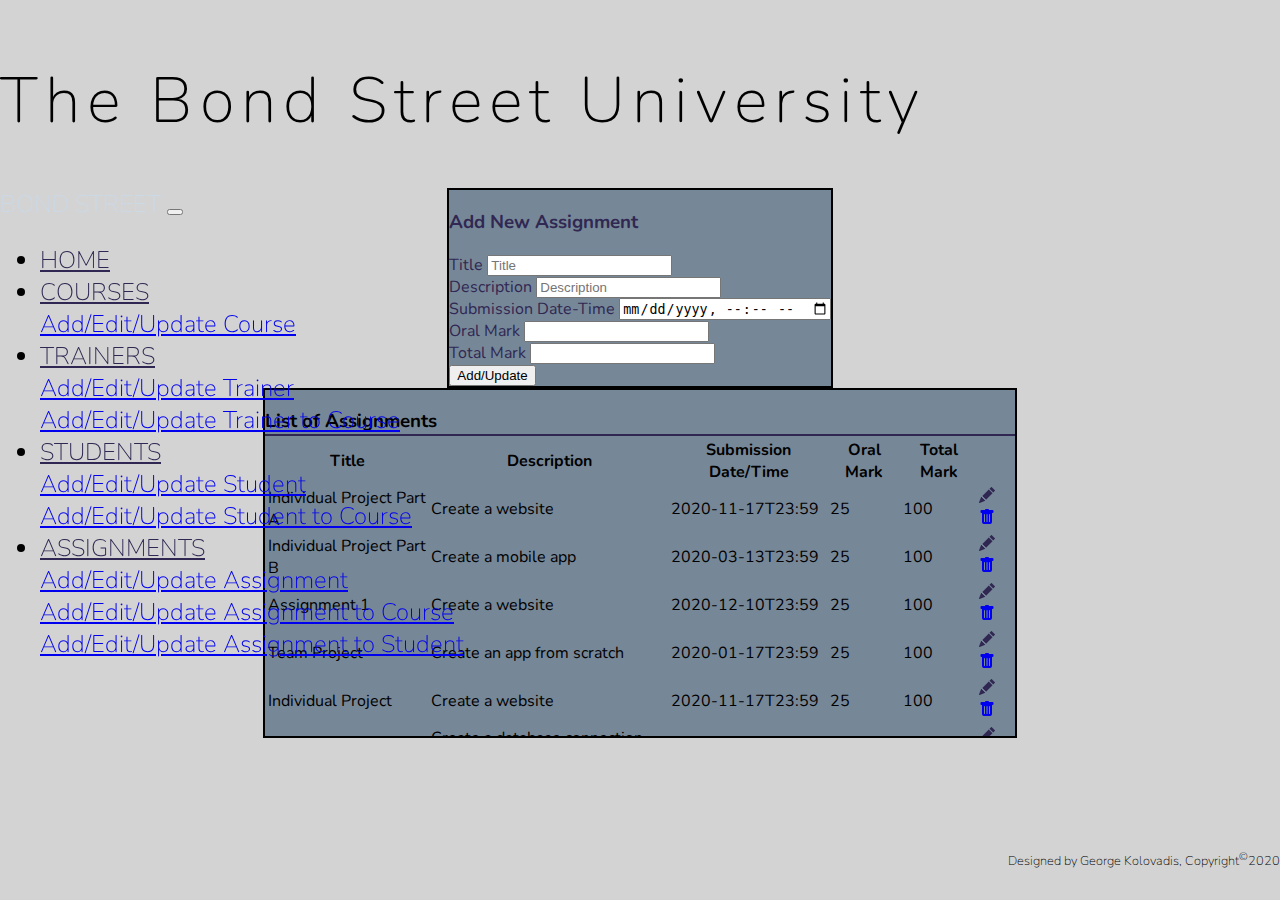
<file: addnewassignment.html>
<!DOCTYPE html>
<html lang="en">

<head>
    <meta charset="UTF-8">
    <meta name="viewport" content="width=device-width, initial-scale=1, shrink-to-fit=no">

    <!-- Google Font -->
    <link href="https://fonts.googleapis.com/css?family=Nunito:200,300,400,700" rel="stylesheet">

    <!-- Bootstrap CSS -->
    <link rel="stylesheet" href="https://stackpath.bootstrapcdn.com/bootstrap/4.1.3/css/bootstrap.min.css"
        integrity="sha384-MCw98/SFnGE8fJT3GXwEOngsV7Zt27NXFoaoApmYm81iuXoPkFOJwJ8ERdknLPMO" crossorigin="anonymous">

    <!-- Custom CSS -->
    <link rel="stylesheet" type="text/css" href="css/layout.css">

    <title>Add/Edit/Update Assignment</title>

</head>

<body>
    <section id="firstSection" class="container-fluid px-0">
        <div id="head" class="row align-items-center">
            <div class="col-lg-12">
                <div id="headingGroup" class="text-white text-center d-none d-lg-block mt-0">
                    <h1>The Bond Street University</h1>
                </div>
            </div>
        </div>

        <nav id="mainNav" class="navbar navbar-dark navbar-expand-lg py-0 px-3">
            <a class="navbar-brand">BOND STREET</a>
            <button class="navbar-toggler" data-toggle="collapse" type="button" data-target="#navLinks"
                aria-label="Toggle navigation">
                <span class="navbar-toggler-icon"></span>
            </button>
            <div class="collapse navbar-collapse" id="navLinks">
                <ul class="navbar-nav">
                    <li class="nav-item"><a href="index.html" class="nav-link">HOME</a></li>
                    <li class="nav-item dropdown">
                        <a href="#" class="nav-link dropdown-toggle" id="navbarDropdown" role="button"
                            data-toggle="dropdown" aria-haspopup="true" aria-expanded="false">
                            COURSES
                        </a>
                        <div class="dropdown-menu" aria-labelledby="navbarDropdown">
                            <a class="dropdown-item" href="addnewcourse.html">Add/Edit/Update Course</a>
                        </div>
                    </li>
                    <li class="nav-item dropdown">
                        <a href="#" class="nav-link dropdown-toggle" id="navbarDropdown" role="button"
                            data-toggle="dropdown" aria-haspopup="true" aria-expanded="false">
                            TRAINERS
                        </a>
                        <div class="dropdown-menu" aria-labelledby="navbarDropdown">
                            <a class="dropdown-item" href="addnewtrainer.html">Add/Edit/Update Trainer</a>
                            <div class="dropdown-divider"></div>
                            <a class="dropdown-item" href="trainerpercourse.html">Add/Edit/Update Trainer to Course</a>
                        </div>
                    </li>
                    <li class="nav-item dropdown">
                        <a href="#" class="nav-link dropdown-toggle" id="navbarDropdown" role="button"
                            data-toggle="dropdown" aria-haspopup="true" aria-expanded="false">
                            STUDENTS
                        </a>
                        <div class="dropdown-menu" aria-labelledby="navbarDropdown">
                            <a class="dropdown-item" href="addnewstudent.html">Add/Edit/Update Student</a>
                            <div class="dropdown-divider"></div>
                            <a class="dropdown-item" href="studentpercourse.html">Add/Edit/Update Student to Course</a>
                        </div>
                    </li>
                    <li class="nav-item dropdown">
                        <a href="#" class="nav-link dropdown-toggle" id="navbarDropdown" role="button"
                            data-toggle="dropdown" aria-haspopup="true" aria-expanded="false">
                            ASSIGNMENTS
                        </a>
                        <div class="dropdown-menu" aria-labelledby="navbarDropdown">
                            <a class="dropdown-item" href="addnewassignment.html">Add/Edit/Update Assignment</a>
                            <div class="dropdown-divider"></div>
                            <a class="dropdown-item" href="assignmentpercourse.html">Add/Edit/Update Assignment to Course</a>
                            <div class="dropdown-divider"></div>
                            <a class="dropdown-item" href="assignmentperstudent.html">Add/Edit/Update Assignment to Student</a>
                        </div>
                    </li>
                </ul>
            </div>
        </nav>
        <div id="add" class="d-flex flex-column flex-md-row mt-5">
            <div id="inputForm" class="mt-3">
                <h3 class="text-center">Add New Assignment</h3>
                <form action="#" id="addForm" class="form">
                    <div class="form-group mx-sm-3 mb-2">
                        <label for="title">Title</label>
                        <input class="form-control" type="text" id="title" name="title" placeholder="Title">
                    </div>
                    <div class="form-group mx-sm-3 mb-2">
                        <label for="description">Description</label>
                        <input class="form-control" type="text" id="description" name="description"
                            placeholder="Description">
                    </div>
                    <div class="form-group mx-sm-3 mb-2">
                        <label for="subdatetime">Submission Date-Time</label>
                        <input class="form-control" type="datetime-local" id="subdatetime" name="subdatetime">
                    </div>
                    <div class="form-group mx-sm-3 mb-2">
                        <label for="oralmark">Oral Mark</label>
                        <input class="form-control" type="number" id="oralmark" name="oralmark">
                    </div>
                    <div class="form-group mx-sm-3 mb-2">
                        <label for="totalmark">Total Mark</label>
                        <input class="form-control" type="number" id="totalmark" name="totalmark">
                    </div>

                    <button type="submit" id="subB" class="btn mx-sm-3 mt-2 mb-2">
                        Add/Update
                      </button>

                </form>

            </div>
            <div id="inputTable">
                <h3 class="text-center">List of Assignments</h3>
                <div class="scrollable">
                    <table id="myTable" class="table text-center">
                        <thead class="thead-light">
                        <tr>
                            <th>Title</th>
                            <th>Description</th>
                            <th>Submission Date/Time</th>
                            <th>Oral Mark</th>
                            <th>Total Mark</th>
                            <th></th>
                        </tr>
                    </thead>
                    <tbody>
                        <tr>
                            <td>Individual Project Part A</td>
                            <td>Create a website</td>
                            <td>2020-11-17T23:59</td>
                            <td>25</td>
                            <td>100</td>
                            <td><a
                                class="text-decoration-none ml-2 mr-2"
                                href="#"
                                data-bs-toggle="tooltip"
                                data-bs-placement="top"
                                title="Edit"
                              >
                                <svg
                                  xmlns="http://www.w3.org/2000/svg"
                                  width="16"
                                  height="16"
                                  fill="currentColor"
                                  class="bi bi-pencil-fill edit"
                                  viewBox="0 0 16 16"
                                  onclick="editRow(this)"
                                >
                                  <path
                                    d="M12.854.146a.5.5 0 0 0-.707 0L10.5 1.793 14.207 5.5l1.647-1.646a.5.5 0 0 0 0-.708l-3-3zm.646 6.061L9.793 2.5 3.293 9H3.5a.5.5 0 0 1 .5.5v.5h.5a.5.5 0 0 1 .5.5v.5h.5a.5.5 0 0 1 .5.5v.5h.5a.5.5 0 0 1 .5.5v.207l6.5-6.5zm-7.468 7.468A.5.5 0 0 1 6 13.5V13h-.5a.5.5 0 0 1-.5-.5V12h-.5a.5.5 0 0 1-.5-.5V11h-.5a.5.5 0 0 1-.5-.5V10h-.5a.499.499 0 0 1-.175-.032l-.179.178a.5.5 0 0 0-.11.168l-2 5a.5.5 0 0 0 .65.65l5-2a.5.5 0 0 0 .168-.11l.178-.178z"
                                  />
                                </svg>
                              </a>
                              <a
                                class="text-danger mr-2"
                                href="#"
                                data-bs-toggle="tooltip"
                                data-bs-placement="top"
                                title="Delete"
                              >
                                <svg
                                  xmlns="http://www.w3.org/2000/svg"
                                  width="16"
                                  height="16"
                                  fill="currentColor"
                                  class="bi bi-trash-fill delete"
                                  viewBox="0 0 16 16"
                                  onclick="deleteRow(this)"
                                >
                                  <path
                                    d="M2.5 1a1 1 0 0 0-1 1v1a1 1 0 0 0 1 1H3v9a2 2 0 0 0 2 2h6a2 2 0 0 0 2-2V4h.5a1 1 0 0 0 1-1V2a1 1 0 0 0-1-1H10a1 1 0 0 0-1-1H7a1 1 0 0 0-1 1H2.5zm3 4a.5.5 0 0 1 .5.5v7a.5.5 0 0 1-1 0v-7a.5.5 0 0 1 .5-.5zM8 5a.5.5 0 0 1 .5.5v7a.5.5 0 0 1-1 0v-7A.5.5 0 0 1 8 5zm3 .5v7a.5.5 0 0 1-1 0v-7a.5.5 0 0 1 1 0z"
                                  />
                                </svg>
                              </a>
                            </td>
                        </tr>
                        <tr>
                            <td>Individual Project Part B</td>
                            <td>Create a mobile app</td>
                            <td>2020-03-13T23:59</td>
                            <td>25</td>
                            <td>100</td>
                            <td><a
                                class="text-decoration-none ml-2 mr-2"
                                href="#"
                                data-bs-toggle="tooltip"
                                data-bs-placement="top"
                                title="Edit"
                              >
                                <svg
                                  xmlns="http://www.w3.org/2000/svg"
                                  width="16"
                                  height="16"
                                  fill="currentColor"
                                  class="bi bi-pencil-fill edit"
                                  viewBox="0 0 16 16"
                                  onclick="editRow(this)"
                                >
                                  <path
                                    d="M12.854.146a.5.5 0 0 0-.707 0L10.5 1.793 14.207 5.5l1.647-1.646a.5.5 0 0 0 0-.708l-3-3zm.646 6.061L9.793 2.5 3.293 9H3.5a.5.5 0 0 1 .5.5v.5h.5a.5.5 0 0 1 .5.5v.5h.5a.5.5 0 0 1 .5.5v.5h.5a.5.5 0 0 1 .5.5v.207l6.5-6.5zm-7.468 7.468A.5.5 0 0 1 6 13.5V13h-.5a.5.5 0 0 1-.5-.5V12h-.5a.5.5 0 0 1-.5-.5V11h-.5a.5.5 0 0 1-.5-.5V10h-.5a.499.499 0 0 1-.175-.032l-.179.178a.5.5 0 0 0-.11.168l-2 5a.5.5 0 0 0 .65.65l5-2a.5.5 0 0 0 .168-.11l.178-.178z"
                                  />
                                </svg>
                              </a>
                              <a
                                class="text-danger mr-2"
                                href="#"
                                data-bs-toggle="tooltip"
                                data-bs-placement="top"
                                title="Delete"
                              >
                                <svg
                                  xmlns="http://www.w3.org/2000/svg"
                                  width="16"
                                  height="16"
                                  fill="currentColor"
                                  class="bi bi-trash-fill delete"
                                  viewBox="0 0 16 16"
                                  onclick="deleteRow(this)"
                                >
                                  <path
                                    d="M2.5 1a1 1 0 0 0-1 1v1a1 1 0 0 0 1 1H3v9a2 2 0 0 0 2 2h6a2 2 0 0 0 2-2V4h.5a1 1 0 0 0 1-1V2a1 1 0 0 0-1-1H10a1 1 0 0 0-1-1H7a1 1 0 0 0-1 1H2.5zm3 4a.5.5 0 0 1 .5.5v7a.5.5 0 0 1-1 0v-7a.5.5 0 0 1 .5-.5zM8 5a.5.5 0 0 1 .5.5v7a.5.5 0 0 1-1 0v-7A.5.5 0 0 1 8 5zm3 .5v7a.5.5 0 0 1-1 0v-7a.5.5 0 0 1 1 0z"
                                  />
                                </svg>
                              </a>
                            </td>
                        </tr>
                        <tr>
                            <td>Assignment 1</td>
                            <td>Create a website</td>
                            <td>2020-12-10T23:59</td>
                            <td>25</td>
                            <td>100</td>
                            <td><a
                                class="text-decoration-none ml-2 mr-2"
                                href="#"
                                data-bs-toggle="tooltip"
                                data-bs-placement="top"
                                title="Edit"
                              >
                                <svg
                                  xmlns="http://www.w3.org/2000/svg"
                                  width="16"
                                  height="16"
                                  fill="currentColor"
                                  class="bi bi-pencil-fill edit"
                                  viewBox="0 0 16 16"
                                  onclick="editRow(this)"
                                >
                                  <path
                                    d="M12.854.146a.5.5 0 0 0-.707 0L10.5 1.793 14.207 5.5l1.647-1.646a.5.5 0 0 0 0-.708l-3-3zm.646 6.061L9.793 2.5 3.293 9H3.5a.5.5 0 0 1 .5.5v.5h.5a.5.5 0 0 1 .5.5v.5h.5a.5.5 0 0 1 .5.5v.5h.5a.5.5 0 0 1 .5.5v.207l6.5-6.5zm-7.468 7.468A.5.5 0 0 1 6 13.5V13h-.5a.5.5 0 0 1-.5-.5V12h-.5a.5.5 0 0 1-.5-.5V11h-.5a.5.5 0 0 1-.5-.5V10h-.5a.499.499 0 0 1-.175-.032l-.179.178a.5.5 0 0 0-.11.168l-2 5a.5.5 0 0 0 .65.65l5-2a.5.5 0 0 0 .168-.11l.178-.178z"
                                  />
                                </svg>
                              </a>
                              <a
                                class="text-danger mr-2"
                                href="#"
                                data-bs-toggle="tooltip"
                                data-bs-placement="top"
                                title="Delete"
                              >
                                <svg
                                  xmlns="http://www.w3.org/2000/svg"
                                  width="16"
                                  height="16"
                                  fill="currentColor"
                                  class="bi bi-trash-fill delete"
                                  viewBox="0 0 16 16"
                                  onclick="deleteRow(this)"
                                >
                                  <path
                                    d="M2.5 1a1 1 0 0 0-1 1v1a1 1 0 0 0 1 1H3v9a2 2 0 0 0 2 2h6a2 2 0 0 0 2-2V4h.5a1 1 0 0 0 1-1V2a1 1 0 0 0-1-1H10a1 1 0 0 0-1-1H7a1 1 0 0 0-1 1H2.5zm3 4a.5.5 0 0 1 .5.5v7a.5.5 0 0 1-1 0v-7a.5.5 0 0 1 .5-.5zM8 5a.5.5 0 0 1 .5.5v7a.5.5 0 0 1-1 0v-7A.5.5 0 0 1 8 5zm3 .5v7a.5.5 0 0 1-1 0v-7a.5.5 0 0 1 1 0z"
                                  />
                                </svg>
                              </a>
                            </td>
                        </tr>
                        <tr>
                            <td>Team Project</td>
                            <td>Create an app from scratch</td>
                            <td>2020-01-17T23:59</td>
                            <td>25</td>
                            <td>100</td>
                            <td><a
                                class="text-decoration-none ml-2 mr-2"
                                href="#"
                                data-bs-toggle="tooltip"
                                data-bs-placement="top"
                                title="Edit"
                              >
                                <svg
                                  xmlns="http://www.w3.org/2000/svg"
                                  width="16"
                                  height="16"
                                  fill="currentColor"
                                  class="bi bi-pencil-fill edit"
                                  viewBox="0 0 16 16"
                                  onclick="editRow(this)"
                                >
                                  <path
                                    d="M12.854.146a.5.5 0 0 0-.707 0L10.5 1.793 14.207 5.5l1.647-1.646a.5.5 0 0 0 0-.708l-3-3zm.646 6.061L9.793 2.5 3.293 9H3.5a.5.5 0 0 1 .5.5v.5h.5a.5.5 0 0 1 .5.5v.5h.5a.5.5 0 0 1 .5.5v.5h.5a.5.5 0 0 1 .5.5v.207l6.5-6.5zm-7.468 7.468A.5.5 0 0 1 6 13.5V13h-.5a.5.5 0 0 1-.5-.5V12h-.5a.5.5 0 0 1-.5-.5V11h-.5a.5.5 0 0 1-.5-.5V10h-.5a.499.499 0 0 1-.175-.032l-.179.178a.5.5 0 0 0-.11.168l-2 5a.5.5 0 0 0 .65.65l5-2a.5.5 0 0 0 .168-.11l.178-.178z"
                                  />
                                </svg>
                              </a>
                              <a
                                class="text-danger mr-2"
                                href="#"
                                data-bs-toggle="tooltip"
                                data-bs-placement="top"
                                title="Delete"
                              >
                                <svg
                                  xmlns="http://www.w3.org/2000/svg"
                                  width="16"
                                  height="16"
                                  fill="currentColor"
                                  class="bi bi-trash-fill delete"
                                  viewBox="0 0 16 16"
                                  onclick="deleteRow(this)"
                                >
                                  <path
                                    d="M2.5 1a1 1 0 0 0-1 1v1a1 1 0 0 0 1 1H3v9a2 2 0 0 0 2 2h6a2 2 0 0 0 2-2V4h.5a1 1 0 0 0 1-1V2a1 1 0 0 0-1-1H10a1 1 0 0 0-1-1H7a1 1 0 0 0-1 1H2.5zm3 4a.5.5 0 0 1 .5.5v7a.5.5 0 0 1-1 0v-7a.5.5 0 0 1 .5-.5zM8 5a.5.5 0 0 1 .5.5v7a.5.5 0 0 1-1 0v-7A.5.5 0 0 1 8 5zm3 .5v7a.5.5 0 0 1-1 0v-7a.5.5 0 0 1 1 0z"
                                  />
                                </svg>
                              </a>
                            </td>
                        </tr>
                        <tr>
                            <td>Individual Project</td>
                            <td>Create a website</td>
                            <td>2020-11-17T23:59</td>
                            <td>25</td>
                            <td>100</td>
                            <td><a
                                class="text-decoration-none ml-2 mr-2"
                                href="#"
                                data-bs-toggle="tooltip"
                                data-bs-placement="top"
                                title="Edit"
                              >
                                <svg
                                  xmlns="http://www.w3.org/2000/svg"
                                  width="16"
                                  height="16"
                                  fill="currentColor"
                                  class="bi bi-pencil-fill edit"
                                  viewBox="0 0 16 16"
                                  onclick="editRow(this)"
                                >
                                  <path
                                    d="M12.854.146a.5.5 0 0 0-.707 0L10.5 1.793 14.207 5.5l1.647-1.646a.5.5 0 0 0 0-.708l-3-3zm.646 6.061L9.793 2.5 3.293 9H3.5a.5.5 0 0 1 .5.5v.5h.5a.5.5 0 0 1 .5.5v.5h.5a.5.5 0 0 1 .5.5v.5h.5a.5.5 0 0 1 .5.5v.207l6.5-6.5zm-7.468 7.468A.5.5 0 0 1 6 13.5V13h-.5a.5.5 0 0 1-.5-.5V12h-.5a.5.5 0 0 1-.5-.5V11h-.5a.5.5 0 0 1-.5-.5V10h-.5a.499.499 0 0 1-.175-.032l-.179.178a.5.5 0 0 0-.11.168l-2 5a.5.5 0 0 0 .65.65l5-2a.5.5 0 0 0 .168-.11l.178-.178z"
                                  />
                                </svg>
                              </a>
                              <a
                                class="text-danger mr-2"
                                href="#"
                                data-bs-toggle="tooltip"
                                data-bs-placement="top"
                                title="Delete"
                              >
                                <svg
                                  xmlns="http://www.w3.org/2000/svg"
                                  width="16"
                                  height="16"
                                  fill="currentColor"
                                  class="bi bi-trash-fill delete"
                                  viewBox="0 0 16 16"
                                  onclick="deleteRow(this)"
                                >
                                  <path
                                    d="M2.5 1a1 1 0 0 0-1 1v1a1 1 0 0 0 1 1H3v9a2 2 0 0 0 2 2h6a2 2 0 0 0 2-2V4h.5a1 1 0 0 0 1-1V2a1 1 0 0 0-1-1H10a1 1 0 0 0-1-1H7a1 1 0 0 0-1 1H2.5zm3 4a.5.5 0 0 1 .5.5v7a.5.5 0 0 1-1 0v-7a.5.5 0 0 1 .5-.5zM8 5a.5.5 0 0 1 .5.5v7a.5.5 0 0 1-1 0v-7A.5.5 0 0 1 8 5zm3 .5v7a.5.5 0 0 1-1 0v-7a.5.5 0 0 1 1 0z"
                                  />
                                </svg>
                              </a>
                            </td>
                        </tr>
                        <tr>
                            <td>Assignment 2</td>
                            <td>Create a database connection SQL/JS</td>
                            <td>2020-11-17T23:59</td>
                            <td>25</td>
                            <td>100</td>
                            <td><a
                                class="text-decoration-none ml-2 mr-2"
                                href="#"
                                data-bs-toggle="tooltip"
                                data-bs-placement="top"
                                title="Edit"
                              >
                                <svg
                                  xmlns="http://www.w3.org/2000/svg"
                                  width="16"
                                  height="16"
                                  fill="currentColor"
                                  class="bi bi-pencil-fill edit"
                                  viewBox="0 0 16 16"
                                  onclick="editRow(this)"
                                >
                                  <path
                                    d="M12.854.146a.5.5 0 0 0-.707 0L10.5 1.793 14.207 5.5l1.647-1.646a.5.5 0 0 0 0-.708l-3-3zm.646 6.061L9.793 2.5 3.293 9H3.5a.5.5 0 0 1 .5.5v.5h.5a.5.5 0 0 1 .5.5v.5h.5a.5.5 0 0 1 .5.5v.5h.5a.5.5 0 0 1 .5.5v.207l6.5-6.5zm-7.468 7.468A.5.5 0 0 1 6 13.5V13h-.5a.5.5 0 0 1-.5-.5V12h-.5a.5.5 0 0 1-.5-.5V11h-.5a.5.5 0 0 1-.5-.5V10h-.5a.499.499 0 0 1-.175-.032l-.179.178a.5.5 0 0 0-.11.168l-2 5a.5.5 0 0 0 .65.65l5-2a.5.5 0 0 0 .168-.11l.178-.178z"
                                  />
                                </svg>
                              </a>
                              <a
                                class="text-danger mr-2"
                                href="#"
                                data-bs-toggle="tooltip"
                                data-bs-placement="top"
                                title="Delete"
                              >
                                <svg
                                  xmlns="http://www.w3.org/2000/svg"
                                  width="16"
                                  height="16"
                                  fill="currentColor"
                                  class="bi bi-trash-fill delete"
                                  viewBox="0 0 16 16"
                                  onclick="deleteRow(this)"
                                >
                                  <path
                                    d="M2.5 1a1 1 0 0 0-1 1v1a1 1 0 0 0 1 1H3v9a2 2 0 0 0 2 2h6a2 2 0 0 0 2-2V4h.5a1 1 0 0 0 1-1V2a1 1 0 0 0-1-1H10a1 1 0 0 0-1-1H7a1 1 0 0 0-1 1H2.5zm3 4a.5.5 0 0 1 .5.5v7a.5.5 0 0 1-1 0v-7a.5.5 0 0 1 .5-.5zM8 5a.5.5 0 0 1 .5.5v7a.5.5 0 0 1-1 0v-7A.5.5 0 0 1 8 5zm3 .5v7a.5.5 0 0 1-1 0v-7a.5.5 0 0 1 1 0z"
                                  />
                                </svg>
                              </a>
                            </td>
                        </tr>
                        <tr>
                            <td>Team Project</td>
                            <td>Create a complete app</td>
                            <td>2020-11-17T23:59</td>
                            <td>25</td>
                            <td>100</td>
                            <td><a
                                class="text-decoration-none ml-2 mr-2"
                                href="#"
                                data-bs-toggle="tooltip"
                                data-bs-placement="top"
                                title="Edit"
                              >
                                <svg
                                  xmlns="http://www.w3.org/2000/svg"
                                  width="16"
                                  height="16"
                                  fill="currentColor"
                                  class="bi bi-pencil-fill edit"
                                  viewBox="0 0 16 16"
                                  onclick="editRow(this)"
                                >
                                  <path
                                    d="M12.854.146a.5.5 0 0 0-.707 0L10.5 1.793 14.207 5.5l1.647-1.646a.5.5 0 0 0 0-.708l-3-3zm.646 6.061L9.793 2.5 3.293 9H3.5a.5.5 0 0 1 .5.5v.5h.5a.5.5 0 0 1 .5.5v.5h.5a.5.5 0 0 1 .5.5v.5h.5a.5.5 0 0 1 .5.5v.207l6.5-6.5zm-7.468 7.468A.5.5 0 0 1 6 13.5V13h-.5a.5.5 0 0 1-.5-.5V12h-.5a.5.5 0 0 1-.5-.5V11h-.5a.5.5 0 0 1-.5-.5V10h-.5a.499.499 0 0 1-.175-.032l-.179.178a.5.5 0 0 0-.11.168l-2 5a.5.5 0 0 0 .65.65l5-2a.5.5 0 0 0 .168-.11l.178-.178z"
                                  />
                                </svg>
                              </a>
                              <a
                                class="text-danger mr-2"
                                href="#"
                                data-bs-toggle="tooltip"
                                data-bs-placement="top"
                                title="Delete"
                              >
                                <svg
                                  xmlns="http://www.w3.org/2000/svg"
                                  width="16"
                                  height="16"
                                  fill="currentColor"
                                  class="bi bi-trash-fill delete"
                                  viewBox="0 0 16 16"
                                  onclick="deleteRow(this)"
                                >
                                  <path
                                    d="M2.5 1a1 1 0 0 0-1 1v1a1 1 0 0 0 1 1H3v9a2 2 0 0 0 2 2h6a2 2 0 0 0 2-2V4h.5a1 1 0 0 0 1-1V2a1 1 0 0 0-1-1H10a1 1 0 0 0-1-1H7a1 1 0 0 0-1 1H2.5zm3 4a.5.5 0 0 1 .5.5v7a.5.5 0 0 1-1 0v-7a.5.5 0 0 1 .5-.5zM8 5a.5.5 0 0 1 .5.5v7a.5.5 0 0 1-1 0v-7A.5.5 0 0 1 8 5zm3 .5v7a.5.5 0 0 1-1 0v-7a.5.5 0 0 1 1 0z"
                                  />
                                </svg>
                              </a>
                            </td>
                        </tr>
                        <tr>
                            <td>Individual Project</td>
                            <td>Interact with SQL</td>
                            <td>2020-12-10T23:59</td>
                            <td>25</td>
                            <td>100</td>
                            <td><a
                                class="text-decoration-none ml-2 mr-2"
                                href="#"
                                data-bs-toggle="tooltip"
                                data-bs-placement="top"
                                title="Edit"
                              >
                                <svg
                                  xmlns="http://www.w3.org/2000/svg"
                                  width="16"
                                  height="16"
                                  fill="currentColor"
                                  class="bi bi-pencil-fill edit"
                                  viewBox="0 0 16 16"
                                  onclick="editRow(this)"
                                >
                                  <path
                                    d="M12.854.146a.5.5 0 0 0-.707 0L10.5 1.793 14.207 5.5l1.647-1.646a.5.5 0 0 0 0-.708l-3-3zm.646 6.061L9.793 2.5 3.293 9H3.5a.5.5 0 0 1 .5.5v.5h.5a.5.5 0 0 1 .5.5v.5h.5a.5.5 0 0 1 .5.5v.5h.5a.5.5 0 0 1 .5.5v.207l6.5-6.5zm-7.468 7.468A.5.5 0 0 1 6 13.5V13h-.5a.5.5 0 0 1-.5-.5V12h-.5a.5.5 0 0 1-.5-.5V11h-.5a.5.5 0 0 1-.5-.5V10h-.5a.499.499 0 0 1-.175-.032l-.179.178a.5.5 0 0 0-.11.168l-2 5a.5.5 0 0 0 .65.65l5-2a.5.5 0 0 0 .168-.11l.178-.178z"
                                  />
                                </svg>
                              </a>
                              <a
                                class="text-danger mr-2"
                                href="#"
                                data-bs-toggle="tooltip"
                                data-bs-placement="top"
                                title="Delete"
                              >
                                <svg
                                  xmlns="http://www.w3.org/2000/svg"
                                  width="16"
                                  height="16"
                                  fill="currentColor"
                                  class="bi bi-trash-fill delete"
                                  viewBox="0 0 16 16"
                                  onclick="deleteRow(this)"
                                >
                                  <path
                                    d="M2.5 1a1 1 0 0 0-1 1v1a1 1 0 0 0 1 1H3v9a2 2 0 0 0 2 2h6a2 2 0 0 0 2-2V4h.5a1 1 0 0 0 1-1V2a1 1 0 0 0-1-1H10a1 1 0 0 0-1-1H7a1 1 0 0 0-1 1H2.5zm3 4a.5.5 0 0 1 .5.5v7a.5.5 0 0 1-1 0v-7a.5.5 0 0 1 .5-.5zM8 5a.5.5 0 0 1 .5.5v7a.5.5 0 0 1-1 0v-7A.5.5 0 0 1 8 5zm3 .5v7a.5.5 0 0 1-1 0v-7a.5.5 0 0 1 1 0z"
                                  />
                                </svg>
                              </a>
                            </td>
                        </tr>
                        <tr>
                            <td>Individual Project</td>
                            <td>Create a program with Java</td>
                            <td>2020-11-17T23:59</td>
                            <td>25</td>
                            <td>100</td>
                            <td><a
                                class="text-decoration-none ml-2 mr-2"
                                href="#"
                                data-bs-toggle="tooltip"
                                data-bs-placement="top"
                                title="Edit"
                              >
                                <svg
                                  xmlns="http://www.w3.org/2000/svg"
                                  width="16"
                                  height="16"
                                  fill="currentColor"
                                  class="bi bi-pencil-fill edit"
                                  viewBox="0 0 16 16"
                                  onclick="editRow(this)"
                                >
                                  <path
                                    d="M12.854.146a.5.5 0 0 0-.707 0L10.5 1.793 14.207 5.5l1.647-1.646a.5.5 0 0 0 0-.708l-3-3zm.646 6.061L9.793 2.5 3.293 9H3.5a.5.5 0 0 1 .5.5v.5h.5a.5.5 0 0 1 .5.5v.5h.5a.5.5 0 0 1 .5.5v.5h.5a.5.5 0 0 1 .5.5v.207l6.5-6.5zm-7.468 7.468A.5.5 0 0 1 6 13.5V13h-.5a.5.5 0 0 1-.5-.5V12h-.5a.5.5 0 0 1-.5-.5V11h-.5a.5.5 0 0 1-.5-.5V10h-.5a.499.499 0 0 1-.175-.032l-.179.178a.5.5 0 0 0-.11.168l-2 5a.5.5 0 0 0 .65.65l5-2a.5.5 0 0 0 .168-.11l.178-.178z"
                                  />
                                </svg>
                              </a>
                              <a
                                class="text-danger mr-2"
                                href="#"
                                data-bs-toggle="tooltip"
                                data-bs-placement="top"
                                title="Delete"
                              >
                                <svg
                                  xmlns="http://www.w3.org/2000/svg"
                                  width="16"
                                  height="16"
                                  fill="currentColor"
                                  class="bi bi-trash-fill delete"
                                  viewBox="0 0 16 16"
                                  onclick="deleteRow(this)"
                                >
                                  <path
                                    d="M2.5 1a1 1 0 0 0-1 1v1a1 1 0 0 0 1 1H3v9a2 2 0 0 0 2 2h6a2 2 0 0 0 2-2V4h.5a1 1 0 0 0 1-1V2a1 1 0 0 0-1-1H10a1 1 0 0 0-1-1H7a1 1 0 0 0-1 1H2.5zm3 4a.5.5 0 0 1 .5.5v7a.5.5 0 0 1-1 0v-7a.5.5 0 0 1 .5-.5zM8 5a.5.5 0 0 1 .5.5v7a.5.5 0 0 1-1 0v-7A.5.5 0 0 1 8 5zm3 .5v7a.5.5 0 0 1-1 0v-7a.5.5 0 0 1 1 0z"
                                  />
                                </svg>
                              </a>
                            </td>
                        </tr>
                    </tbody>
                </table>

            </div>
        </div>

        <h6>Designed by George Kolovadis, Copyright<sup>©</sup>2020</h6>

    </section>

    <div class="modal-bg">
      <div class="modal">
        <h2>ERROR!</h2>
        <h3 id="warning"></h3>
        <span class="modal-close">X</span>
      </div>
    </div>


    <!-- Bootstrap JS -->
    <script src="https://code.jquery.com/jquery-3.3.1.slim.min.js"
        integrity="sha384-q8i/X+965DzO0rT7abK41JStQIAqVgRVzpbzo5smXKp4YfRvH+8abtTE1Pi6jizo"
        crossorigin="anonymous"></script>
    <script src="https://cdnjs.cloudflare.com/ajax/libs/popper.js/1.14.3/umd/popper.min.js"
        integrity="sha384-ZMP7rVo3mIykV+2+9J3UJ46jBk0WLaUAdn689aCwoqbBJiSnjAK/l8WvCWPIPm49"
        crossorigin="anonymous"></script>
    <script src="https://stackpath.bootstrapcdn.com/bootstrap/4.1.3/js/bootstrap.min.js"
        integrity="sha384-ChfqqxuZUCnJSK3+MXmPNIyE6ZbWh2IMqE241rYiqJxyMiZ6OW/JmZQ5stwEULTy"
        crossorigin="anonymous"></script>

    <script src="javascript/addassignment.js"></script>
</body>

</html>
</file>
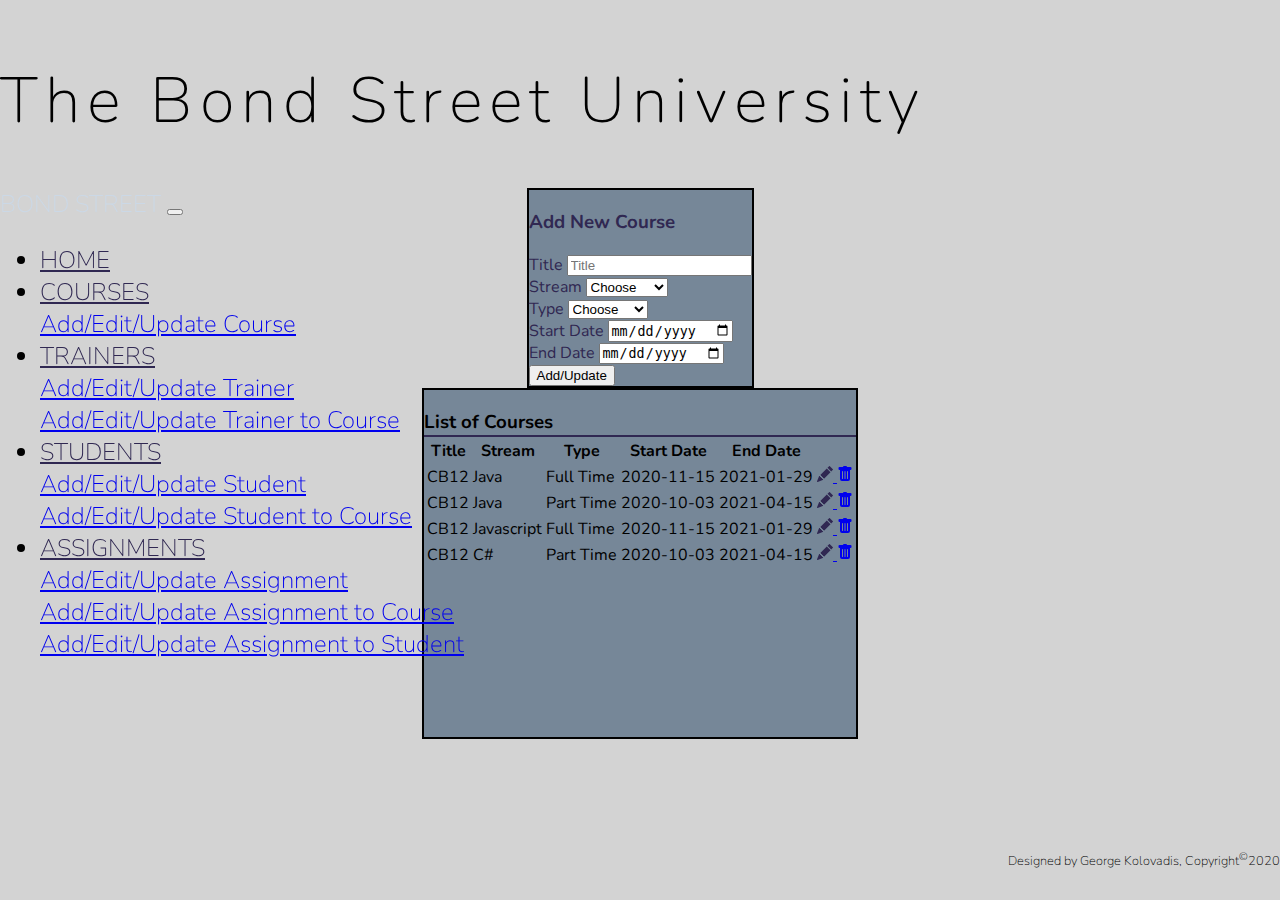
<file: addnewcourse.html>
<!DOCTYPE html>
<html lang="en">

<head>
    <meta charset="UTF-8">
    <meta name="viewport" content="width=device-width, initial-scale=1, shrink-to-fit=no">

    <!-- Google Font -->
    <link href="https://fonts.googleapis.com/css?family=Nunito:200,300,400,700" rel="stylesheet">

    <!-- Bootstrap CSS -->
    <link rel="stylesheet" href="https://stackpath.bootstrapcdn.com/bootstrap/4.1.3/css/bootstrap.min.css"
        integrity="sha384-MCw98/SFnGE8fJT3GXwEOngsV7Zt27NXFoaoApmYm81iuXoPkFOJwJ8ERdknLPMO" crossorigin="anonymous">

    <!-- Custom CSS -->
    <link rel="stylesheet" type="text/css" href="css/layout.css">

    <title>Add/Edit/Update Course</title>

</head>

<body>
    <section id="firstSection" class="container-fluid px-0">
        <div id="head" class="row align-items-center">
            <div class="col-lg-12">
                <div id="headingGroup" class="text-white text-center d-none d-lg-block mt-0">
                    <h1>The Bond Street University</h1>
                </div>
            </div>
        </div>

        <nav id="mainNav" class="navbar navbar-dark navbar-expand-lg py-0 px-3">
            <a class="navbar-brand">BOND STREET</a>
            <button class="navbar-toggler" data-toggle="collapse" type="button" data-target="#navLinks"
                aria-label="Toggle navigation">
                <span class="navbar-toggler-icon"></span>
            </button>
            <div class="collapse navbar-collapse" id="navLinks">
                <ul class="navbar-nav">
                    <li class="nav-item"><a href="index.html" class="nav-link">HOME</a></li>
                    <li class="nav-item dropdown">
                        <a href="#" class="nav-link dropdown-toggle" id="navbarDropdown" role="button"
                            data-toggle="dropdown" aria-haspopup="true" aria-expanded="false">
                            COURSES
                        </a>
                        <div class="dropdown-menu" aria-labelledby="navbarDropdown">
                            <a class="dropdown-item" href="addnewcourse.html">Add/Edit/Update Course</a>
                        </div>
                    </li>
                    <li class="nav-item dropdown">
                        <a href="#" class="nav-link dropdown-toggle" id="navbarDropdown" role="button"
                            data-toggle="dropdown" aria-haspopup="true" aria-expanded="false">
                            TRAINERS
                        </a>
                        <div class="dropdown-menu" aria-labelledby="navbarDropdown">
                            <a class="dropdown-item" href="addnewtrainer.html">Add/Edit/Update Trainer</a>
                            <div class="dropdown-divider"></div>
                            <a class="dropdown-item" href="trainerpercourse.html">Add/Edit/Update Trainer to Course</a>
                        </div>
                    </li>
                    <li class="nav-item dropdown">
                        <a href="#" class="nav-link dropdown-toggle" id="navbarDropdown" role="button"
                            data-toggle="dropdown" aria-haspopup="true" aria-expanded="false">
                            STUDENTS
                        </a>
                        <div class="dropdown-menu" aria-labelledby="navbarDropdown">
                            <a class="dropdown-item" href="addnewstudent.html">Add/Edit/Update Student</a>
                            <div class="dropdown-divider"></div>
                            <a class="dropdown-item" href="studentpercourse.html">Add/Edit/Update Student to Course</a>
                        </div>
                    </li>
                    <li class="nav-item dropdown">
                        <a href="#" class="nav-link dropdown-toggle" id="navbarDropdown" role="button"
                            data-toggle="dropdown" aria-haspopup="true" aria-expanded="false">
                            ASSIGNMENTS
                        </a>
                        <div class="dropdown-menu" aria-labelledby="navbarDropdown">
                            <a class="dropdown-item" href="addnewassignment.html">Add/Edit/Update Assignment</a>
                            <div class="dropdown-divider"></div>
                            <a class="dropdown-item" href="assignmentpercourse.html">Add/Edit/Update Assignment to Course</a>
                            <div class="dropdown-divider"></div>
                            <a class="dropdown-item" href="assignmentperstudent.html">Add/Edit/Update Assignment to Student</a>
                        </div>
                    </li>
                </ul>
            </div>
        </nav>
        <div id="add" class="d-flex flex-column flex-md-row mt-5">
            <div id="inputForm" class="mt-3">
                <h3 class="text-center">Add New Course</h3>
                <form action="#" id="addForm" class="form">
                    <div class="form-group mx-sm-3 mb-2">
                        <label for="title">Title</label>
                        <input class="form-control" type="text" id="title" name="title" placeholder="Title">
                    </div>
                    <div class="form-group mx-sm-3 mb-2">
                        <label for="stream">Stream</label>
                        <select class="custom-select" id="stream" name="stream">
                            <option hidden value="">Choose</option>
                            <option value="Java">Java</option>
                            <option value="C#">C#</option>
                            <option value="Javascript">Javascript</option>
                            <option value="Python">Python</option>
                        </select>
                    </div>
                    <div class="form-group mx-sm-3 mb-2">
                        <label for="type">Type</label>
                        <select class="custom-select" id="type" name="type">
                            <option hidden value="">Choose</option>
                            <option value="Part Time">Part Time</option>
                            <option value="Full Time">Full Time</option>
                        </select>
                    </div>
                    <div class="form-group mx-sm-3 mb-2">
                        <label for="startdate">Start Date</label>
                        <input class="form-control" type="date" id="startdate" name="startdate">
                    </div>
                    <div class="form-group mx-sm-3 mb-2">
                        <label for="enddate">End Date</label>
                        <input class="form-control" type="date" id="enddate" name="enddate">
                    </div>
                    <button type="submit" id="subB" class="btn mx-sm-3 mt-2 mb-2">
                        Add/Update
                      </button>

                </form>
                
            </div>
            <div id="inputTable">
                <h3 class="text-center">List of Courses</h3>
                <div class="scrollable">
                    <table id="myTable" class="table text-center">
                        <thead class="thead-light">
                            <tr>
                                <th>Title</th>
                                <th>Stream</th>
                                <th>Type</th>
                                <th>Start Date</th>
                                <th>End Date</th>
                                <th></th>
                            </tr>
                        </thead>
                        <tbody">
                            <tr>
                                <td>CB12</td>
                                <td>Java</td>
                                <td>Full Time</td>
                                <td>2020-11-15</td>
                                <td>2021-01-29</td>
                                <td><a
                                    class="text-decoration-none ml-2 mr-2"
                                    href="#"
                                    data-bs-toggle="tooltip"
                                    data-bs-placement="top"
                                    title="Edit"
                                  >
                                    <svg
                                      xmlns="http://www.w3.org/2000/svg"
                                      width="16"
                                      height="16"
                                      fill="currentColor"
                                      class="bi bi-pencil-fill edit"
                                      viewBox="0 0 16 16"
                                      onclick="editRow(this)"
                                    >
                                      <path
                                        d="M12.854.146a.5.5 0 0 0-.707 0L10.5 1.793 14.207 5.5l1.647-1.646a.5.5 0 0 0 0-.708l-3-3zm.646 6.061L9.793 2.5 3.293 9H3.5a.5.5 0 0 1 .5.5v.5h.5a.5.5 0 0 1 .5.5v.5h.5a.5.5 0 0 1 .5.5v.5h.5a.5.5 0 0 1 .5.5v.207l6.5-6.5zm-7.468 7.468A.5.5 0 0 1 6 13.5V13h-.5a.5.5 0 0 1-.5-.5V12h-.5a.5.5 0 0 1-.5-.5V11h-.5a.5.5 0 0 1-.5-.5V10h-.5a.499.499 0 0 1-.175-.032l-.179.178a.5.5 0 0 0-.11.168l-2 5a.5.5 0 0 0 .65.65l5-2a.5.5 0 0 0 .168-.11l.178-.178z"
                                      />
                                    </svg>
                                  </a>
                                  <a
                                    class="text-danger mr-2"
                                    href="#"
                                    data-bs-toggle="tooltip"
                                    data-bs-placement="top"
                                    title="Delete"
                                  >
                                    <svg
                                      xmlns="http://www.w3.org/2000/svg"
                                      width="16"
                                      height="16"
                                      fill="currentColor"
                                      class="bi bi-trash-fill delete"
                                      viewBox="0 0 16 16"
                                      onclick="deleteRow(this)"
                                    >
                                      <path
                                        d="M2.5 1a1 1 0 0 0-1 1v1a1 1 0 0 0 1 1H3v9a2 2 0 0 0 2 2h6a2 2 0 0 0 2-2V4h.5a1 1 0 0 0 1-1V2a1 1 0 0 0-1-1H10a1 1 0 0 0-1-1H7a1 1 0 0 0-1 1H2.5zm3 4a.5.5 0 0 1 .5.5v7a.5.5 0 0 1-1 0v-7a.5.5 0 0 1 .5-.5zM8 5a.5.5 0 0 1 .5.5v7a.5.5 0 0 1-1 0v-7A.5.5 0 0 1 8 5zm3 .5v7a.5.5 0 0 1-1 0v-7a.5.5 0 0 1 1 0z"
                                      />
                                    </svg>
                                  </a>
                                </td>
                            </tr>
                            <tr>
                                <td>CB12</td>
                                <td>Java</td>
                                <td>Part Time</td>
                                <td>2020-10-03</td>
                                <td>2021-04-15</td>
                                <td><a
                                    class="text-decoration-none ml-2 mr-2"
                                    href="#"
                                    data-bs-toggle="tooltip"
                                    data-bs-placement="top"
                                    title="Edit"
                                  >
                                    <svg
                                      xmlns="http://www.w3.org/2000/svg"
                                      width="16"
                                      height="16"
                                      fill="currentColor"
                                      class="bi bi-pencil-fill edit"
                                      viewBox="0 0 16 16"
                                      onclick="editRow(this)"
                                    >
                                      <path
                                        d="M12.854.146a.5.5 0 0 0-.707 0L10.5 1.793 14.207 5.5l1.647-1.646a.5.5 0 0 0 0-.708l-3-3zm.646 6.061L9.793 2.5 3.293 9H3.5a.5.5 0 0 1 .5.5v.5h.5a.5.5 0 0 1 .5.5v.5h.5a.5.5 0 0 1 .5.5v.5h.5a.5.5 0 0 1 .5.5v.207l6.5-6.5zm-7.468 7.468A.5.5 0 0 1 6 13.5V13h-.5a.5.5 0 0 1-.5-.5V12h-.5a.5.5 0 0 1-.5-.5V11h-.5a.5.5 0 0 1-.5-.5V10h-.5a.499.499 0 0 1-.175-.032l-.179.178a.5.5 0 0 0-.11.168l-2 5a.5.5 0 0 0 .65.65l5-2a.5.5 0 0 0 .168-.11l.178-.178z"
                                      />
                                    </svg>
                                  </a>
                                  <a
                                    class="text-danger mr-2"
                                    href="#"
                                    data-bs-toggle="tooltip"
                                    data-bs-placement="top"
                                    title="Delete"
                                  >
                                    <svg
                                      xmlns="http://www.w3.org/2000/svg"
                                      width="16"
                                      height="16"
                                      fill="currentColor"
                                      class="bi bi-trash-fill delete"
                                      viewBox="0 0 16 16"
                                      onclick="deleteRow(this)"
                                    >
                                      <path
                                        d="M2.5 1a1 1 0 0 0-1 1v1a1 1 0 0 0 1 1H3v9a2 2 0 0 0 2 2h6a2 2 0 0 0 2-2V4h.5a1 1 0 0 0 1-1V2a1 1 0 0 0-1-1H10a1 1 0 0 0-1-1H7a1 1 0 0 0-1 1H2.5zm3 4a.5.5 0 0 1 .5.5v7a.5.5 0 0 1-1 0v-7a.5.5 0 0 1 .5-.5zM8 5a.5.5 0 0 1 .5.5v7a.5.5 0 0 1-1 0v-7A.5.5 0 0 1 8 5zm3 .5v7a.5.5 0 0 1-1 0v-7a.5.5 0 0 1 1 0z"
                                      />
                                    </svg>
                                  </a>
                                </td>
                            </tr>
                            <tr>
                                <td>CB12</td>
                                <td>Javascript</td>
                                <td>Full Time</td>
                                <td>2020-11-15</td>
                                <td>2021-01-29</td>
                                <td><a
                                    class="text-decoration-none ml-2 mr-2"
                                    href="#"
                                    data-bs-toggle="tooltip"
                                    data-bs-placement="top"
                                    title="Edit"
                                  >
                                    <svg
                                      xmlns="http://www.w3.org/2000/svg"
                                      width="16"
                                      height="16"
                                      fill="currentColor"
                                      class="bi bi-pencil-fill edit"
                                      viewBox="0 0 16 16"
                                      onclick="editRow(this)"
                                    >
                                      <path
                                        d="M12.854.146a.5.5 0 0 0-.707 0L10.5 1.793 14.207 5.5l1.647-1.646a.5.5 0 0 0 0-.708l-3-3zm.646 6.061L9.793 2.5 3.293 9H3.5a.5.5 0 0 1 .5.5v.5h.5a.5.5 0 0 1 .5.5v.5h.5a.5.5 0 0 1 .5.5v.5h.5a.5.5 0 0 1 .5.5v.207l6.5-6.5zm-7.468 7.468A.5.5 0 0 1 6 13.5V13h-.5a.5.5 0 0 1-.5-.5V12h-.5a.5.5 0 0 1-.5-.5V11h-.5a.5.5 0 0 1-.5-.5V10h-.5a.499.499 0 0 1-.175-.032l-.179.178a.5.5 0 0 0-.11.168l-2 5a.5.5 0 0 0 .65.65l5-2a.5.5 0 0 0 .168-.11l.178-.178z"
                                      />
                                    </svg>
                                  </a>
                                  <a
                                    class="text-danger mr-2"
                                    href="#"
                                    data-bs-toggle="tooltip"
                                    data-bs-placement="top"
                                    title="Delete"
                                  >
                                    <svg
                                      xmlns="http://www.w3.org/2000/svg"
                                      width="16"
                                      height="16"
                                      fill="currentColor"
                                      class="bi bi-trash-fill delete"
                                      viewBox="0 0 16 16"
                                      onclick="deleteRow(this)"
                                    >
                                      <path
                                        d="M2.5 1a1 1 0 0 0-1 1v1a1 1 0 0 0 1 1H3v9a2 2 0 0 0 2 2h6a2 2 0 0 0 2-2V4h.5a1 1 0 0 0 1-1V2a1 1 0 0 0-1-1H10a1 1 0 0 0-1-1H7a1 1 0 0 0-1 1H2.5zm3 4a.5.5 0 0 1 .5.5v7a.5.5 0 0 1-1 0v-7a.5.5 0 0 1 .5-.5zM8 5a.5.5 0 0 1 .5.5v7a.5.5 0 0 1-1 0v-7A.5.5 0 0 1 8 5zm3 .5v7a.5.5 0 0 1-1 0v-7a.5.5 0 0 1 1 0z"
                                      />
                                    </svg>
                                  </a>
                                </td>
                            </tr>
                            <tr>
                                <td>CB12</td>
                                <td>C#</td>
                                <td>Part Time</td>
                                <td>2020-10-03</td>
                                <td>2021-04-15</td>
                                <td><a
                                    class="text-decoration-none ml-2 mr-2"
                                    href="#"
                                    data-bs-toggle="tooltip"
                                    data-bs-placement="top"
                                    title="Edit"
                                  >
                                    <svg
                                      xmlns="http://www.w3.org/2000/svg"
                                      width="16"
                                      height="16"
                                      fill="currentColor"
                                      class="bi bi-pencil-fill edit"
                                      viewBox="0 0 16 16"
                                      onclick="editRow(this)"
                                    >
                                      <path
                                        d="M12.854.146a.5.5 0 0 0-.707 0L10.5 1.793 14.207 5.5l1.647-1.646a.5.5 0 0 0 0-.708l-3-3zm.646 6.061L9.793 2.5 3.293 9H3.5a.5.5 0 0 1 .5.5v.5h.5a.5.5 0 0 1 .5.5v.5h.5a.5.5 0 0 1 .5.5v.5h.5a.5.5 0 0 1 .5.5v.207l6.5-6.5zm-7.468 7.468A.5.5 0 0 1 6 13.5V13h-.5a.5.5 0 0 1-.5-.5V12h-.5a.5.5 0 0 1-.5-.5V11h-.5a.5.5 0 0 1-.5-.5V10h-.5a.499.499 0 0 1-.175-.032l-.179.178a.5.5 0 0 0-.11.168l-2 5a.5.5 0 0 0 .65.65l5-2a.5.5 0 0 0 .168-.11l.178-.178z"
                                      />
                                    </svg>
                                  </a>
                                  <a
                                    class="text-danger mr-2"
                                    href="#"
                                    data-bs-toggle="tooltip"
                                    data-bs-placement="top"
                                    title="Delete"
                                  >
                                    <svg
                                      xmlns="http://www.w3.org/2000/svg"
                                      width="16"
                                      height="16"
                                      fill="currentColor"
                                      class="bi bi-trash-fill delete"
                                      viewBox="0 0 16 16"
                                      onclick="deleteRow(this)"
                                    >
                                      <path
                                        d="M2.5 1a1 1 0 0 0-1 1v1a1 1 0 0 0 1 1H3v9a2 2 0 0 0 2 2h6a2 2 0 0 0 2-2V4h.5a1 1 0 0 0 1-1V2a1 1 0 0 0-1-1H10a1 1 0 0 0-1-1H7a1 1 0 0 0-1 1H2.5zm3 4a.5.5 0 0 1 .5.5v7a.5.5 0 0 1-1 0v-7a.5.5 0 0 1 .5-.5zM8 5a.5.5 0 0 1 .5.5v7a.5.5 0 0 1-1 0v-7A.5.5 0 0 1 8 5zm3 .5v7a.5.5 0 0 1-1 0v-7a.5.5 0 0 1 1 0z"
                                      />
                                    </svg>
                                  </a>
                                </td>
                            </tr>
                            </tbody>
                    </table>

                </div>
            </div>

            <h6>Designed by George Kolovadis, Copyright<sup>©</sup>2020</h6>

    </section>

    <div class="modal-bg">
      <div class="modal">
        <h2>ERROR!</h2>
        <h3 id="warning"></h3>
        <span class="modal-close">X</span>
      </div>
    </div>


    <!-- Bootstrap JS -->
    <script src="https://code.jquery.com/jquery-3.3.1.slim.min.js"
        integrity="sha384-q8i/X+965DzO0rT7abK41JStQIAqVgRVzpbzo5smXKp4YfRvH+8abtTE1Pi6jizo"
        crossorigin="anonymous"></script>
    <script src="https://cdnjs.cloudflare.com/ajax/libs/popper.js/1.14.3/umd/popper.min.js"
        integrity="sha384-ZMP7rVo3mIykV+2+9J3UJ46jBk0WLaUAdn689aCwoqbBJiSnjAK/l8WvCWPIPm49"
        crossorigin="anonymous"></script>
    <script src="https://stackpath.bootstrapcdn.com/bootstrap/4.1.3/js/bootstrap.min.js"
        integrity="sha384-ChfqqxuZUCnJSK3+MXmPNIyE6ZbWh2IMqE241rYiqJxyMiZ6OW/JmZQ5stwEULTy"
        crossorigin="anonymous"></script>

    <script src="javascript/addcourse.js"></script>
</body>

</html>
</file>
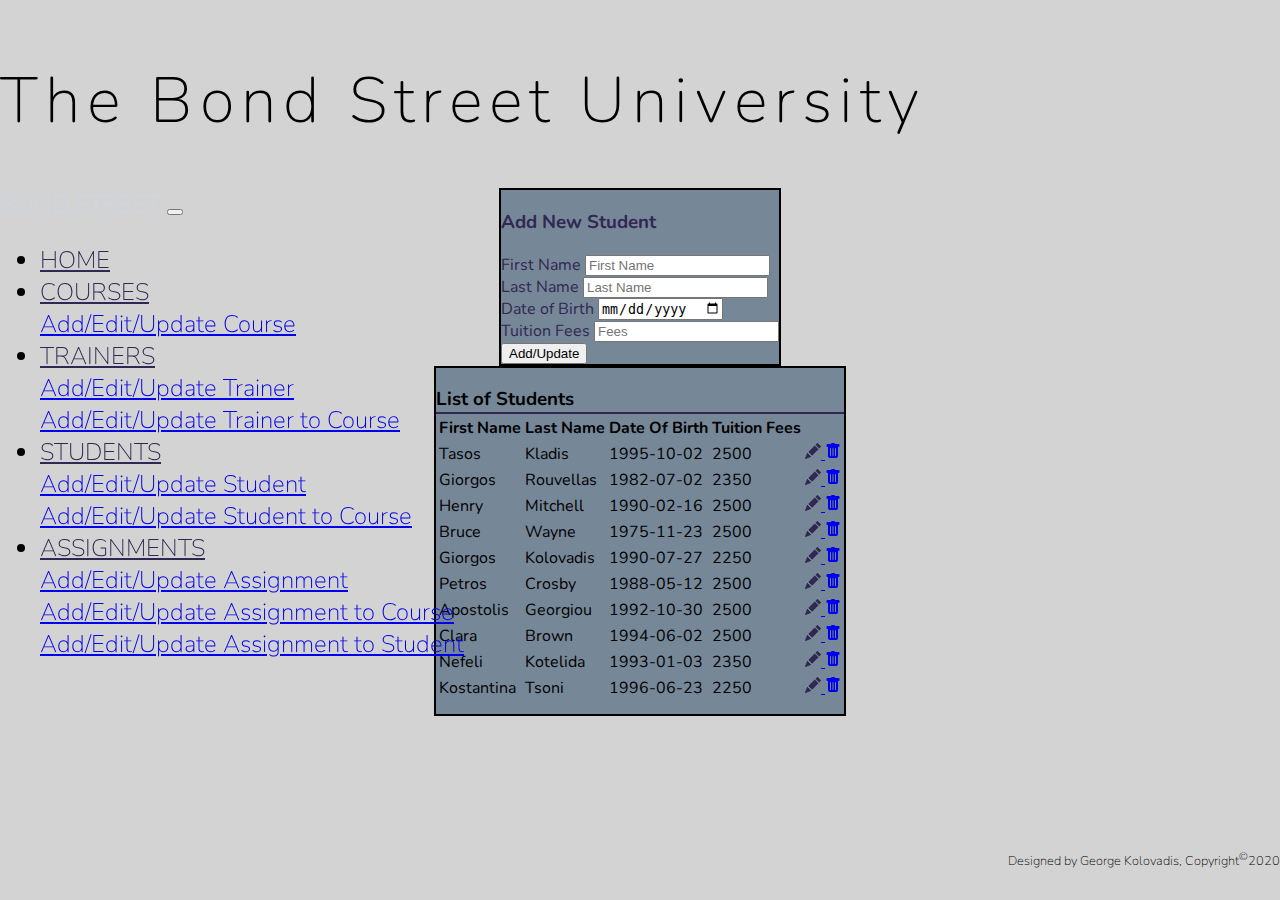
<file: addnewstudent.html>
<!DOCTYPE html>
<html lang="en">

<head>
    <meta charset="UTF-8">
    <meta name="viewport" content="width=device-width, initial-scale=1, shrink-to-fit=no">

    <!-- Google Font -->
    <link href="https://fonts.googleapis.com/css?family=Nunito:200,300,400,700" rel="stylesheet">

    <!-- Bootstrap CSS -->
    <link rel="stylesheet" href="https://stackpath.bootstrapcdn.com/bootstrap/4.1.3/css/bootstrap.min.css"
        integrity="sha384-MCw98/SFnGE8fJT3GXwEOngsV7Zt27NXFoaoApmYm81iuXoPkFOJwJ8ERdknLPMO" crossorigin="anonymous">

    <!-- Custom CSS -->
    <link rel="stylesheet" type="text/css" href="css/layout.css">

    <title>Add/Edit/Update Student</title>

</head>

<body>
    <section id="firstSection" class="container-fluid px-0">
        <div id="head" class="row align-items-center">
            <div class="col-lg-12">
                <div id="headingGroup" class="text-white text-center d-none d-lg-block mt-0">
                    <h1>The Bond Street University</h1>
                </div>
            </div>
        </div>

        <nav id="mainNav" class="navbar navbar-dark navbar-expand-lg py-0 px-3">
            <a class="navbar-brand">BOND STREET</a>
            <button class="navbar-toggler" data-toggle="collapse" type="button" data-target="#navLinks"
                aria-label="Toggle navigation">
                <span class="navbar-toggler-icon"></span>
            </button>
            <div class="collapse navbar-collapse" id="navLinks">
                <ul class="navbar-nav">
                    <li class="nav-item"><a href="index.html" class="nav-link">HOME</a></li>
                    <li class="nav-item dropdown">
                        <a href="#" class="nav-link dropdown-toggle" id="navbarDropdown" role="button"
                            data-toggle="dropdown" aria-haspopup="true" aria-expanded="false">
                            COURSES
                        </a>
                        <div class="dropdown-menu" aria-labelledby="navbarDropdown">
                            <a class="dropdown-item" href="addnewcourse.html">Add/Edit/Update Course</a>
                        </div>
                    </li>
                    <li class="nav-item dropdown">
                        <a href="#" class="nav-link dropdown-toggle" id="navbarDropdown" role="button"
                            data-toggle="dropdown" aria-haspopup="true" aria-expanded="false">
                            TRAINERS
                        </a>
                        <div class="dropdown-menu" aria-labelledby="navbarDropdown">
                            <a class="dropdown-item" href="addnewtrainer.html">Add/Edit/Update Trainer</a>
                            <div class="dropdown-divider"></div>
                            <a class="dropdown-item" href="trainerpercourse.html">Add/Edit/Update Trainer to Course</a>
                        </div>
                    </li>
                    <li class="nav-item dropdown">
                        <a href="#" class="nav-link dropdown-toggle" id="navbarDropdown" role="button"
                            data-toggle="dropdown" aria-haspopup="true" aria-expanded="false">
                            STUDENTS
                        </a>
                        <div class="dropdown-menu" aria-labelledby="navbarDropdown">
                            <a class="dropdown-item" href="addnewstudent.html">Add/Edit/Update Student</a>
                            <div class="dropdown-divider"></div>
                            <a class="dropdown-item" href="studentpercourse.html">Add/Edit/Update Student to Course</a>
                        </div>
                    </li>
                    <li class="nav-item dropdown">
                        <a href="#" class="nav-link dropdown-toggle" id="navbarDropdown" role="button"
                            data-toggle="dropdown" aria-haspopup="true" aria-expanded="false">
                            ASSIGNMENTS
                        </a>
                        <div class="dropdown-menu" aria-labelledby="navbarDropdown">
                            <a class="dropdown-item" href="addnewassignment.html">Add/Edit/Update Assignment</a>
                            <div class="dropdown-divider"></div>
                            <a class="dropdown-item" href="assignmentperstudent.html">Add/Edit/Update Assignment to Course</a>
                            <div class="dropdown-divider"></div>
                            <a class="dropdown-item" href="assignmentperstudent.html">Add/Edit/Update Assignment to Student</a>
                        </div>
                    </li>
                </ul>
            </div>
        </nav>
        <div id="add" class="d-flex flex-column flex-md-row mt-5">
            <div id="inputForm" class="mt-3">
                <h3 class="text-center">Add New Student</h3>
                <form action="#" id="addForm" class="form">
                    <div class="form-group mx-sm-3 mb-2">
                        <label for="firstname">First Name</label>
                        <input class="form-control" type="text" id="firstname" name="firstname" placeholder="First Name">
                    </div>
                    <div class="form-group mx-sm-3 mb-2">
                        <label for="lastname">Last Name</label>
                        <input class="form-control" type="text" id="lastname" name="lastname" placeholder="Last Name">
                    </div>
                    <div class="form-group mx-sm-3 mb-2">
                        <label for="birthDate">Date of Birth</label>
                        <input class="form-control" type="date" id="birthDate" name="birthDate">
                    </div>
                    <div class="form-group mx-sm-3 mb-2">
                        <label for="fees">Tuition Fees</label>
                        <input class="form-control" type="number" id="fees" name="fees" placeholder="Fees">
                    </div>

                    <button type="submit" id="subB" class="btn mx-sm-3 mt-2 mb-2">
                        Add/Update
                      </button>

                </form>

            </div>
            <div id="inputTable">
                <h3 class="text-center">List of Students</h3>
                <div class="scrollable">
                    <table id="myTable" class="table text-center">
                        <thead class="thead-light">
                            <tr>
                                <th>First Name</th>
                                <th>Last Name</th>
                                <th>Date Of Birth</th>
                                <th>Tuition Fees</th>
                                <th></th>
                            </tr>
                        </thead>
                        <tbody>
                            <tr>
                                <td>Tasos</td>
                                <td>Kladis</td>
                                <td>1995-10-02</td>
                                <td>2500</td>
                                <td><a
                                    class="text-decoration-none ml-2 mr-2"
                                    href="#"
                                    data-bs-toggle="tooltip"
                                    data-bs-placement="top"
                                    title="Edit"
                                  >
                                    <svg
                                      xmlns="http://www.w3.org/2000/svg"
                                      width="16"
                                      height="16"
                                      fill="currentColor"
                                      class="bi bi-pencil-fill edit"
                                      viewBox="0 0 16 16"
                                      onclick="editRow(this)"
                                    >
                                      <path
                                        d="M12.854.146a.5.5 0 0 0-.707 0L10.5 1.793 14.207 5.5l1.647-1.646a.5.5 0 0 0 0-.708l-3-3zm.646 6.061L9.793 2.5 3.293 9H3.5a.5.5 0 0 1 .5.5v.5h.5a.5.5 0 0 1 .5.5v.5h.5a.5.5 0 0 1 .5.5v.5h.5a.5.5 0 0 1 .5.5v.207l6.5-6.5zm-7.468 7.468A.5.5 0 0 1 6 13.5V13h-.5a.5.5 0 0 1-.5-.5V12h-.5a.5.5 0 0 1-.5-.5V11h-.5a.5.5 0 0 1-.5-.5V10h-.5a.499.499 0 0 1-.175-.032l-.179.178a.5.5 0 0 0-.11.168l-2 5a.5.5 0 0 0 .65.65l5-2a.5.5 0 0 0 .168-.11l.178-.178z"
                                      />
                                    </svg>
                                  </a>
                                  <a
                                    class="text-danger mr-2"
                                    href="#"
                                    data-bs-toggle="tooltip"
                                    data-bs-placement="top"
                                    title="Delete"
                                  >
                                    <svg
                                      xmlns="http://www.w3.org/2000/svg"
                                      width="16"
                                      height="16"
                                      fill="currentColor"
                                      class="bi bi-trash-fill delete"
                                      viewBox="0 0 16 16"
                                      onclick="deleteRow(this)"
                                    >
                                      <path
                                        d="M2.5 1a1 1 0 0 0-1 1v1a1 1 0 0 0 1 1H3v9a2 2 0 0 0 2 2h6a2 2 0 0 0 2-2V4h.5a1 1 0 0 0 1-1V2a1 1 0 0 0-1-1H10a1 1 0 0 0-1-1H7a1 1 0 0 0-1 1H2.5zm3 4a.5.5 0 0 1 .5.5v7a.5.5 0 0 1-1 0v-7a.5.5 0 0 1 .5-.5zM8 5a.5.5 0 0 1 .5.5v7a.5.5 0 0 1-1 0v-7A.5.5 0 0 1 8 5zm3 .5v7a.5.5 0 0 1-1 0v-7a.5.5 0 0 1 1 0z"
                                      />
                                    </svg>
                                  </a>
                                </td>
                            </tr>
                            <tr>
                                <td>Giorgos</td>
                                <td>Rouvellas</td>
                                <td>1982-07-02</td>
                                <td>2350</td>
                                <td><a
                                    class="text-decoration-none ml-2 mr-2"
                                    href="#"
                                    data-bs-toggle="tooltip"
                                    data-bs-placement="top"
                                    title="Edit"
                                  >
                                    <svg
                                      xmlns="http://www.w3.org/2000/svg"
                                      width="16"
                                      height="16"
                                      fill="currentColor"
                                      class="bi bi-pencil-fill edit"
                                      viewBox="0 0 16 16"
                                      onclick="editRow(this)"
                                    >
                                      <path
                                        d="M12.854.146a.5.5 0 0 0-.707 0L10.5 1.793 14.207 5.5l1.647-1.646a.5.5 0 0 0 0-.708l-3-3zm.646 6.061L9.793 2.5 3.293 9H3.5a.5.5 0 0 1 .5.5v.5h.5a.5.5 0 0 1 .5.5v.5h.5a.5.5 0 0 1 .5.5v.5h.5a.5.5 0 0 1 .5.5v.207l6.5-6.5zm-7.468 7.468A.5.5 0 0 1 6 13.5V13h-.5a.5.5 0 0 1-.5-.5V12h-.5a.5.5 0 0 1-.5-.5V11h-.5a.5.5 0 0 1-.5-.5V10h-.5a.499.499 0 0 1-.175-.032l-.179.178a.5.5 0 0 0-.11.168l-2 5a.5.5 0 0 0 .65.65l5-2a.5.5 0 0 0 .168-.11l.178-.178z"
                                      />
                                    </svg>
                                  </a>
                                  <a
                                    class="text-danger mr-2"
                                    href="#"
                                    data-bs-toggle="tooltip"
                                    data-bs-placement="top"
                                    title="Delete"
                                  >
                                    <svg
                                      xmlns="http://www.w3.org/2000/svg"
                                      width="16"
                                      height="16"
                                      fill="currentColor"
                                      class="bi bi-trash-fill delete"
                                      viewBox="0 0 16 16"
                                      onclick="deleteRow(this)"
                                    >
                                      <path
                                        d="M2.5 1a1 1 0 0 0-1 1v1a1 1 0 0 0 1 1H3v9a2 2 0 0 0 2 2h6a2 2 0 0 0 2-2V4h.5a1 1 0 0 0 1-1V2a1 1 0 0 0-1-1H10a1 1 0 0 0-1-1H7a1 1 0 0 0-1 1H2.5zm3 4a.5.5 0 0 1 .5.5v7a.5.5 0 0 1-1 0v-7a.5.5 0 0 1 .5-.5zM8 5a.5.5 0 0 1 .5.5v7a.5.5 0 0 1-1 0v-7A.5.5 0 0 1 8 5zm3 .5v7a.5.5 0 0 1-1 0v-7a.5.5 0 0 1 1 0z"
                                      />
                                    </svg>
                                  </a>
                                </td>
                            </tr>
                            <tr>
                                <td>Henry</td>
                                <td>Mitchell</td>
                                <td>1990-02-16</td>
                                <td>2500</td>
                                <td><a
                                    class="text-decoration-none ml-2 mr-2"
                                    href="#"
                                    data-bs-toggle="tooltip"
                                    data-bs-placement="top"
                                    title="Edit"
                                  >
                                    <svg
                                      xmlns="http://www.w3.org/2000/svg"
                                      width="16"
                                      height="16"
                                      fill="currentColor"
                                      class="bi bi-pencil-fill edit"
                                      viewBox="0 0 16 16"
                                      onclick="editRow(this)"
                                    >
                                      <path
                                        d="M12.854.146a.5.5 0 0 0-.707 0L10.5 1.793 14.207 5.5l1.647-1.646a.5.5 0 0 0 0-.708l-3-3zm.646 6.061L9.793 2.5 3.293 9H3.5a.5.5 0 0 1 .5.5v.5h.5a.5.5 0 0 1 .5.5v.5h.5a.5.5 0 0 1 .5.5v.5h.5a.5.5 0 0 1 .5.5v.207l6.5-6.5zm-7.468 7.468A.5.5 0 0 1 6 13.5V13h-.5a.5.5 0 0 1-.5-.5V12h-.5a.5.5 0 0 1-.5-.5V11h-.5a.5.5 0 0 1-.5-.5V10h-.5a.499.499 0 0 1-.175-.032l-.179.178a.5.5 0 0 0-.11.168l-2 5a.5.5 0 0 0 .65.65l5-2a.5.5 0 0 0 .168-.11l.178-.178z"
                                      />
                                    </svg>
                                  </a>
                                  <a
                                    class="text-danger mr-2"
                                    href="#"
                                    data-bs-toggle="tooltip"
                                    data-bs-placement="top"
                                    title="Delete"
                                  >
                                    <svg
                                      xmlns="http://www.w3.org/2000/svg"
                                      width="16"
                                      height="16"
                                      fill="currentColor"
                                      class="bi bi-trash-fill delete"
                                      viewBox="0 0 16 16"
                                      onclick="deleteRow(this)"
                                    >
                                      <path
                                        d="M2.5 1a1 1 0 0 0-1 1v1a1 1 0 0 0 1 1H3v9a2 2 0 0 0 2 2h6a2 2 0 0 0 2-2V4h.5a1 1 0 0 0 1-1V2a1 1 0 0 0-1-1H10a1 1 0 0 0-1-1H7a1 1 0 0 0-1 1H2.5zm3 4a.5.5 0 0 1 .5.5v7a.5.5 0 0 1-1 0v-7a.5.5 0 0 1 .5-.5zM8 5a.5.5 0 0 1 .5.5v7a.5.5 0 0 1-1 0v-7A.5.5 0 0 1 8 5zm3 .5v7a.5.5 0 0 1-1 0v-7a.5.5 0 0 1 1 0z"
                                      />
                                    </svg>
                                  </a>
                                </td>
                            </tr>
                            <tr>
                                <td>Bruce</td>
                                <td>Wayne</td>
                                <td>1975-11-23</td>
                                <td>2500</td>
                                <td><a
                                    class="text-decoration-none ml-2 mr-2"
                                    href="#"
                                    data-bs-toggle="tooltip"
                                    data-bs-placement="top"
                                    title="Edit"
                                  >
                                    <svg
                                      xmlns="http://www.w3.org/2000/svg"
                                      width="16"
                                      height="16"
                                      fill="currentColor"
                                      class="bi bi-pencil-fill edit"
                                      viewBox="0 0 16 16"
                                      onclick="editRow(this)"
                                    >
                                      <path
                                        d="M12.854.146a.5.5 0 0 0-.707 0L10.5 1.793 14.207 5.5l1.647-1.646a.5.5 0 0 0 0-.708l-3-3zm.646 6.061L9.793 2.5 3.293 9H3.5a.5.5 0 0 1 .5.5v.5h.5a.5.5 0 0 1 .5.5v.5h.5a.5.5 0 0 1 .5.5v.5h.5a.5.5 0 0 1 .5.5v.207l6.5-6.5zm-7.468 7.468A.5.5 0 0 1 6 13.5V13h-.5a.5.5 0 0 1-.5-.5V12h-.5a.5.5 0 0 1-.5-.5V11h-.5a.5.5 0 0 1-.5-.5V10h-.5a.499.499 0 0 1-.175-.032l-.179.178a.5.5 0 0 0-.11.168l-2 5a.5.5 0 0 0 .65.65l5-2a.5.5 0 0 0 .168-.11l.178-.178z"
                                      />
                                    </svg>
                                  </a>
                                  <a
                                    class="text-danger mr-2"
                                    href="#"
                                    data-bs-toggle="tooltip"
                                    data-bs-placement="top"
                                    title="Delete"
                                  >
                                    <svg
                                      xmlns="http://www.w3.org/2000/svg"
                                      width="16"
                                      height="16"
                                      fill="currentColor"
                                      class="bi bi-trash-fill delete"
                                      viewBox="0 0 16 16"
                                      onclick="deleteRow(this)"
                                    >
                                      <path
                                        d="M2.5 1a1 1 0 0 0-1 1v1a1 1 0 0 0 1 1H3v9a2 2 0 0 0 2 2h6a2 2 0 0 0 2-2V4h.5a1 1 0 0 0 1-1V2a1 1 0 0 0-1-1H10a1 1 0 0 0-1-1H7a1 1 0 0 0-1 1H2.5zm3 4a.5.5 0 0 1 .5.5v7a.5.5 0 0 1-1 0v-7a.5.5 0 0 1 .5-.5zM8 5a.5.5 0 0 1 .5.5v7a.5.5 0 0 1-1 0v-7A.5.5 0 0 1 8 5zm3 .5v7a.5.5 0 0 1-1 0v-7a.5.5 0 0 1 1 0z"
                                      />
                                    </svg>
                                  </a>
                                </td>
                            </tr>
                            <tr>
                                <td>Giorgos</td>
                                <td>Kolovadis</td>
                                <td>1990-07-27</td>
                                <td>2250</td>
                                <td><a
                                    class="text-decoration-none ml-2 mr-2"
                                    href="#"
                                    data-bs-toggle="tooltip"
                                    data-bs-placement="top"
                                    title="Edit"
                                  >
                                    <svg
                                      xmlns="http://www.w3.org/2000/svg"
                                      width="16"
                                      height="16"
                                      fill="currentColor"
                                      class="bi bi-pencil-fill edit"
                                      viewBox="0 0 16 16"
                                      onclick="editRow(this)"
                                    >
                                      <path
                                        d="M12.854.146a.5.5 0 0 0-.707 0L10.5 1.793 14.207 5.5l1.647-1.646a.5.5 0 0 0 0-.708l-3-3zm.646 6.061L9.793 2.5 3.293 9H3.5a.5.5 0 0 1 .5.5v.5h.5a.5.5 0 0 1 .5.5v.5h.5a.5.5 0 0 1 .5.5v.5h.5a.5.5 0 0 1 .5.5v.207l6.5-6.5zm-7.468 7.468A.5.5 0 0 1 6 13.5V13h-.5a.5.5 0 0 1-.5-.5V12h-.5a.5.5 0 0 1-.5-.5V11h-.5a.5.5 0 0 1-.5-.5V10h-.5a.499.499 0 0 1-.175-.032l-.179.178a.5.5 0 0 0-.11.168l-2 5a.5.5 0 0 0 .65.65l5-2a.5.5 0 0 0 .168-.11l.178-.178z"
                                      />
                                    </svg>
                                  </a>
                                  <a
                                    class="text-danger mr-2"
                                    href="#"
                                    data-bs-toggle="tooltip"
                                    data-bs-placement="top"
                                    title="Delete"
                                  >
                                    <svg
                                      xmlns="http://www.w3.org/2000/svg"
                                      width="16"
                                      height="16"
                                      fill="currentColor"
                                      class="bi bi-trash-fill delete"
                                      viewBox="0 0 16 16"
                                      onclick="deleteRow(this)"
                                    >
                                      <path
                                        d="M2.5 1a1 1 0 0 0-1 1v1a1 1 0 0 0 1 1H3v9a2 2 0 0 0 2 2h6a2 2 0 0 0 2-2V4h.5a1 1 0 0 0 1-1V2a1 1 0 0 0-1-1H10a1 1 0 0 0-1-1H7a1 1 0 0 0-1 1H2.5zm3 4a.5.5 0 0 1 .5.5v7a.5.5 0 0 1-1 0v-7a.5.5 0 0 1 .5-.5zM8 5a.5.5 0 0 1 .5.5v7a.5.5 0 0 1-1 0v-7A.5.5 0 0 1 8 5zm3 .5v7a.5.5 0 0 1-1 0v-7a.5.5 0 0 1 1 0z"
                                      />
                                    </svg>
                                  </a>
                                </td>
                            </tr>
                            <tr>
                                <td>Petros</td>
                                <td>Crosby</td>
                                <td>1988-05-12</td>
                                <td>2500</td>
                                <td><a
                                    class="text-decoration-none ml-2 mr-2"
                                    href="#"
                                    data-bs-toggle="tooltip"
                                    data-bs-placement="top"
                                    title="Edit"
                                  >
                                    <svg
                                      xmlns="http://www.w3.org/2000/svg"
                                      width="16"
                                      height="16"
                                      fill="currentColor"
                                      class="bi bi-pencil-fill edit"
                                      viewBox="0 0 16 16"
                                      onclick="editRow(this)"
                                    >
                                      <path
                                        d="M12.854.146a.5.5 0 0 0-.707 0L10.5 1.793 14.207 5.5l1.647-1.646a.5.5 0 0 0 0-.708l-3-3zm.646 6.061L9.793 2.5 3.293 9H3.5a.5.5 0 0 1 .5.5v.5h.5a.5.5 0 0 1 .5.5v.5h.5a.5.5 0 0 1 .5.5v.5h.5a.5.5 0 0 1 .5.5v.207l6.5-6.5zm-7.468 7.468A.5.5 0 0 1 6 13.5V13h-.5a.5.5 0 0 1-.5-.5V12h-.5a.5.5 0 0 1-.5-.5V11h-.5a.5.5 0 0 1-.5-.5V10h-.5a.499.499 0 0 1-.175-.032l-.179.178a.5.5 0 0 0-.11.168l-2 5a.5.5 0 0 0 .65.65l5-2a.5.5 0 0 0 .168-.11l.178-.178z"
                                      />
                                    </svg>
                                  </a>
                                  <a
                                    class="text-danger mr-2"
                                    href="#"
                                    data-bs-toggle="tooltip"
                                    data-bs-placement="top"
                                    title="Delete"
                                  >
                                    <svg
                                      xmlns="http://www.w3.org/2000/svg"
                                      width="16"
                                      height="16"
                                      fill="currentColor"
                                      class="bi bi-trash-fill delete"
                                      viewBox="0 0 16 16"
                                      onclick="deleteRow(this)"
                                    >
                                      <path
                                        d="M2.5 1a1 1 0 0 0-1 1v1a1 1 0 0 0 1 1H3v9a2 2 0 0 0 2 2h6a2 2 0 0 0 2-2V4h.5a1 1 0 0 0 1-1V2a1 1 0 0 0-1-1H10a1 1 0 0 0-1-1H7a1 1 0 0 0-1 1H2.5zm3 4a.5.5 0 0 1 .5.5v7a.5.5 0 0 1-1 0v-7a.5.5 0 0 1 .5-.5zM8 5a.5.5 0 0 1 .5.5v7a.5.5 0 0 1-1 0v-7A.5.5 0 0 1 8 5zm3 .5v7a.5.5 0 0 1-1 0v-7a.5.5 0 0 1 1 0z"
                                      />
                                    </svg>
                                  </a>
                                </td>
                            </tr>
                            <tr>
                                <td>Apostolis</td>
                                <td>Georgiou</td>
                                <td>1992-10-30</td>
                                <td>2500</td>
                                <td><a
                                    class="text-decoration-none ml-2 mr-2"
                                    href="#"
                                    data-bs-toggle="tooltip"
                                    data-bs-placement="top"
                                    title="Edit"
                                  >
                                    <svg
                                      xmlns="http://www.w3.org/2000/svg"
                                      width="16"
                                      height="16"
                                      fill="currentColor"
                                      class="bi bi-pencil-fill edit"
                                      viewBox="0 0 16 16"
                                      onclick="editRow(this)"
                                    >
                                      <path
                                        d="M12.854.146a.5.5 0 0 0-.707 0L10.5 1.793 14.207 5.5l1.647-1.646a.5.5 0 0 0 0-.708l-3-3zm.646 6.061L9.793 2.5 3.293 9H3.5a.5.5 0 0 1 .5.5v.5h.5a.5.5 0 0 1 .5.5v.5h.5a.5.5 0 0 1 .5.5v.5h.5a.5.5 0 0 1 .5.5v.207l6.5-6.5zm-7.468 7.468A.5.5 0 0 1 6 13.5V13h-.5a.5.5 0 0 1-.5-.5V12h-.5a.5.5 0 0 1-.5-.5V11h-.5a.5.5 0 0 1-.5-.5V10h-.5a.499.499 0 0 1-.175-.032l-.179.178a.5.5 0 0 0-.11.168l-2 5a.5.5 0 0 0 .65.65l5-2a.5.5 0 0 0 .168-.11l.178-.178z"
                                      />
                                    </svg>
                                  </a>
                                  <a
                                    class="text-danger mr-2"
                                    href="#"
                                    data-bs-toggle="tooltip"
                                    data-bs-placement="top"
                                    title="Delete"
                                  >
                                    <svg
                                      xmlns="http://www.w3.org/2000/svg"
                                      width="16"
                                      height="16"
                                      fill="currentColor"
                                      class="bi bi-trash-fill delete"
                                      viewBox="0 0 16 16"
                                      onclick="deleteRow(this)"
                                    >
                                      <path
                                        d="M2.5 1a1 1 0 0 0-1 1v1a1 1 0 0 0 1 1H3v9a2 2 0 0 0 2 2h6a2 2 0 0 0 2-2V4h.5a1 1 0 0 0 1-1V2a1 1 0 0 0-1-1H10a1 1 0 0 0-1-1H7a1 1 0 0 0-1 1H2.5zm3 4a.5.5 0 0 1 .5.5v7a.5.5 0 0 1-1 0v-7a.5.5 0 0 1 .5-.5zM8 5a.5.5 0 0 1 .5.5v7a.5.5 0 0 1-1 0v-7A.5.5 0 0 1 8 5zm3 .5v7a.5.5 0 0 1-1 0v-7a.5.5 0 0 1 1 0z"
                                      />
                                    </svg>
                                  </a>
                                </td>
                            </tr>
                            <tr>
                                <td>Clara</td>
                                <td>Brown</td>
                                <td>1994-06-02</td>
                                <td>2500</td>
                                <td><a
                                    class="text-decoration-none ml-2 mr-2"
                                    href="#"
                                    data-bs-toggle="tooltip"
                                    data-bs-placement="top"
                                    title="Edit"
                                  >
                                    <svg
                                      xmlns="http://www.w3.org/2000/svg"
                                      width="16"
                                      height="16"
                                      fill="currentColor"
                                      class="bi bi-pencil-fill edit"
                                      viewBox="0 0 16 16"
                                      onclick="editRow(this)"
                                    >
                                      <path
                                        d="M12.854.146a.5.5 0 0 0-.707 0L10.5 1.793 14.207 5.5l1.647-1.646a.5.5 0 0 0 0-.708l-3-3zm.646 6.061L9.793 2.5 3.293 9H3.5a.5.5 0 0 1 .5.5v.5h.5a.5.5 0 0 1 .5.5v.5h.5a.5.5 0 0 1 .5.5v.5h.5a.5.5 0 0 1 .5.5v.207l6.5-6.5zm-7.468 7.468A.5.5 0 0 1 6 13.5V13h-.5a.5.5 0 0 1-.5-.5V12h-.5a.5.5 0 0 1-.5-.5V11h-.5a.5.5 0 0 1-.5-.5V10h-.5a.499.499 0 0 1-.175-.032l-.179.178a.5.5 0 0 0-.11.168l-2 5a.5.5 0 0 0 .65.65l5-2a.5.5 0 0 0 .168-.11l.178-.178z"
                                      />
                                    </svg>
                                  </a>
                                  <a
                                    class="text-danger mr-2"
                                    href="#"
                                    data-bs-toggle="tooltip"
                                    data-bs-placement="top"
                                    title="Delete"
                                  >
                                    <svg
                                      xmlns="http://www.w3.org/2000/svg"
                                      width="16"
                                      height="16"
                                      fill="currentColor"
                                      class="bi bi-trash-fill delete"
                                      viewBox="0 0 16 16"
                                      onclick="deleteRow(this)"
                                    >
                                      <path
                                        d="M2.5 1a1 1 0 0 0-1 1v1a1 1 0 0 0 1 1H3v9a2 2 0 0 0 2 2h6a2 2 0 0 0 2-2V4h.5a1 1 0 0 0 1-1V2a1 1 0 0 0-1-1H10a1 1 0 0 0-1-1H7a1 1 0 0 0-1 1H2.5zm3 4a.5.5 0 0 1 .5.5v7a.5.5 0 0 1-1 0v-7a.5.5 0 0 1 .5-.5zM8 5a.5.5 0 0 1 .5.5v7a.5.5 0 0 1-1 0v-7A.5.5 0 0 1 8 5zm3 .5v7a.5.5 0 0 1-1 0v-7a.5.5 0 0 1 1 0z"
                                      />
                                    </svg>
                                  </a>
                                </td>
                            </tr>
                            <tr>
                                <td>Nefeli</td>
                                <td>Kotelida</td>
                                <td>1993-01-03</td>
                                <td>2350</td>
                                <td><a
                                    class="text-decoration-none ml-2 mr-2"
                                    href="#"
                                    data-bs-toggle="tooltip"
                                    data-bs-placement="top"
                                    title="Edit"
                                  >
                                    <svg
                                      xmlns="http://www.w3.org/2000/svg"
                                      width="16"
                                      height="16"
                                      fill="currentColor"
                                      class="bi bi-pencil-fill edit"
                                      viewBox="0 0 16 16"
                                      onclick="editRow(this)"
                                    >
                                      <path
                                        d="M12.854.146a.5.5 0 0 0-.707 0L10.5 1.793 14.207 5.5l1.647-1.646a.5.5 0 0 0 0-.708l-3-3zm.646 6.061L9.793 2.5 3.293 9H3.5a.5.5 0 0 1 .5.5v.5h.5a.5.5 0 0 1 .5.5v.5h.5a.5.5 0 0 1 .5.5v.5h.5a.5.5 0 0 1 .5.5v.207l6.5-6.5zm-7.468 7.468A.5.5 0 0 1 6 13.5V13h-.5a.5.5 0 0 1-.5-.5V12h-.5a.5.5 0 0 1-.5-.5V11h-.5a.5.5 0 0 1-.5-.5V10h-.5a.499.499 0 0 1-.175-.032l-.179.178a.5.5 0 0 0-.11.168l-2 5a.5.5 0 0 0 .65.65l5-2a.5.5 0 0 0 .168-.11l.178-.178z"
                                      />
                                    </svg>
                                  </a>
                                  <a
                                    class="text-danger mr-2"
                                    href="#"
                                    data-bs-toggle="tooltip"
                                    data-bs-placement="top"
                                    title="Delete"
                                  >
                                    <svg
                                      xmlns="http://www.w3.org/2000/svg"
                                      width="16"
                                      height="16"
                                      fill="currentColor"
                                      class="bi bi-trash-fill delete"
                                      viewBox="0 0 16 16"
                                      onclick="deleteRow(this)"
                                    >
                                      <path
                                        d="M2.5 1a1 1 0 0 0-1 1v1a1 1 0 0 0 1 1H3v9a2 2 0 0 0 2 2h6a2 2 0 0 0 2-2V4h.5a1 1 0 0 0 1-1V2a1 1 0 0 0-1-1H10a1 1 0 0 0-1-1H7a1 1 0 0 0-1 1H2.5zm3 4a.5.5 0 0 1 .5.5v7a.5.5 0 0 1-1 0v-7a.5.5 0 0 1 .5-.5zM8 5a.5.5 0 0 1 .5.5v7a.5.5 0 0 1-1 0v-7A.5.5 0 0 1 8 5zm3 .5v7a.5.5 0 0 1-1 0v-7a.5.5 0 0 1 1 0z"
                                      />
                                    </svg>
                                  </a>
                                </td>
                            </tr>
                            <tr>
                                <td>Kostantina</td>
                                <td>Tsoni</td>
                                <td>1996-06-23</td>
                                <td>2250</td>
                                <td><a
                                    class="text-decoration-none ml-2 mr-2"
                                    href="#"
                                    data-bs-toggle="tooltip"
                                    data-bs-placement="top"
                                    title="Edit"
                                  >
                                    <svg
                                      xmlns="http://www.w3.org/2000/svg"
                                      width="16"
                                      height="16"
                                      fill="currentColor"
                                      class="bi bi-pencil-fill edit"
                                      viewBox="0 0 16 16"
                                      onclick="editRow(this)"
                                    >
                                      <path
                                        d="M12.854.146a.5.5 0 0 0-.707 0L10.5 1.793 14.207 5.5l1.647-1.646a.5.5 0 0 0 0-.708l-3-3zm.646 6.061L9.793 2.5 3.293 9H3.5a.5.5 0 0 1 .5.5v.5h.5a.5.5 0 0 1 .5.5v.5h.5a.5.5 0 0 1 .5.5v.5h.5a.5.5 0 0 1 .5.5v.207l6.5-6.5zm-7.468 7.468A.5.5 0 0 1 6 13.5V13h-.5a.5.5 0 0 1-.5-.5V12h-.5a.5.5 0 0 1-.5-.5V11h-.5a.5.5 0 0 1-.5-.5V10h-.5a.499.499 0 0 1-.175-.032l-.179.178a.5.5 0 0 0-.11.168l-2 5a.5.5 0 0 0 .65.65l5-2a.5.5 0 0 0 .168-.11l.178-.178z"
                                      />
                                    </svg>
                                  </a>
                                  <a
                                    class="text-danger mr-2"
                                    href="#"
                                    data-bs-toggle="tooltip"
                                    data-bs-placement="top"
                                    title="Delete"
                                  >
                                    <svg
                                      xmlns="http://www.w3.org/2000/svg"
                                      width="16"
                                      height="16"
                                      fill="currentColor"
                                      class="bi bi-trash-fill delete"
                                      viewBox="0 0 16 16"
                                      onclick="deleteRow(this)"
                                    >
                                      <path
                                        d="M2.5 1a1 1 0 0 0-1 1v1a1 1 0 0 0 1 1H3v9a2 2 0 0 0 2 2h6a2 2 0 0 0 2-2V4h.5a1 1 0 0 0 1-1V2a1 1 0 0 0-1-1H10a1 1 0 0 0-1-1H7a1 1 0 0 0-1 1H2.5zm3 4a.5.5 0 0 1 .5.5v7a.5.5 0 0 1-1 0v-7a.5.5 0 0 1 .5-.5zM8 5a.5.5 0 0 1 .5.5v7a.5.5 0 0 1-1 0v-7A.5.5 0 0 1 8 5zm3 .5v7a.5.5 0 0 1-1 0v-7a.5.5 0 0 1 1 0z"
                                      />
                                    </svg>
                                  </a>
                                </td>
                            </tr>
                        </tbody>
                    </table>

                </div>
            </div>

            <h6>Designed by George Kolovadis, Copyright<sup>©</sup>2020</h6>

    </section>

    <div class="modal-bg">
      <div class="modal">
        <h2>ERROR!</h2>
        <h3 id="warning"></h3>
        <span class="modal-close">X</span>
      </div>
    </div>


    <!-- Bootstrap JS -->
    <script src="https://code.jquery.com/jquery-3.3.1.slim.min.js"
        integrity="sha384-q8i/X+965DzO0rT7abK41JStQIAqVgRVzpbzo5smXKp4YfRvH+8abtTE1Pi6jizo"
        crossorigin="anonymous"></script>
    <script src="https://cdnjs.cloudflare.com/ajax/libs/popper.js/1.14.3/umd/popper.min.js"
        integrity="sha384-ZMP7rVo3mIykV+2+9J3UJ46jBk0WLaUAdn689aCwoqbBJiSnjAK/l8WvCWPIPm49"
        crossorigin="anonymous"></script>
    <script src="https://stackpath.bootstrapcdn.com/bootstrap/4.1.3/js/bootstrap.min.js"
        integrity="sha384-ChfqqxuZUCnJSK3+MXmPNIyE6ZbWh2IMqE241rYiqJxyMiZ6OW/JmZQ5stwEULTy"
        crossorigin="anonymous"></script>

    <script src="javascript/addstudent.js"></script>
</body>

</html>
</file>
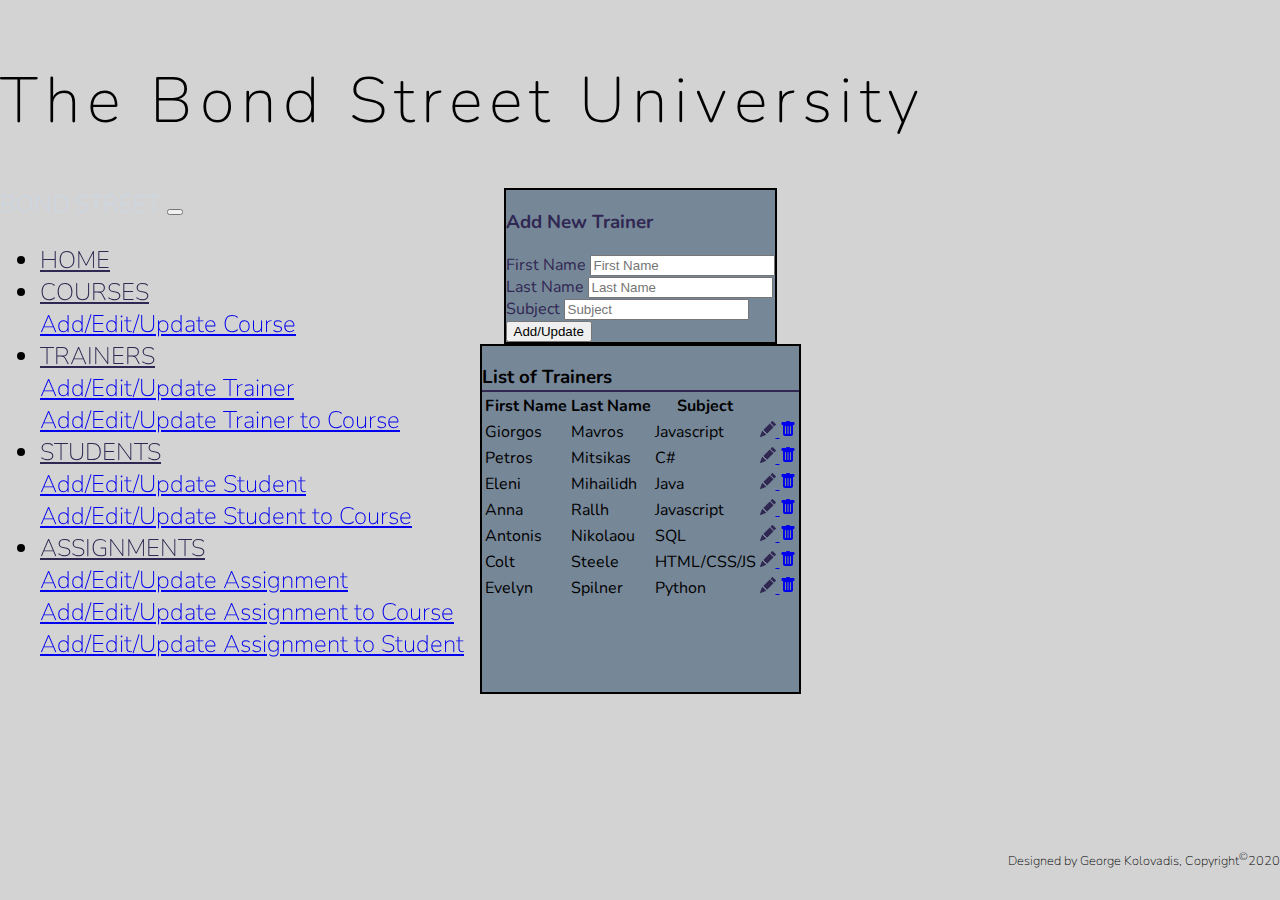
<file: addnewtrainer.html>
<!DOCTYPE html>
<html lang="en">
  <head>
    <meta charset="UTF-8" />
    <meta
      name="viewport"
      content="width=device-width, initial-scale=1, shrink-to-fit=no"
    />

    <!-- Google Font -->
    <link
      href="https://fonts.googleapis.com/css?family=Nunito:200,300,400,700"
      rel="stylesheet"
    />

    <!-- Bootstrap CSS -->
    <link
      rel="stylesheet"
      href="https://stackpath.bootstrapcdn.com/bootstrap/4.1.3/css/bootstrap.min.css"
      integrity="sha384-MCw98/SFnGE8fJT3GXwEOngsV7Zt27NXFoaoApmYm81iuXoPkFOJwJ8ERdknLPMO"
      crossorigin="anonymous"
    />

    <!-- Custom CSS -->
    <link rel="stylesheet" type="text/css" href="css/layout.css" />

    <title>Add/Edit/Update Trainer</title>
  </head>

  <body>
    <section id="firstSection" class="container-fluid px-0">
      <div id="head" class="row align-items-center">
        <div class="col-lg-12">
          <div
            id="headingGroup"
            class="text-white text-center d-none d-lg-block mt-0"
          >
            <h1>The Bond Street University</h1>
          </div>
        </div>
      </div>

      <nav id="mainNav" class="navbar navbar-dark navbar-expand-lg py-0 px-3">
        <a class="navbar-brand">BOND STREET</a>
        <button
          class="navbar-toggler"
          data-toggle="collapse"
          type="button"
          data-target="#navLinks"
          aria-label="Toggle navigation"
        >
          <span class="navbar-toggler-icon"></span>
        </button>
        <div class="collapse navbar-collapse" id="navLinks">
          <ul class="navbar-nav">
            <li class="nav-item">
              <a href="index.html" class="nav-link">HOME</a>
            </li>
            <li class="nav-item dropdown">
              <a
                href="#"
                class="nav-link dropdown-toggle"
                id="navbarDropdown"
                role="button"
                data-toggle="dropdown"
                aria-haspopup="true"
                aria-expanded="false"
              >
                COURSES
              </a>
              <div class="dropdown-menu" aria-labelledby="navbarDropdown">
                <a class="dropdown-item" href="addnewcourse.html"
                  >Add/Edit/Update Course</a
                >
              </div>
            </li>
            <li class="nav-item dropdown">
              <a
                href="#"
                class="nav-link dropdown-toggle"
                id="navbarDropdown"
                role="button"
                data-toggle="dropdown"
                aria-haspopup="true"
                aria-expanded="false"
              >
                TRAINERS
              </a>
              <div class="dropdown-menu" aria-labelledby="navbarDropdown">
                <a class="dropdown-item" href="addnewtrainer.html"
                  >Add/Edit/Update Trainer</a
                >
                <div class="dropdown-divider"></div>
                <a class="dropdown-item" href="trainerpercourse.html"
                  >Add/Edit/Update Trainer to Course</a
                >
              </div>
            </li>
            <li class="nav-item dropdown">
              <a
                href="#"
                class="nav-link dropdown-toggle"
                id="navbarDropdown"
                role="button"
                data-toggle="dropdown"
                aria-haspopup="true"
                aria-expanded="false"
              >
                STUDENTS
              </a>
              <div class="dropdown-menu" aria-labelledby="navbarDropdown">
                <a class="dropdown-item" href="addnewstudent.html"
                  >Add/Edit/Update Student</a
                >
                <div class="dropdown-divider"></div>
                <a class="dropdown-item" href="studentpercourse.html"
                  >Add/Edit/Update Student to Course</a
                >
              </div>
            </li>
            <li class="nav-item dropdown">
              <a
                href="#"
                class="nav-link dropdown-toggle"
                id="navbarDropdown"
                role="button"
                data-toggle="dropdown"
                aria-haspopup="true"
                aria-expanded="false"
              >
                ASSIGNMENTS
              </a>
              <div class="dropdown-menu" aria-labelledby="navbarDropdown">
                <a class="dropdown-item" href="addnewassignment.html"
                  >Add/Edit/Update Assignment</a
                >
                <div class="dropdown-divider"></div>
                <a class="dropdown-item" href="assignmentpercourse.html"
                  >Add/Edit/Update Assignment to Course</a
                >
                <div class="dropdown-divider"></div>
                <a class="dropdown-item" href="assignmentperstudent.html"
                  >Add/Edit/Update Assignment to Student</a
                >
              </div>
            </li>
          </ul>
        </div>
      </nav>
      <div id="add" class="d-flex flex-column flex-md-row mt-5">
        <div id="inputForm" class="mt-3">
          <h3 class="text-center">Add New Trainer</h3>
          <form action="#" id="addForm" class="form">
            <div class="form-group mx-sm-3 mb-2">
              <label for="firstN">First Name</label>
              <input
                class="form-control"
                type="text"
                id="firstN"
                name="firstN"
                placeholder="First Name"
              />
            </div>
            <div class="form-group mx-sm-3 mb-2">
              <label for="lastN">Last Name</label>
              <input
                class="form-control"
                type="text"
                id="lastN"
                name="lastN"
                placeholder="Last Name"
              />
            </div>
            <div class="form-group mx-sm-3 mb-2">
              <label for="subject">Subject</label>
              <input
                class="form-control"
                type="text"
                id="subject"
                name="subject"
                placeholder="Subject"
              />
            </div>

            <button type="submit" id="subB" class="btn mx-sm-3 mt-2 mb-2">
              Add/Update
            </button>
          </form>
        </div>
        <div id="inputTable">
          <h3 class="text-center">List of Trainers</h3>
          <div class="scrollable">
            <table id="myTable" class="table text-center">
              <thead class="thead-light">
                <tr>
                  <th>First Name</th>
                  <th>Last Name</th>
                  <th>Subject</th>
                  <th></th>
                </tr>
              </thead>
              <tbody>
                <tr>
                  <td>Giorgos</td>
                  <td>Mavros</td>
                  <td>Javascript</td>
                  <td>
                    <a
                      class="text-decoration-none ml-2 mr-2"
                      href="#"
                      data-bs-toggle="tooltip"
                      data-bs-placement="top"
                      title="Edit"
                    >
                      <svg
                        xmlns="http://www.w3.org/2000/svg"
                        width="16"
                        height="16"
                        fill="currentColor"
                        class="bi bi-pencil-fill edit"
                        viewBox="0 0 16 16"
                        onclick="editRow(this)"
                      >
                        <path
                          d="M12.854.146a.5.5 0 0 0-.707 0L10.5 1.793 14.207 5.5l1.647-1.646a.5.5 0 0 0 0-.708l-3-3zm.646 6.061L9.793 2.5 3.293 9H3.5a.5.5 0 0 1 .5.5v.5h.5a.5.5 0 0 1 .5.5v.5h.5a.5.5 0 0 1 .5.5v.5h.5a.5.5 0 0 1 .5.5v.207l6.5-6.5zm-7.468 7.468A.5.5 0 0 1 6 13.5V13h-.5a.5.5 0 0 1-.5-.5V12h-.5a.5.5 0 0 1-.5-.5V11h-.5a.5.5 0 0 1-.5-.5V10h-.5a.499.499 0 0 1-.175-.032l-.179.178a.5.5 0 0 0-.11.168l-2 5a.5.5 0 0 0 .65.65l5-2a.5.5 0 0 0 .168-.11l.178-.178z"
                        />
                      </svg>
                    </a>
                    <a
                      class="text-danger mr-2"
                      href="#"
                      data-bs-toggle="tooltip"
                      data-bs-placement="top"
                      title="Delete"
                    >
                      <svg
                        xmlns="http://www.w3.org/2000/svg"
                        width="16"
                        height="16"
                        fill="currentColor"
                        class="bi bi-trash-fill delete"
                        viewBox="0 0 16 16"
                        onclick="deleteRow(this)"
                      >
                        <path
                          d="M2.5 1a1 1 0 0 0-1 1v1a1 1 0 0 0 1 1H3v9a2 2 0 0 0 2 2h6a2 2 0 0 0 2-2V4h.5a1 1 0 0 0 1-1V2a1 1 0 0 0-1-1H10a1 1 0 0 0-1-1H7a1 1 0 0 0-1 1H2.5zm3 4a.5.5 0 0 1 .5.5v7a.5.5 0 0 1-1 0v-7a.5.5 0 0 1 .5-.5zM8 5a.5.5 0 0 1 .5.5v7a.5.5 0 0 1-1 0v-7A.5.5 0 0 1 8 5zm3 .5v7a.5.5 0 0 1-1 0v-7a.5.5 0 0 1 1 0z"
                        />
                      </svg>
                    </a>
                  </td>
                </tr>
                <tr>
                  <td>Petros</td>
                  <td>Mitsikas</td>
                  <td>C#</td>
                  <td>
                    <a
                      class="text-decoration-none ml-2 mr-2"
                      href="#"
                      data-bs-toggle="tooltip"
                      data-bs-placement="top"
                      title="Edit"
                    >
                      <svg
                        xmlns="http://www.w3.org/2000/svg"
                        width="16"
                        height="16"
                        fill="currentColor"
                        class="bi bi-pencil-fill edit"
                        viewBox="0 0 16 16"
                        onclick="editRow(this)"
                      >
                        <path
                          d="M12.854.146a.5.5 0 0 0-.707 0L10.5 1.793 14.207 5.5l1.647-1.646a.5.5 0 0 0 0-.708l-3-3zm.646 6.061L9.793 2.5 3.293 9H3.5a.5.5 0 0 1 .5.5v.5h.5a.5.5 0 0 1 .5.5v.5h.5a.5.5 0 0 1 .5.5v.5h.5a.5.5 0 0 1 .5.5v.207l6.5-6.5zm-7.468 7.468A.5.5 0 0 1 6 13.5V13h-.5a.5.5 0 0 1-.5-.5V12h-.5a.5.5 0 0 1-.5-.5V11h-.5a.5.5 0 0 1-.5-.5V10h-.5a.499.499 0 0 1-.175-.032l-.179.178a.5.5 0 0 0-.11.168l-2 5a.5.5 0 0 0 .65.65l5-2a.5.5 0 0 0 .168-.11l.178-.178z"
                        />
                      </svg>
                    </a>
                    <a
                      class="text-danger mr-2"
                      href="#"
                      data-bs-toggle="tooltip"
                      data-bs-placement="top"
                      title="Delete"
                    >
                      <svg
                        xmlns="http://www.w3.org/2000/svg"
                        width="16"
                        height="16"
                        fill="currentColor"
                        class="bi bi-trash-fill delete"
                        viewBox="0 0 16 16"
                        onclick="deleteRow(this)"
                      >
                        <path
                          d="M2.5 1a1 1 0 0 0-1 1v1a1 1 0 0 0 1 1H3v9a2 2 0 0 0 2 2h6a2 2 0 0 0 2-2V4h.5a1 1 0 0 0 1-1V2a1 1 0 0 0-1-1H10a1 1 0 0 0-1-1H7a1 1 0 0 0-1 1H2.5zm3 4a.5.5 0 0 1 .5.5v7a.5.5 0 0 1-1 0v-7a.5.5 0 0 1 .5-.5zM8 5a.5.5 0 0 1 .5.5v7a.5.5 0 0 1-1 0v-7A.5.5 0 0 1 8 5zm3 .5v7a.5.5 0 0 1-1 0v-7a.5.5 0 0 1 1 0z"
                        />
                      </svg>
                    </a>
                  </td>
                </tr>
                <tr>
                  <td>Eleni</td>
                  <td>Mihailidh</td>
                  <td>Java</td>
                  <td>
                    <a
                      class="text-decoration-none ml-2 mr-2"
                      href="#"
                      data-bs-toggle="tooltip"
                      data-bs-placement="top"
                      title="Edit"
                    >
                      <svg
                        xmlns="http://www.w3.org/2000/svg"
                        width="16"
                        height="16"
                        fill="currentColor"
                        class="bi bi-pencil-fill edit"
                        viewBox="0 0 16 16"
                        onclick="editRow(this)"
                      >
                        <path
                          d="M12.854.146a.5.5 0 0 0-.707 0L10.5 1.793 14.207 5.5l1.647-1.646a.5.5 0 0 0 0-.708l-3-3zm.646 6.061L9.793 2.5 3.293 9H3.5a.5.5 0 0 1 .5.5v.5h.5a.5.5 0 0 1 .5.5v.5h.5a.5.5 0 0 1 .5.5v.5h.5a.5.5 0 0 1 .5.5v.207l6.5-6.5zm-7.468 7.468A.5.5 0 0 1 6 13.5V13h-.5a.5.5 0 0 1-.5-.5V12h-.5a.5.5 0 0 1-.5-.5V11h-.5a.5.5 0 0 1-.5-.5V10h-.5a.499.499 0 0 1-.175-.032l-.179.178a.5.5 0 0 0-.11.168l-2 5a.5.5 0 0 0 .65.65l5-2a.5.5 0 0 0 .168-.11l.178-.178z"
                        />
                      </svg>
                    </a>
                    <a
                      class="text-danger mr-2"
                      href="#"
                      data-bs-toggle="tooltip"
                      data-bs-placement="top"
                      title="Delete"
                    >
                      <svg
                        xmlns="http://www.w3.org/2000/svg"
                        width="16"
                        height="16"
                        fill="currentColor"
                        class="bi bi-trash-fill delete"
                        viewBox="0 0 16 16"
                        onclick="deleteRow(this)"
                      >
                        <path
                          d="M2.5 1a1 1 0 0 0-1 1v1a1 1 0 0 0 1 1H3v9a2 2 0 0 0 2 2h6a2 2 0 0 0 2-2V4h.5a1 1 0 0 0 1-1V2a1 1 0 0 0-1-1H10a1 1 0 0 0-1-1H7a1 1 0 0 0-1 1H2.5zm3 4a.5.5 0 0 1 .5.5v7a.5.5 0 0 1-1 0v-7a.5.5 0 0 1 .5-.5zM8 5a.5.5 0 0 1 .5.5v7a.5.5 0 0 1-1 0v-7A.5.5 0 0 1 8 5zm3 .5v7a.5.5 0 0 1-1 0v-7a.5.5 0 0 1 1 0z"
                        />
                      </svg>
                    </a>
                  </td>
                </tr>
                <tr>
                  <td>Anna</td>
                  <td>Rallh</td>
                  <td>Javascript</td>
                  <td>
                    <a
                      class="text-decoration-none ml-2 mr-2"
                      href="#"
                      data-bs-toggle="tooltip"
                      data-bs-placement="top"
                      title="Edit"
                    >
                      <svg
                        xmlns="http://www.w3.org/2000/svg"
                        width="16"
                        height="16"
                        fill="currentColor"
                        class="bi bi-pencil-fill edit"
                        viewBox="0 0 16 16"
                        onclick="editRow(this)"
                      >
                        <path
                          d="M12.854.146a.5.5 0 0 0-.707 0L10.5 1.793 14.207 5.5l1.647-1.646a.5.5 0 0 0 0-.708l-3-3zm.646 6.061L9.793 2.5 3.293 9H3.5a.5.5 0 0 1 .5.5v.5h.5a.5.5 0 0 1 .5.5v.5h.5a.5.5 0 0 1 .5.5v.5h.5a.5.5 0 0 1 .5.5v.207l6.5-6.5zm-7.468 7.468A.5.5 0 0 1 6 13.5V13h-.5a.5.5 0 0 1-.5-.5V12h-.5a.5.5 0 0 1-.5-.5V11h-.5a.5.5 0 0 1-.5-.5V10h-.5a.499.499 0 0 1-.175-.032l-.179.178a.5.5 0 0 0-.11.168l-2 5a.5.5 0 0 0 .65.65l5-2a.5.5 0 0 0 .168-.11l.178-.178z"
                        />
                      </svg>
                    </a>
                    <a
                      class="text-danger mr-2"
                      href="#"
                      data-bs-toggle="tooltip"
                      data-bs-placement="top"
                      title="Delete"
                    >
                      <svg
                        xmlns="http://www.w3.org/2000/svg"
                        width="16"
                        height="16"
                        fill="currentColor"
                        class="bi bi-trash-fill delete"
                        viewBox="0 0 16 16"
                        onclick="deleteRow(this)"
                      >
                        <path
                          d="M2.5 1a1 1 0 0 0-1 1v1a1 1 0 0 0 1 1H3v9a2 2 0 0 0 2 2h6a2 2 0 0 0 2-2V4h.5a1 1 0 0 0 1-1V2a1 1 0 0 0-1-1H10a1 1 0 0 0-1-1H7a1 1 0 0 0-1 1H2.5zm3 4a.5.5 0 0 1 .5.5v7a.5.5 0 0 1-1 0v-7a.5.5 0 0 1 .5-.5zM8 5a.5.5 0 0 1 .5.5v7a.5.5 0 0 1-1 0v-7A.5.5 0 0 1 8 5zm3 .5v7a.5.5 0 0 1-1 0v-7a.5.5 0 0 1 1 0z"
                        />
                      </svg>
                    </a>
                  </td>
                </tr>
                <tr>
                  <td>Antonis</td>
                  <td>Nikolaou</td>
                  <td>SQL</td>
                  <td>
                    <a
                      class="text-decoration-none ml-2 mr-2"
                      href="#"
                      data-bs-toggle="tooltip"
                      data-bs-placement="top"
                      title="Edit"
                    >
                      <svg
                        xmlns="http://www.w3.org/2000/svg"
                        width="16"
                        height="16"
                        fill="currentColor"
                        class="bi bi-pencil-fill edit"
                        viewBox="0 0 16 16"
                        onclick="editRow(this)"
                      >
                        <path
                          d="M12.854.146a.5.5 0 0 0-.707 0L10.5 1.793 14.207 5.5l1.647-1.646a.5.5 0 0 0 0-.708l-3-3zm.646 6.061L9.793 2.5 3.293 9H3.5a.5.5 0 0 1 .5.5v.5h.5a.5.5 0 0 1 .5.5v.5h.5a.5.5 0 0 1 .5.5v.5h.5a.5.5 0 0 1 .5.5v.207l6.5-6.5zm-7.468 7.468A.5.5 0 0 1 6 13.5V13h-.5a.5.5 0 0 1-.5-.5V12h-.5a.5.5 0 0 1-.5-.5V11h-.5a.5.5 0 0 1-.5-.5V10h-.5a.499.499 0 0 1-.175-.032l-.179.178a.5.5 0 0 0-.11.168l-2 5a.5.5 0 0 0 .65.65l5-2a.5.5 0 0 0 .168-.11l.178-.178z"
                        />
                      </svg>
                    </a>
                    <a
                      class="text-danger mr-2"
                      href="#"
                      data-bs-toggle="tooltip"
                      data-bs-placement="top"
                      title="Delete"
                    >
                      <svg
                        xmlns="http://www.w3.org/2000/svg"
                        width="16"
                        height="16"
                        fill="currentColor"
                        class="bi bi-trash-fill delete"
                        viewBox="0 0 16 16"
                        onclick="deleteRow(this)"
                      >
                        <path
                          d="M2.5 1a1 1 0 0 0-1 1v1a1 1 0 0 0 1 1H3v9a2 2 0 0 0 2 2h6a2 2 0 0 0 2-2V4h.5a1 1 0 0 0 1-1V2a1 1 0 0 0-1-1H10a1 1 0 0 0-1-1H7a1 1 0 0 0-1 1H2.5zm3 4a.5.5 0 0 1 .5.5v7a.5.5 0 0 1-1 0v-7a.5.5 0 0 1 .5-.5zM8 5a.5.5 0 0 1 .5.5v7a.5.5 0 0 1-1 0v-7A.5.5 0 0 1 8 5zm3 .5v7a.5.5 0 0 1-1 0v-7a.5.5 0 0 1 1 0z"
                        />
                      </svg>
                    </a>
                  </td>
                </tr>
                <tr>
                  <td>Colt</td>
                  <td>Steele</td>
                  <td>HTML/CSS/JS</td>
                  <td>
                    <a
                      class="text-decoration-none ml-2 mr-2"
                      href="#"
                      data-bs-toggle="tooltip"
                      data-bs-placement="top"
                      title="Edit"
                    >
                      <svg
                        xmlns="http://www.w3.org/2000/svg"
                        width="16"
                        height="16"
                        fill="currentColor"
                        class="bi bi-pencil-fill edit"
                        viewBox="0 0 16 16"
                        onclick="editRow(this)"
                      >
                        <path
                          d="M12.854.146a.5.5 0 0 0-.707 0L10.5 1.793 14.207 5.5l1.647-1.646a.5.5 0 0 0 0-.708l-3-3zm.646 6.061L9.793 2.5 3.293 9H3.5a.5.5 0 0 1 .5.5v.5h.5a.5.5 0 0 1 .5.5v.5h.5a.5.5 0 0 1 .5.5v.5h.5a.5.5 0 0 1 .5.5v.207l6.5-6.5zm-7.468 7.468A.5.5 0 0 1 6 13.5V13h-.5a.5.5 0 0 1-.5-.5V12h-.5a.5.5 0 0 1-.5-.5V11h-.5a.5.5 0 0 1-.5-.5V10h-.5a.499.499 0 0 1-.175-.032l-.179.178a.5.5 0 0 0-.11.168l-2 5a.5.5 0 0 0 .65.65l5-2a.5.5 0 0 0 .168-.11l.178-.178z"
                        />
                      </svg>
                    </a>
                    <a
                      class="text-danger mr-2"
                      href="#"
                      data-bs-toggle="tooltip"
                      data-bs-placement="top"
                      title="Delete"
                    >
                      <svg
                        xmlns="http://www.w3.org/2000/svg"
                        width="16"
                        height="16"
                        fill="currentColor"
                        class="bi bi-trash-fill delete"
                        viewBox="0 0 16 16"
                        onclick="deleteRow(this)"
                      >
                        <path
                          d="M2.5 1a1 1 0 0 0-1 1v1a1 1 0 0 0 1 1H3v9a2 2 0 0 0 2 2h6a2 2 0 0 0 2-2V4h.5a1 1 0 0 0 1-1V2a1 1 0 0 0-1-1H10a1 1 0 0 0-1-1H7a1 1 0 0 0-1 1H2.5zm3 4a.5.5 0 0 1 .5.5v7a.5.5 0 0 1-1 0v-7a.5.5 0 0 1 .5-.5zM8 5a.5.5 0 0 1 .5.5v7a.5.5 0 0 1-1 0v-7A.5.5 0 0 1 8 5zm3 .5v7a.5.5 0 0 1-1 0v-7a.5.5 0 0 1 1 0z"
                        />
                      </svg>
                    </a>
                  </td>
                </tr>
                <tr>
                  <td>Evelyn</td>
                  <td>Spilner</td>
                  <td>Python</td>
                  <td>
                    <a
                      class="text-decoration-none ml-2 mr-2"
                      href="#"
                      data-bs-toggle="tooltip"
                      data-bs-placement="top"
                      title="Edit"
                    >
                      <svg
                        xmlns="http://www.w3.org/2000/svg"
                        width="16"
                        height="16"
                        fill="currentColor"
                        class="bi bi-pencil-fill edit"
                        viewBox="0 0 16 16"
                        onclick="editRow(this)"
                      >
                        <path
                          d="M12.854.146a.5.5 0 0 0-.707 0L10.5 1.793 14.207 5.5l1.647-1.646a.5.5 0 0 0 0-.708l-3-3zm.646 6.061L9.793 2.5 3.293 9H3.5a.5.5 0 0 1 .5.5v.5h.5a.5.5 0 0 1 .5.5v.5h.5a.5.5 0 0 1 .5.5v.5h.5a.5.5 0 0 1 .5.5v.207l6.5-6.5zm-7.468 7.468A.5.5 0 0 1 6 13.5V13h-.5a.5.5 0 0 1-.5-.5V12h-.5a.5.5 0 0 1-.5-.5V11h-.5a.5.5 0 0 1-.5-.5V10h-.5a.499.499 0 0 1-.175-.032l-.179.178a.5.5 0 0 0-.11.168l-2 5a.5.5 0 0 0 .65.65l5-2a.5.5 0 0 0 .168-.11l.178-.178z"
                        />
                      </svg>
                    </a>
                    <a
                      class="text-danger mr-2"
                      href="#"
                      data-bs-toggle="tooltip"
                      data-bs-placement="top"
                      title="Delete"
                    >
                      <svg
                        xmlns="http://www.w3.org/2000/svg"
                        width="16"
                        height="16"
                        fill="currentColor"
                        class="bi bi-trash-fill delete"
                        viewBox="0 0 16 16"
                        onclick="deleteRow(this)"
                      >
                        <path
                          d="M2.5 1a1 1 0 0 0-1 1v1a1 1 0 0 0 1 1H3v9a2 2 0 0 0 2 2h6a2 2 0 0 0 2-2V4h.5a1 1 0 0 0 1-1V2a1 1 0 0 0-1-1H10a1 1 0 0 0-1-1H7a1 1 0 0 0-1 1H2.5zm3 4a.5.5 0 0 1 .5.5v7a.5.5 0 0 1-1 0v-7a.5.5 0 0 1 .5-.5zM8 5a.5.5 0 0 1 .5.5v7a.5.5 0 0 1-1 0v-7A.5.5 0 0 1 8 5zm3 .5v7a.5.5 0 0 1-1 0v-7a.5.5 0 0 1 1 0z"
                        />
                      </svg>
                    </a>
                  </td>
                </tr>
              </tbody>
            </table>
          </div>
        </div>
      </div>

      <h6>Designed by George Kolovadis, Copyright<sup>©</sup>2020</h6>
      
    </section>

    <div class="modal-bg">
      <div class="modal">
        <h2>ERROR!</h2>
        <h3 id="warning"></h3>
        <span class="modal-close">X</span>
      </div>
    </div>

    <!-- Bootstrap JS -->
    <script
      src="https://code.jquery.com/jquery-3.3.1.slim.min.js"
      integrity="sha384-q8i/X+965DzO0rT7abK41JStQIAqVgRVzpbzo5smXKp4YfRvH+8abtTE1Pi6jizo"
      crossorigin="anonymous"
    ></script>
    <script
      src="https://cdnjs.cloudflare.com/ajax/libs/popper.js/1.14.3/umd/popper.min.js"
      integrity="sha384-ZMP7rVo3mIykV+2+9J3UJ46jBk0WLaUAdn689aCwoqbBJiSnjAK/l8WvCWPIPm49"
      crossorigin="anonymous"
    ></script>
    <script
      src="https://stackpath.bootstrapcdn.com/bootstrap/4.1.3/js/bootstrap.min.js"
      integrity="sha384-ChfqqxuZUCnJSK3+MXmPNIyE6ZbWh2IMqE241rYiqJxyMiZ6OW/JmZQ5stwEULTy"
      crossorigin="anonymous"
    ></script>

    <script src="javascript/addtrainer.js"></script>
  </body>
</html>
</file>
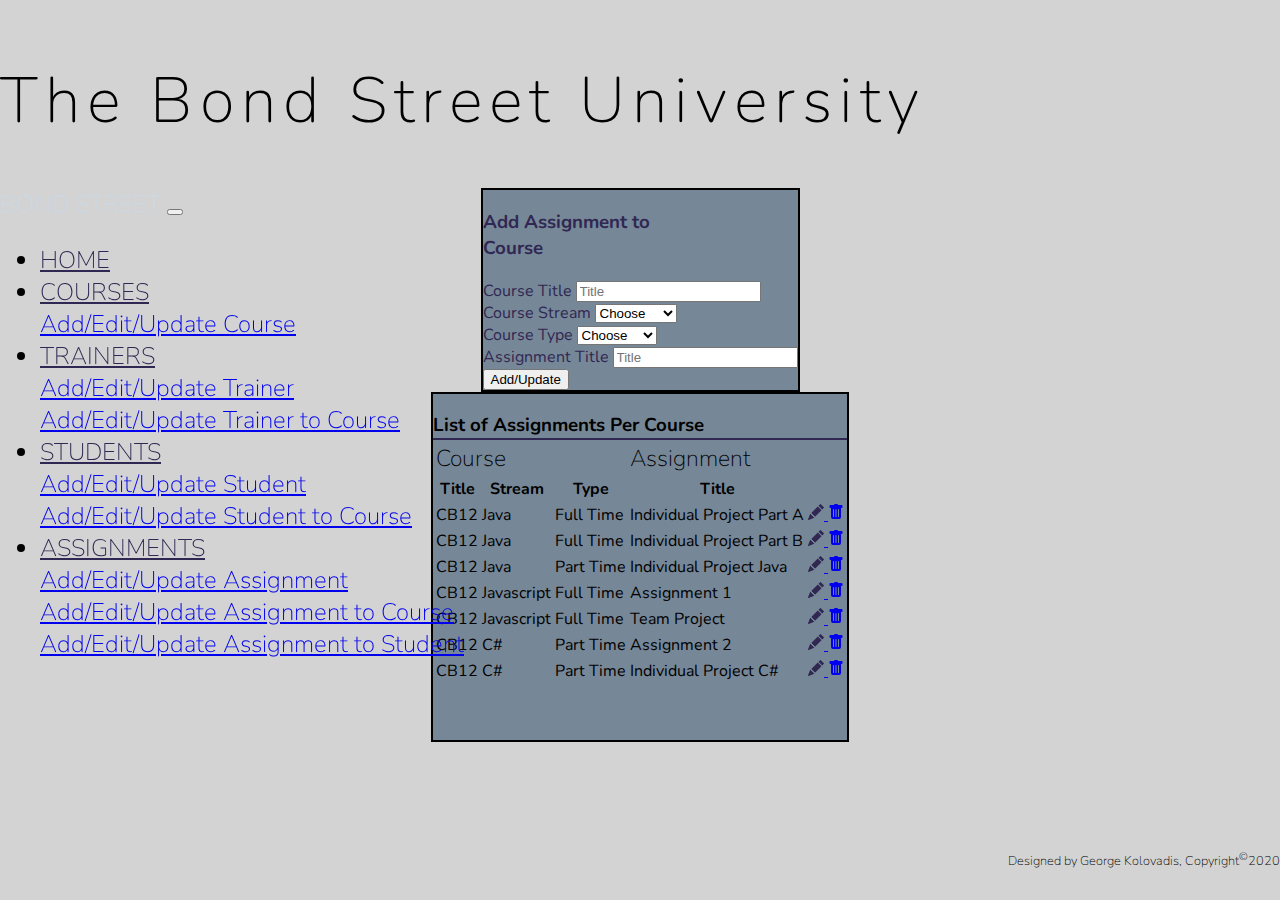
<file: assignmentpercourse.html>
<!DOCTYPE html>
<html lang="en">
  <head>
    <meta charset="UTF-8" />
    <meta
      name="viewport"
      content="width=device-width, initial-scale=1, shrink-to-fit=no"
    />

    <!-- Google Font -->
    <link
      href="https://fonts.googleapis.com/css?family=Nunito:200,300,400,700"
      rel="stylesheet"
    />

    <!-- Bootstrap CSS -->
    <link
      rel="stylesheet"
      href="https://stackpath.bootstrapcdn.com/bootstrap/4.1.3/css/bootstrap.min.css"
      integrity="sha384-MCw98/SFnGE8fJT3GXwEOngsV7Zt27NXFoaoApmYm81iuXoPkFOJwJ8ERdknLPMO"
      crossorigin="anonymous"
    />

    <!-- Custom CSS -->
    <link rel="stylesheet" type="text/css" href="css/layout.css" />

    <title>Assignment Per Course</title>
  </head>

  <body>
    <section id="firstSection" class="container-fluid px-0">
      <div id="head" class="row align-items-center">
        <div class="col-lg-12">
          <div
            id="headingGroup"
            class="text-white text-center d-none d-lg-block mt-0"
          >
            <h1>The Bond Street University</h1>
          </div>
        </div>
      </div>

      <nav id="mainNav" class="navbar navbar-dark navbar-expand-lg py-0 px-3">
        <a class="navbar-brand">BOND STREET</a>
        <button
          class="navbar-toggler"
          data-toggle="collapse"
          type="button"
          data-target="#navLinks"
          aria-label="Toggle navigation"
        >
          <span class="navbar-toggler-icon"></span>
        </button>
        <div class="collapse navbar-collapse" id="navLinks">
          <ul class="navbar-nav">
            <li class="nav-item">
              <a href="index.html" class="nav-link">HOME</a>
            </li>
            <li class="nav-item dropdown">
              <a
                href="#"
                class="nav-link dropdown-toggle"
                id="navbarDropdown"
                role="button"
                data-toggle="dropdown"
                aria-haspopup="true"
                aria-expanded="false"
              >
                COURSES
              </a>
              <div class="dropdown-menu" aria-labelledby="navbarDropdown">
                <a class="dropdown-item" href="addnewcourse.html"
                  >Add/Edit/Update Course</a
                >
              </div>
            </li>
            <li class="nav-item dropdown">
              <a
                href="#"
                class="nav-link dropdown-toggle"
                id="navbarDropdown"
                role="button"
                data-toggle="dropdown"
                aria-haspopup="true"
                aria-expanded="false"
              >
                TRAINERS
              </a>
              <div class="dropdown-menu" aria-labelledby="navbarDropdown">
                <a class="dropdown-item" href="addnewtrainer.html"
                  >Add/Edit/Update Trainer</a
                >
                <div class="dropdown-divider"></div>
                <a class="dropdown-item" href="trainerpercourse.html"
                  >Add/Edit/Update Trainer to Course</a
                >
              </div>
            </li>
            <li class="nav-item dropdown">
              <a
                href="#"
                class="nav-link dropdown-toggle"
                id="navbarDropdown"
                role="button"
                data-toggle="dropdown"
                aria-haspopup="true"
                aria-expanded="false"
              >
                STUDENTS
              </a>
              <div class="dropdown-menu" aria-labelledby="navbarDropdown">
                <a class="dropdown-item" href="addnewstudent.html"
                  >Add/Edit/Update Student</a
                >
                <div class="dropdown-divider"></div>
                <a class="dropdown-item" href="studentpercourse.html"
                  >Add/Edit/Update Student to Course</a
                >
              </div>
            </li>
            <li class="nav-item dropdown">
              <a
                href="#"
                class="nav-link dropdown-toggle"
                id="navbarDropdown"
                role="button"
                data-toggle="dropdown"
                aria-haspopup="true"
                aria-expanded="false"
              >
                ASSIGNMENTS
              </a>
              <div class="dropdown-menu" aria-labelledby="navbarDropdown">
                <a class="dropdown-item" href="addnewassignment.html">Add/Edit/Update Assignment</a>
                <div class="dropdown-divider"></div>
                <a class="dropdown-item" href="assignmentpercourse.html"
                  >Add/Edit/Update Assignment to Course</a
                >
                <div class="dropdown-divider"></div>
                <a class="dropdown-item" href="assignmentperstudent.html"
                  >Add/Edit/Update Assignment to Student</a
                >
              </div>
            </li>
          </ul>
        </div>
      </nav>
      <div id="add" class="d-flex flex-column flex-md-row mt-5">
        <div id="inputForm" class="mt-3">
          <h3 class="text-center">Add Assignment to<br/>Course</h3>
          <form action="#" id="addForm" class="form">
            <div class="form-group mx-sm-3 mb-2">
              <label for="courseTitle">Course Title</label>
              <input
                class="form-control"
                type="text"
                id="courseTitle"
                name="courseTitle"
                placeholder="Title"
              />
            </div>
            <div class="form-group mx-sm-3 mb-2">
              <label for="courseStream">Course Stream</label>
              <select
                class="custom-select"
                id="courseStream"
                name="courseStream"
              >
                <option hidden value="">Choose</option>
                <option value="Java">Java</option>
                <option value="C#">C#</option>
                <option value="Javascript">Javascript</option>
                <option value="Python">Python</option>
              </select>
            </div>
            <div class="form-group mx-sm-3 mb-2">
              <label for="courseType">Course Type</label>
              <select
                class="custom-select"
                id="courseType"
                name="courseType"
              >
                <option hidden value="">Choose</option>
                <option value="Part Time">Part Time</option>
                <option value="Full Time">Full Time</option>
              </select>
            </div>
            <div class="form-group mx-sm-3 mb-2">
                <label for="assignmentTitle">Assignment Title</label>
                <input
                  class="form-control"
                  type="text"
                  id="assignmentTitle"
                  name="assignmentTitle"
                  placeholder="Title"
                />
              </div>

            <button type="submit" id="subB" class="btn mx-sm-3 mt-2 mb-2">
              Add/Update
            </button>
          </form>
        </div>
        <div id="inputTable">
          <h3 class="text-center">List of Assignments Per Course</h3>
          <div class="scrollable">
            <table id="myTable" class="table text-center">
              <thead class="thead-light">
                <tr id="head1">
                    <td colspan="3">Course</td>
                    <td>Assignment</td>
                    <td></td>
                </tr>
                <tr>
                  <th>Title</th>
                  <th>Stream</th>
                  <th>Type</th>
                  <th>Title</th>
                  <th></th>
                </tr>
              </thead>
              <tbody>
                <tr>
                  <td>CB12</td>
                  <td>Java</td>
                  <td>Full Time</td>
                  <td>Individual Project Part A</td>
                  <td>
                    <a
                      class="text-decoration-none ml-2 mr-2"
                      href="#"
                      data-bs-toggle="tooltip"
                      data-bs-placement="top"
                      title="Edit"
                    >
                      <svg
                        xmlns="http://www.w3.org/2000/svg"
                        width="16"
                        height="16"
                        fill="currentColor"
                        class="bi bi-pencil-fill edit"
                        viewBox="0 0 16 16"
                        onclick="editRow(this)"
                      >
                        <path
                          d="M12.854.146a.5.5 0 0 0-.707 0L10.5 1.793 14.207 5.5l1.647-1.646a.5.5 0 0 0 0-.708l-3-3zm.646 6.061L9.793 2.5 3.293 9H3.5a.5.5 0 0 1 .5.5v.5h.5a.5.5 0 0 1 .5.5v.5h.5a.5.5 0 0 1 .5.5v.5h.5a.5.5 0 0 1 .5.5v.207l6.5-6.5zm-7.468 7.468A.5.5 0 0 1 6 13.5V13h-.5a.5.5 0 0 1-.5-.5V12h-.5a.5.5 0 0 1-.5-.5V11h-.5a.5.5 0 0 1-.5-.5V10h-.5a.499.499 0 0 1-.175-.032l-.179.178a.5.5 0 0 0-.11.168l-2 5a.5.5 0 0 0 .65.65l5-2a.5.5 0 0 0 .168-.11l.178-.178z"
                        />
                      </svg>
                    </a>
                    <a
                      class="text-danger mr-2"
                      href="#"
                      data-bs-toggle="tooltip"
                      data-bs-placement="top"
                      title="Delete"
                    >
                      <svg
                        xmlns="http://www.w3.org/2000/svg"
                        width="16"
                        height="16"
                        fill="currentColor"
                        class="bi bi-trash-fill delete"
                        viewBox="0 0 16 16"
                        onclick="deleteRow(this)"
                      >
                        <path
                          d="M2.5 1a1 1 0 0 0-1 1v1a1 1 0 0 0 1 1H3v9a2 2 0 0 0 2 2h6a2 2 0 0 0 2-2V4h.5a1 1 0 0 0 1-1V2a1 1 0 0 0-1-1H10a1 1 0 0 0-1-1H7a1 1 0 0 0-1 1H2.5zm3 4a.5.5 0 0 1 .5.5v7a.5.5 0 0 1-1 0v-7a.5.5 0 0 1 .5-.5zM8 5a.5.5 0 0 1 .5.5v7a.5.5 0 0 1-1 0v-7A.5.5 0 0 1 8 5zm3 .5v7a.5.5 0 0 1-1 0v-7a.5.5 0 0 1 1 0z"
                        />
                      </svg>
                    </a>
                  </td>
                </tr>
                <tr>
                    <td>CB12</td>
                    <td>Java</td>
                    <td>Full Time</td>
                    <td>Individual Project Part B</td>
                    <td>
                      <a
                        class="text-decoration-none ml-2 mr-2"
                        href="#"
                        data-bs-toggle="tooltip"
                        data-bs-placement="top"
                        title="Edit"
                      >
                        <svg
                          xmlns="http://www.w3.org/2000/svg"
                          width="16"
                          height="16"
                          fill="currentColor"
                          class="bi bi-pencil-fill edit"
                          viewBox="0 0 16 16"
                          onclick="editRow(this)"
                        >
                          <path
                            d="M12.854.146a.5.5 0 0 0-.707 0L10.5 1.793 14.207 5.5l1.647-1.646a.5.5 0 0 0 0-.708l-3-3zm.646 6.061L9.793 2.5 3.293 9H3.5a.5.5 0 0 1 .5.5v.5h.5a.5.5 0 0 1 .5.5v.5h.5a.5.5 0 0 1 .5.5v.5h.5a.5.5 0 0 1 .5.5v.207l6.5-6.5zm-7.468 7.468A.5.5 0 0 1 6 13.5V13h-.5a.5.5 0 0 1-.5-.5V12h-.5a.5.5 0 0 1-.5-.5V11h-.5a.5.5 0 0 1-.5-.5V10h-.5a.499.499 0 0 1-.175-.032l-.179.178a.5.5 0 0 0-.11.168l-2 5a.5.5 0 0 0 .65.65l5-2a.5.5 0 0 0 .168-.11l.178-.178z"
                          />
                        </svg>
                      </a>
                      <a
                        class="text-danger mr-2"
                        href="#"
                        data-bs-toggle="tooltip"
                        data-bs-placement="top"
                        title="Delete"
                      >
                        <svg
                          xmlns="http://www.w3.org/2000/svg"
                          width="16"
                          height="16"
                          fill="currentColor"
                          class="bi bi-trash-fill delete"
                          viewBox="0 0 16 16"
                          onclick="deleteRow(this)"
                        >
                          <path
                            d="M2.5 1a1 1 0 0 0-1 1v1a1 1 0 0 0 1 1H3v9a2 2 0 0 0 2 2h6a2 2 0 0 0 2-2V4h.5a1 1 0 0 0 1-1V2a1 1 0 0 0-1-1H10a1 1 0 0 0-1-1H7a1 1 0 0 0-1 1H2.5zm3 4a.5.5 0 0 1 .5.5v7a.5.5 0 0 1-1 0v-7a.5.5 0 0 1 .5-.5zM8 5a.5.5 0 0 1 .5.5v7a.5.5 0 0 1-1 0v-7A.5.5 0 0 1 8 5zm3 .5v7a.5.5 0 0 1-1 0v-7a.5.5 0 0 1 1 0z"
                          />
                        </svg>
                      </a>
                    </td>
                  </tr>
                  <tr>
                    <td>CB12</td>
                    <td>Java</td>
                    <td>Part Time</td>
                    <td>Individual Project Java</td>
                    <td>
                      <a
                        class="text-decoration-none ml-2 mr-2"
                        href="#"
                        data-bs-toggle="tooltip"
                        data-bs-placement="top"
                        title="Edit"
                      >
                        <svg
                          xmlns="http://www.w3.org/2000/svg"
                          width="16"
                          height="16"
                          fill="currentColor"
                          class="bi bi-pencil-fill edit"
                          viewBox="0 0 16 16"
                          onclick="editRow(this)"
                        >
                          <path
                            d="M12.854.146a.5.5 0 0 0-.707 0L10.5 1.793 14.207 5.5l1.647-1.646a.5.5 0 0 0 0-.708l-3-3zm.646 6.061L9.793 2.5 3.293 9H3.5a.5.5 0 0 1 .5.5v.5h.5a.5.5 0 0 1 .5.5v.5h.5a.5.5 0 0 1 .5.5v.5h.5a.5.5 0 0 1 .5.5v.207l6.5-6.5zm-7.468 7.468A.5.5 0 0 1 6 13.5V13h-.5a.5.5 0 0 1-.5-.5V12h-.5a.5.5 0 0 1-.5-.5V11h-.5a.5.5 0 0 1-.5-.5V10h-.5a.499.499 0 0 1-.175-.032l-.179.178a.5.5 0 0 0-.11.168l-2 5a.5.5 0 0 0 .65.65l5-2a.5.5 0 0 0 .168-.11l.178-.178z"
                          />
                        </svg>
                      </a>
                      <a
                        class="text-danger mr-2"
                        href="#"
                        data-bs-toggle="tooltip"
                        data-bs-placement="top"
                        title="Delete"
                      >
                        <svg
                          xmlns="http://www.w3.org/2000/svg"
                          width="16"
                          height="16"
                          fill="currentColor"
                          class="bi bi-trash-fill delete"
                          viewBox="0 0 16 16"
                          onclick="deleteRow(this)"
                        >
                          <path
                            d="M2.5 1a1 1 0 0 0-1 1v1a1 1 0 0 0 1 1H3v9a2 2 0 0 0 2 2h6a2 2 0 0 0 2-2V4h.5a1 1 0 0 0 1-1V2a1 1 0 0 0-1-1H10a1 1 0 0 0-1-1H7a1 1 0 0 0-1 1H2.5zm3 4a.5.5 0 0 1 .5.5v7a.5.5 0 0 1-1 0v-7a.5.5 0 0 1 .5-.5zM8 5a.5.5 0 0 1 .5.5v7a.5.5 0 0 1-1 0v-7A.5.5 0 0 1 8 5zm3 .5v7a.5.5 0 0 1-1 0v-7a.5.5 0 0 1 1 0z"
                          />
                        </svg>
                      </a>
                    </td>
                  </tr>
                  <tr>
                    <td>CB12</td>
                    <td>Javascript</td>
                    <td>Full Time</td>
                    <td>Assignment 1</td>
                    <td>
                      <a
                        class="text-decoration-none ml-2 mr-2"
                        href="#"
                        data-bs-toggle="tooltip"
                        data-bs-placement="top"
                        title="Edit"
                      >
                        <svg
                          xmlns="http://www.w3.org/2000/svg"
                          width="16"
                          height="16"
                          fill="currentColor"
                          class="bi bi-pencil-fill edit"
                          viewBox="0 0 16 16"
                          onclick="editRow(this)"
                        >
                          <path
                            d="M12.854.146a.5.5 0 0 0-.707 0L10.5 1.793 14.207 5.5l1.647-1.646a.5.5 0 0 0 0-.708l-3-3zm.646 6.061L9.793 2.5 3.293 9H3.5a.5.5 0 0 1 .5.5v.5h.5a.5.5 0 0 1 .5.5v.5h.5a.5.5 0 0 1 .5.5v.5h.5a.5.5 0 0 1 .5.5v.207l6.5-6.5zm-7.468 7.468A.5.5 0 0 1 6 13.5V13h-.5a.5.5 0 0 1-.5-.5V12h-.5a.5.5 0 0 1-.5-.5V11h-.5a.5.5 0 0 1-.5-.5V10h-.5a.499.499 0 0 1-.175-.032l-.179.178a.5.5 0 0 0-.11.168l-2 5a.5.5 0 0 0 .65.65l5-2a.5.5 0 0 0 .168-.11l.178-.178z"
                          />
                        </svg>
                      </a>
                      <a
                        class="text-danger mr-2"
                        href="#"
                        data-bs-toggle="tooltip"
                        data-bs-placement="top"
                        title="Delete"
                      >
                        <svg
                          xmlns="http://www.w3.org/2000/svg"
                          width="16"
                          height="16"
                          fill="currentColor"
                          class="bi bi-trash-fill delete"
                          viewBox="0 0 16 16"
                          onclick="deleteRow(this)"
                        >
                          <path
                            d="M2.5 1a1 1 0 0 0-1 1v1a1 1 0 0 0 1 1H3v9a2 2 0 0 0 2 2h6a2 2 0 0 0 2-2V4h.5a1 1 0 0 0 1-1V2a1 1 0 0 0-1-1H10a1 1 0 0 0-1-1H7a1 1 0 0 0-1 1H2.5zm3 4a.5.5 0 0 1 .5.5v7a.5.5 0 0 1-1 0v-7a.5.5 0 0 1 .5-.5zM8 5a.5.5 0 0 1 .5.5v7a.5.5 0 0 1-1 0v-7A.5.5 0 0 1 8 5zm3 .5v7a.5.5 0 0 1-1 0v-7a.5.5 0 0 1 1 0z"
                          />
                        </svg>
                      </a>
                    </td>
                  </tr>
                  <tr>
                    <td>CB12</td>
                    <td>Javascript</td>
                    <td>Full Time</td>
                    <td>Team Project</td>
                    <td>
                      <a
                        class="text-decoration-none ml-2 mr-2"
                        href="#"
                        data-bs-toggle="tooltip"
                        data-bs-placement="top"
                        title="Edit"
                      >
                        <svg
                          xmlns="http://www.w3.org/2000/svg"
                          width="16"
                          height="16"
                          fill="currentColor"
                          class="bi bi-pencil-fill edit"
                          viewBox="0 0 16 16"
                          onclick="editRow(this)"
                        >
                          <path
                            d="M12.854.146a.5.5 0 0 0-.707 0L10.5 1.793 14.207 5.5l1.647-1.646a.5.5 0 0 0 0-.708l-3-3zm.646 6.061L9.793 2.5 3.293 9H3.5a.5.5 0 0 1 .5.5v.5h.5a.5.5 0 0 1 .5.5v.5h.5a.5.5 0 0 1 .5.5v.5h.5a.5.5 0 0 1 .5.5v.207l6.5-6.5zm-7.468 7.468A.5.5 0 0 1 6 13.5V13h-.5a.5.5 0 0 1-.5-.5V12h-.5a.5.5 0 0 1-.5-.5V11h-.5a.5.5 0 0 1-.5-.5V10h-.5a.499.499 0 0 1-.175-.032l-.179.178a.5.5 0 0 0-.11.168l-2 5a.5.5 0 0 0 .65.65l5-2a.5.5 0 0 0 .168-.11l.178-.178z"
                          />
                        </svg>
                      </a>
                      <a
                        class="text-danger mr-2"
                        href="#"
                        data-bs-toggle="tooltip"
                        data-bs-placement="top"
                        title="Delete"
                      >
                        <svg
                          xmlns="http://www.w3.org/2000/svg"
                          width="16"
                          height="16"
                          fill="currentColor"
                          class="bi bi-trash-fill delete"
                          viewBox="0 0 16 16"
                          onclick="deleteRow(this)"
                        >
                          <path
                            d="M2.5 1a1 1 0 0 0-1 1v1a1 1 0 0 0 1 1H3v9a2 2 0 0 0 2 2h6a2 2 0 0 0 2-2V4h.5a1 1 0 0 0 1-1V2a1 1 0 0 0-1-1H10a1 1 0 0 0-1-1H7a1 1 0 0 0-1 1H2.5zm3 4a.5.5 0 0 1 .5.5v7a.5.5 0 0 1-1 0v-7a.5.5 0 0 1 .5-.5zM8 5a.5.5 0 0 1 .5.5v7a.5.5 0 0 1-1 0v-7A.5.5 0 0 1 8 5zm3 .5v7a.5.5 0 0 1-1 0v-7a.5.5 0 0 1 1 0z"
                          />
                        </svg>
                      </a>
                    </td>
                  </tr>
                  <tr>
                    <td>CB12</td>
                    <td>C#</td>
                    <td>Part Time</td>
                    <td>Assignment 2</td>
                    <td>
                      <a
                        class="text-decoration-none ml-2 mr-2"
                        href="#"
                        data-bs-toggle="tooltip"
                        data-bs-placement="top"
                        title="Edit"
                      >
                        <svg
                          xmlns="http://www.w3.org/2000/svg"
                          width="16"
                          height="16"
                          fill="currentColor"
                          class="bi bi-pencil-fill edit"
                          viewBox="0 0 16 16"
                          onclick="editRow(this)"
                        >
                          <path
                            d="M12.854.146a.5.5 0 0 0-.707 0L10.5 1.793 14.207 5.5l1.647-1.646a.5.5 0 0 0 0-.708l-3-3zm.646 6.061L9.793 2.5 3.293 9H3.5a.5.5 0 0 1 .5.5v.5h.5a.5.5 0 0 1 .5.5v.5h.5a.5.5 0 0 1 .5.5v.5h.5a.5.5 0 0 1 .5.5v.207l6.5-6.5zm-7.468 7.468A.5.5 0 0 1 6 13.5V13h-.5a.5.5 0 0 1-.5-.5V12h-.5a.5.5 0 0 1-.5-.5V11h-.5a.5.5 0 0 1-.5-.5V10h-.5a.499.499 0 0 1-.175-.032l-.179.178a.5.5 0 0 0-.11.168l-2 5a.5.5 0 0 0 .65.65l5-2a.5.5 0 0 0 .168-.11l.178-.178z"
                          />
                        </svg>
                      </a>
                      <a
                        class="text-danger mr-2"
                        href="#"
                        data-bs-toggle="tooltip"
                        data-bs-placement="top"
                        title="Delete"
                      >
                        <svg
                          xmlns="http://www.w3.org/2000/svg"
                          width="16"
                          height="16"
                          fill="currentColor"
                          class="bi bi-trash-fill delete"
                          viewBox="0 0 16 16"
                          onclick="deleteRow(this)"
                        >
                          <path
                            d="M2.5 1a1 1 0 0 0-1 1v1a1 1 0 0 0 1 1H3v9a2 2 0 0 0 2 2h6a2 2 0 0 0 2-2V4h.5a1 1 0 0 0 1-1V2a1 1 0 0 0-1-1H10a1 1 0 0 0-1-1H7a1 1 0 0 0-1 1H2.5zm3 4a.5.5 0 0 1 .5.5v7a.5.5 0 0 1-1 0v-7a.5.5 0 0 1 .5-.5zM8 5a.5.5 0 0 1 .5.5v7a.5.5 0 0 1-1 0v-7A.5.5 0 0 1 8 5zm3 .5v7a.5.5 0 0 1-1 0v-7a.5.5 0 0 1 1 0z"
                          />
                        </svg>
                      </a>
                    </td>
                  </tr>
                  <tr>
                    <td>CB12</td>
                    <td>C#</td>
                    <td>Part Time</td>
                    <td>Individual Project C#</td>
                    <td>
                      <a
                        class="text-decoration-none ml-2 mr-2"
                        href="#"
                        data-bs-toggle="tooltip"
                        data-bs-placement="top"
                        title="Edit"
                      >
                        <svg
                          xmlns="http://www.w3.org/2000/svg"
                          width="16"
                          height="16"
                          fill="currentColor"
                          class="bi bi-pencil-fill edit"
                          viewBox="0 0 16 16"
                          onclick="editRow(this)"
                        >
                          <path
                            d="M12.854.146a.5.5 0 0 0-.707 0L10.5 1.793 14.207 5.5l1.647-1.646a.5.5 0 0 0 0-.708l-3-3zm.646 6.061L9.793 2.5 3.293 9H3.5a.5.5 0 0 1 .5.5v.5h.5a.5.5 0 0 1 .5.5v.5h.5a.5.5 0 0 1 .5.5v.5h.5a.5.5 0 0 1 .5.5v.207l6.5-6.5zm-7.468 7.468A.5.5 0 0 1 6 13.5V13h-.5a.5.5 0 0 1-.5-.5V12h-.5a.5.5 0 0 1-.5-.5V11h-.5a.5.5 0 0 1-.5-.5V10h-.5a.499.499 0 0 1-.175-.032l-.179.178a.5.5 0 0 0-.11.168l-2 5a.5.5 0 0 0 .65.65l5-2a.5.5 0 0 0 .168-.11l.178-.178z"
                          />
                        </svg>
                      </a>
                      <a
                        class="text-danger mr-2"
                        href="#"
                        data-bs-toggle="tooltip"
                        data-bs-placement="top"
                        title="Delete"
                      >
                        <svg
                          xmlns="http://www.w3.org/2000/svg"
                          width="16"
                          height="16"
                          fill="currentColor"
                          class="bi bi-trash-fill delete"
                          viewBox="0 0 16 16"
                          onclick="deleteRow(this)"
                        >
                          <path
                            d="M2.5 1a1 1 0 0 0-1 1v1a1 1 0 0 0 1 1H3v9a2 2 0 0 0 2 2h6a2 2 0 0 0 2-2V4h.5a1 1 0 0 0 1-1V2a1 1 0 0 0-1-1H10a1 1 0 0 0-1-1H7a1 1 0 0 0-1 1H2.5zm3 4a.5.5 0 0 1 .5.5v7a.5.5 0 0 1-1 0v-7a.5.5 0 0 1 .5-.5zM8 5a.5.5 0 0 1 .5.5v7a.5.5 0 0 1-1 0v-7A.5.5 0 0 1 8 5zm3 .5v7a.5.5 0 0 1-1 0v-7a.5.5 0 0 1 1 0z"
                          />
                        </svg>
                      </a>
                    </td>
                  </tr>
                
              </tbody>
            </table>
          </div>
        </div>
      </div>

      <h6>Designed by George Kolovadis, Copyright<sup>©</sup>2020</h6>
    </section>

    <div class="modal-bg">
      <div class="modal">
        <h2>ERROR!</h2>
        <h3 id="warning"></h3>
        <span class="modal-close">X</span>
      </div>
    </div>

    <!-- Bootstrap JS -->
    <script
      src="https://code.jquery.com/jquery-3.3.1.slim.min.js"
      integrity="sha384-q8i/X+965DzO0rT7abK41JStQIAqVgRVzpbzo5smXKp4YfRvH+8abtTE1Pi6jizo"
      crossorigin="anonymous"
    ></script>
    <script
      src="https://cdnjs.cloudflare.com/ajax/libs/popper.js/1.14.3/umd/popper.min.js"
      integrity="sha384-ZMP7rVo3mIykV+2+9J3UJ46jBk0WLaUAdn689aCwoqbBJiSnjAK/l8WvCWPIPm49"
      crossorigin="anonymous"
    ></script>
    <script
      src="https://stackpath.bootstrapcdn.com/bootstrap/4.1.3/js/bootstrap.min.js"
      integrity="sha384-ChfqqxuZUCnJSK3+MXmPNIyE6ZbWh2IMqE241rYiqJxyMiZ6OW/JmZQ5stwEULTy"
      crossorigin="anonymous"
    ></script>

    <script src="javascript/assignmenttocourse.js"></script>
  </body>
</html>
</file>
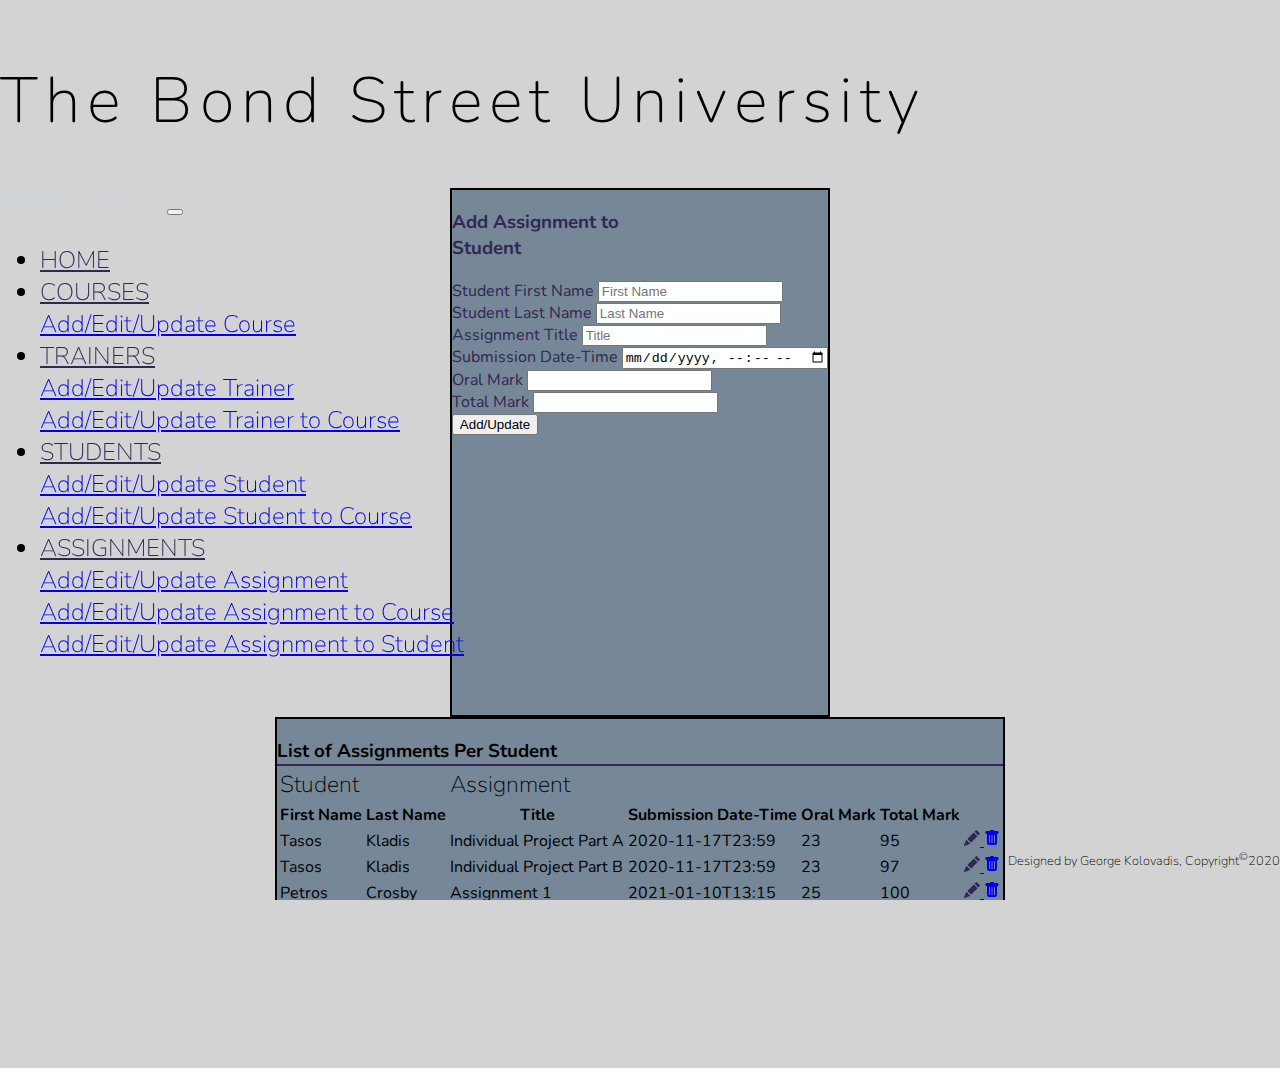
<file: assignmentperstudent.html>
<!DOCTYPE html>
<html lang="en">
  <head>
    <meta charset="UTF-8" />
    <meta
      name="viewport"
      content="width=device-width, initial-scale=1, shrink-to-fit=no"
    />

    <!-- Google Font -->
    <link
      href="https://fonts.googleapis.com/css?family=Nunito:200,300,400,700"
      rel="stylesheet"
    />

    <!-- Bootstrap CSS -->
    <link
      rel="stylesheet"
      href="https://stackpath.bootstrapcdn.com/bootstrap/4.1.3/css/bootstrap.min.css"
      integrity="sha384-MCw98/SFnGE8fJT3GXwEOngsV7Zt27NXFoaoApmYm81iuXoPkFOJwJ8ERdknLPMO"
      crossorigin="anonymous"
    />

    <!-- Custom CSS -->
    <link rel="stylesheet" type="text/css" href="css/layout.css" />

    <title>Assignments Per Student</title>
  </head>

  <body>
    <section id="firstSection" class="container-fluid px-0">
      <div id="head" class="row align-items-center">
        <div class="col-lg-12">
          <div
            id="headingGroup"
            class="text-white text-center d-none d-lg-block mt-0"
          >
            <h1>The Bond Street University</h1>
          </div>
        </div>
      </div>

      <nav id="mainNav" class="navbar navbar-dark navbar-expand-lg py-0 px-3">
        <a class="navbar-brand">BOND STREET</a>
        <button
          class="navbar-toggler"
          data-toggle="collapse"
          type="button"
          data-target="#navLinks"
          aria-label="Toggle navigation"
        >
          <span class="navbar-toggler-icon"></span>
        </button>
        <div class="collapse navbar-collapse" id="navLinks">
          <ul class="navbar-nav">
            <li class="nav-item">
              <a href="index.html" class="nav-link">HOME</a>
            </li>
            <li class="nav-item dropdown">
              <a
                href="#"
                class="nav-link dropdown-toggle"
                id="navbarDropdown"
                role="button"
                data-toggle="dropdown"
                aria-haspopup="true"
                aria-expanded="false"
              >
                COURSES
              </a>
              <div class="dropdown-menu" aria-labelledby="navbarDropdown">
                <a class="dropdown-item" href="addnewcourse.html"
                  >Add/Edit/Update Course</a
                >
              </div>
            </li>
            <li class="nav-item dropdown">
              <a
                href="#"
                class="nav-link dropdown-toggle"
                id="navbarDropdown"
                role="button"
                data-toggle="dropdown"
                aria-haspopup="true"
                aria-expanded="false"
              >
                TRAINERS
              </a>
              <div class="dropdown-menu" aria-labelledby="navbarDropdown">
                <a class="dropdown-item" href="addnewtrainer.html"
                  >Add/Edit/Update Trainer</a
                >
                <div class="dropdown-divider"></div>
                <a class="dropdown-item" href="trainerpercourse.html"
                  >Add/Edit/Update Trainer to Course</a
                >
              </div>
            </li>
            <li class="nav-item dropdown">
              <a
                href="#"
                class="nav-link dropdown-toggle"
                id="navbarDropdown"
                role="button"
                data-toggle="dropdown"
                aria-haspopup="true"
                aria-expanded="false"
              >
                STUDENTS
              </a>
              <div class="dropdown-menu" aria-labelledby="navbarDropdown">
                <a class="dropdown-item" href="addnewstudent.html"
                  >Add/Edit/Update Student</a
                >
                <div class="dropdown-divider"></div>
                <a class="dropdown-item" href="studentpercourse.html"
                  >Add/Edit/Update Student to Course</a
                >
              </div>
            </li>
            <li class="nav-item dropdown">
              <a
                href="#"
                class="nav-link dropdown-toggle"
                id="navbarDropdown"
                role="button"
                data-toggle="dropdown"
                aria-haspopup="true"
                aria-expanded="false"
              >
                ASSIGNMENTS
              </a>
              <div class="dropdown-menu" aria-labelledby="navbarDropdown">
                <a class="dropdown-item" href="addnewassignment.html"
                  >Add/Edit/Update Assignment</a
                >
                <div class="dropdown-divider"></div>
                <a class="dropdown-item" href="assignmentpercourse.html"
                  >Add/Edit/Update Assignment to Course</a
                >
                <div class="dropdown-divider"></div>
                <a class="dropdown-item" href="assignmentperstudent.html"
                  >Add/Edit/Update Assignment to Student</a
                >
              </div>
            </li>
          </ul>
        </div>
      </nav>
      <div id="add" class="d-flex flex-column flex-md-row mt-5">
        <div id="inputForm" class="mt-3 scrollableform"">
          <h3 class="text-center">Add Assignment to<br />Student</h3>
          <form action="#" id="addForm" class="form">
            <div class="form-group mx-sm-3 mb-2">
              <label for="studentFirstN">Student First Name</label>
              <input
                class="form-control"
                type="text"
                id="studentFirstN"
                name="studentFirstN"
                placeholder="First Name"
              />
            </div>
            <div class="form-group mx-sm-3 mb-2">
              <label for="studentLastN">Student Last Name</label>
              <input
                class="form-control"
                type="text"
                id="studentLastN"
                name="studentLastN"
                placeholder="Last Name"
              />
            </div>
            <div class="form-group mx-sm-3 mb-2">
              <label for="assignmentTitle">Assignment Title</label>
              <input
                class="form-control"
                type="text"
                id="assignmentTitle"
                name="assignmentTitle"
                placeholder="Title"
              />
            </div>
            <div class="form-group mx-sm-3 mb-2">
              <label for="subdatetime">Submission Date-Time</label>
              <input
                class="form-control"
                type="datetime-local"
                id="subdatetime"
                name="subdatetime"
              />
            </div>
            <div class="form-group mx-sm-3 mb-2">
              <label for="oralmark">Oral Mark</label>
              <input
                class="form-control"
                type="number"
                id="oralmark"
                name="oralmark"
              />
            </div>
            <div class="form-group mx-sm-3 mb-2">
              <label for="totalmark">Total Mark</label>
              <input
                class="form-control"
                type="number"
                id="totalmark"
                name="totalmark"
              />
            </div>

            <button type="submit" id="subB" class="btn mx-sm-3 mt-2 mb-2">
              Add/Update
            </button>
          </form>
        </div>
        <div id="inputTable">
          <h3 class="text-center">List of Assignments Per Student</h3>
          <div class="scrollable">
            <table id="myTable" class="table text-center">
              <thead class="thead-light">
                <tr id="head1">
                  <td colspan="2">Student</td>
                  <td colspan="4">Assignment</td>
                  <td></td>
                </tr>
                <tr>
                  <th>First Name</th>
                  <th>Last Name</th>
                  <th>Title</th>
                  <th>Submission Date-Time</th>
                  <th>Oral Mark</th>
                  <th>Total Mark</th>
                  <th></th>
                </tr>
              </thead>
              <tbody>
                <tr>
                  <td>Tasos</td>
                  <td>Kladis</td>
                  <td>Individual Project Part A</td>
                  <td>2020-11-17T23:59</td>
                  <td>23</td>
                  <td>95</td>
                  <td>
                    <a
                      class="text-decoration-none ml-2 mr-2"
                      href="#"
                      data-bs-toggle="tooltip"
                      data-bs-placement="top"
                      title="Edit"
                    >
                      <svg
                        xmlns="http://www.w3.org/2000/svg"
                        width="16"
                        height="16"
                        fill="currentColor"
                        class="bi bi-pencil-fill edit"
                        viewBox="0 0 16 16"
                        onclick="editRow(this)"
                      >
                        <path
                          d="M12.854.146a.5.5 0 0 0-.707 0L10.5 1.793 14.207 5.5l1.647-1.646a.5.5 0 0 0 0-.708l-3-3zm.646 6.061L9.793 2.5 3.293 9H3.5a.5.5 0 0 1 .5.5v.5h.5a.5.5 0 0 1 .5.5v.5h.5a.5.5 0 0 1 .5.5v.5h.5a.5.5 0 0 1 .5.5v.207l6.5-6.5zm-7.468 7.468A.5.5 0 0 1 6 13.5V13h-.5a.5.5 0 0 1-.5-.5V12h-.5a.5.5 0 0 1-.5-.5V11h-.5a.5.5 0 0 1-.5-.5V10h-.5a.499.499 0 0 1-.175-.032l-.179.178a.5.5 0 0 0-.11.168l-2 5a.5.5 0 0 0 .65.65l5-2a.5.5 0 0 0 .168-.11l.178-.178z"
                        />
                      </svg>
                    </a>
                    <a
                      class="text-danger mr-2"
                      href="#"
                      data-bs-toggle="tooltip"
                      data-bs-placement="top"
                      title="Delete"
                    >
                      <svg
                        xmlns="http://www.w3.org/2000/svg"
                        width="16"
                        height="16"
                        fill="currentColor"
                        class="bi bi-trash-fill delete"
                        viewBox="0 0 16 16"
                        onclick="deleteRow(this)"
                      >
                        <path
                          d="M2.5 1a1 1 0 0 0-1 1v1a1 1 0 0 0 1 1H3v9a2 2 0 0 0 2 2h6a2 2 0 0 0 2-2V4h.5a1 1 0 0 0 1-1V2a1 1 0 0 0-1-1H10a1 1 0 0 0-1-1H7a1 1 0 0 0-1 1H2.5zm3 4a.5.5 0 0 1 .5.5v7a.5.5 0 0 1-1 0v-7a.5.5 0 0 1 .5-.5zM8 5a.5.5 0 0 1 .5.5v7a.5.5 0 0 1-1 0v-7A.5.5 0 0 1 8 5zm3 .5v7a.5.5 0 0 1-1 0v-7a.5.5 0 0 1 1 0z"
                        />
                      </svg>
                    </a>
                  </td>
                </tr>
                <tr>
                    <td>Tasos</td>
                    <td>Kladis</td>
                    <td>Individual Project Part B</td>
                    <td>2020-11-17T23:59</td>
                    <td>23</td>
                    <td>97</td>
                    <td>
                      <a
                        class="text-decoration-none ml-2 mr-2"
                        href="#"
                        data-bs-toggle="tooltip"
                        data-bs-placement="top"
                        title="Edit"
                      >
                        <svg
                          xmlns="http://www.w3.org/2000/svg"
                          width="16"
                          height="16"
                          fill="currentColor"
                          class="bi bi-pencil-fill edit"
                          viewBox="0 0 16 16"
                          onclick="editRow(this)"
                        >
                          <path
                            d="M12.854.146a.5.5 0 0 0-.707 0L10.5 1.793 14.207 5.5l1.647-1.646a.5.5 0 0 0 0-.708l-3-3zm.646 6.061L9.793 2.5 3.293 9H3.5a.5.5 0 0 1 .5.5v.5h.5a.5.5 0 0 1 .5.5v.5h.5a.5.5 0 0 1 .5.5v.5h.5a.5.5 0 0 1 .5.5v.207l6.5-6.5zm-7.468 7.468A.5.5 0 0 1 6 13.5V13h-.5a.5.5 0 0 1-.5-.5V12h-.5a.5.5 0 0 1-.5-.5V11h-.5a.5.5 0 0 1-.5-.5V10h-.5a.499.499 0 0 1-.175-.032l-.179.178a.5.5 0 0 0-.11.168l-2 5a.5.5 0 0 0 .65.65l5-2a.5.5 0 0 0 .168-.11l.178-.178z"
                          />
                        </svg>
                      </a>
                      <a
                        class="text-danger mr-2"
                        href="#"
                        data-bs-toggle="tooltip"
                        data-bs-placement="top"
                        title="Delete"
                      >
                        <svg
                          xmlns="http://www.w3.org/2000/svg"
                          width="16"
                          height="16"
                          fill="currentColor"
                          class="bi bi-trash-fill delete"
                          viewBox="0 0 16 16"
                          onclick="deleteRow(this)"
                        >
                          <path
                            d="M2.5 1a1 1 0 0 0-1 1v1a1 1 0 0 0 1 1H3v9a2 2 0 0 0 2 2h6a2 2 0 0 0 2-2V4h.5a1 1 0 0 0 1-1V2a1 1 0 0 0-1-1H10a1 1 0 0 0-1-1H7a1 1 0 0 0-1 1H2.5zm3 4a.5.5 0 0 1 .5.5v7a.5.5 0 0 1-1 0v-7a.5.5 0 0 1 .5-.5zM8 5a.5.5 0 0 1 .5.5v7a.5.5 0 0 1-1 0v-7A.5.5 0 0 1 8 5zm3 .5v7a.5.5 0 0 1-1 0v-7a.5.5 0 0 1 1 0z"
                          />
                        </svg>
                      </a>
                    </td>
                  </tr>
                  <tr>
                    <td>Petros</td>
                    <td>Crosby</td>
                    <td>Assignment 1</td>
                    <td>2021-01-10T13:15</td>
                    <td>25</td>
                    <td>100</td>
                    <td>
                      <a
                        class="text-decoration-none ml-2 mr-2"
                        href="#"
                        data-bs-toggle="tooltip"
                        data-bs-placement="top"
                        title="Edit"
                      >
                        <svg
                          xmlns="http://www.w3.org/2000/svg"
                          width="16"
                          height="16"
                          fill="currentColor"
                          class="bi bi-pencil-fill edit"
                          viewBox="0 0 16 16"
                          onclick="editRow(this)"
                        >
                          <path
                            d="M12.854.146a.5.5 0 0 0-.707 0L10.5 1.793 14.207 5.5l1.647-1.646a.5.5 0 0 0 0-.708l-3-3zm.646 6.061L9.793 2.5 3.293 9H3.5a.5.5 0 0 1 .5.5v.5h.5a.5.5 0 0 1 .5.5v.5h.5a.5.5 0 0 1 .5.5v.5h.5a.5.5 0 0 1 .5.5v.207l6.5-6.5zm-7.468 7.468A.5.5 0 0 1 6 13.5V13h-.5a.5.5 0 0 1-.5-.5V12h-.5a.5.5 0 0 1-.5-.5V11h-.5a.5.5 0 0 1-.5-.5V10h-.5a.499.499 0 0 1-.175-.032l-.179.178a.5.5 0 0 0-.11.168l-2 5a.5.5 0 0 0 .65.65l5-2a.5.5 0 0 0 .168-.11l.178-.178z"
                          />
                        </svg>
                      </a>
                      <a
                        class="text-danger mr-2"
                        href="#"
                        data-bs-toggle="tooltip"
                        data-bs-placement="top"
                        title="Delete"
                      >
                        <svg
                          xmlns="http://www.w3.org/2000/svg"
                          width="16"
                          height="16"
                          fill="currentColor"
                          class="bi bi-trash-fill delete"
                          viewBox="0 0 16 16"
                          onclick="deleteRow(this)"
                        >
                          <path
                            d="M2.5 1a1 1 0 0 0-1 1v1a1 1 0 0 0 1 1H3v9a2 2 0 0 0 2 2h6a2 2 0 0 0 2-2V4h.5a1 1 0 0 0 1-1V2a1 1 0 0 0-1-1H10a1 1 0 0 0-1-1H7a1 1 0 0 0-1 1H2.5zm3 4a.5.5 0 0 1 .5.5v7a.5.5 0 0 1-1 0v-7a.5.5 0 0 1 .5-.5zM8 5a.5.5 0 0 1 .5.5v7a.5.5 0 0 1-1 0v-7A.5.5 0 0 1 8 5zm3 .5v7a.5.5 0 0 1-1 0v-7a.5.5 0 0 1 1 0z"
                          />
                        </svg>
                      </a>
                    </td>
                  </tr>
                  <tr>
                    <td>Petros</td>
                    <td>Crosby</td>
                    <td>Team Project</td>
                    <td>2021-03-25T22:41</td>
                    <td>24</td>
                    <td>98</td>
                    <td>
                      <a
                        class="text-decoration-none ml-2 mr-2"
                        href="#"
                        data-bs-toggle="tooltip"
                        data-bs-placement="top"
                        title="Edit"
                      >
                        <svg
                          xmlns="http://www.w3.org/2000/svg"
                          width="16"
                          height="16"
                          fill="currentColor"
                          class="bi bi-pencil-fill edit"
                          viewBox="0 0 16 16"
                          onclick="editRow(this)"
                        >
                          <path
                            d="M12.854.146a.5.5 0 0 0-.707 0L10.5 1.793 14.207 5.5l1.647-1.646a.5.5 0 0 0 0-.708l-3-3zm.646 6.061L9.793 2.5 3.293 9H3.5a.5.5 0 0 1 .5.5v.5h.5a.5.5 0 0 1 .5.5v.5h.5a.5.5 0 0 1 .5.5v.5h.5a.5.5 0 0 1 .5.5v.207l6.5-6.5zm-7.468 7.468A.5.5 0 0 1 6 13.5V13h-.5a.5.5 0 0 1-.5-.5V12h-.5a.5.5 0 0 1-.5-.5V11h-.5a.5.5 0 0 1-.5-.5V10h-.5a.499.499 0 0 1-.175-.032l-.179.178a.5.5 0 0 0-.11.168l-2 5a.5.5 0 0 0 .65.65l5-2a.5.5 0 0 0 .168-.11l.178-.178z"
                          />
                        </svg>
                      </a>
                      <a
                        class="text-danger mr-2"
                        href="#"
                        data-bs-toggle="tooltip"
                        data-bs-placement="top"
                        title="Delete"
                      >
                        <svg
                          xmlns="http://www.w3.org/2000/svg"
                          width="16"
                          height="16"
                          fill="currentColor"
                          class="bi bi-trash-fill delete"
                          viewBox="0 0 16 16"
                          onclick="deleteRow(this)"
                        >
                          <path
                            d="M2.5 1a1 1 0 0 0-1 1v1a1 1 0 0 0 1 1H3v9a2 2 0 0 0 2 2h6a2 2 0 0 0 2-2V4h.5a1 1 0 0 0 1-1V2a1 1 0 0 0-1-1H10a1 1 0 0 0-1-1H7a1 1 0 0 0-1 1H2.5zm3 4a.5.5 0 0 1 .5.5v7a.5.5 0 0 1-1 0v-7a.5.5 0 0 1 .5-.5zM8 5a.5.5 0 0 1 .5.5v7a.5.5 0 0 1-1 0v-7A.5.5 0 0 1 8 5zm3 .5v7a.5.5 0 0 1-1 0v-7a.5.5 0 0 1 1 0z"
                          />
                        </svg>
                      </a>
                    </td>
                  </tr>
                  <tr>
                    <td>Clara</td>
                    <td>Brown</td>
                    <td>Assignment 2</td>
                    <td>2021-02-20T09:11</td>
                    <td>22</td>
                    <td>91</td>
                    <td>
                      <a
                        class="text-decoration-none ml-2 mr-2"
                        href="#"
                        data-bs-toggle="tooltip"
                        data-bs-placement="top"
                        title="Edit"
                      >
                        <svg
                          xmlns="http://www.w3.org/2000/svg"
                          width="16"
                          height="16"
                          fill="currentColor"
                          class="bi bi-pencil-fill edit"
                          viewBox="0 0 16 16"
                          onclick="editRow(this)"
                        >
                          <path
                            d="M12.854.146a.5.5 0 0 0-.707 0L10.5 1.793 14.207 5.5l1.647-1.646a.5.5 0 0 0 0-.708l-3-3zm.646 6.061L9.793 2.5 3.293 9H3.5a.5.5 0 0 1 .5.5v.5h.5a.5.5 0 0 1 .5.5v.5h.5a.5.5 0 0 1 .5.5v.5h.5a.5.5 0 0 1 .5.5v.207l6.5-6.5zm-7.468 7.468A.5.5 0 0 1 6 13.5V13h-.5a.5.5 0 0 1-.5-.5V12h-.5a.5.5 0 0 1-.5-.5V11h-.5a.5.5 0 0 1-.5-.5V10h-.5a.499.499 0 0 1-.175-.032l-.179.178a.5.5 0 0 0-.11.168l-2 5a.5.5 0 0 0 .65.65l5-2a.5.5 0 0 0 .168-.11l.178-.178z"
                          />
                        </svg>
                      </a>
                      <a
                        class="text-danger mr-2"
                        href="#"
                        data-bs-toggle="tooltip"
                        data-bs-placement="top"
                        title="Delete"
                      >
                        <svg
                          xmlns="http://www.w3.org/2000/svg"
                          width="16"
                          height="16"
                          fill="currentColor"
                          class="bi bi-trash-fill delete"
                          viewBox="0 0 16 16"
                          onclick="deleteRow(this)"
                        >
                          <path
                            d="M2.5 1a1 1 0 0 0-1 1v1a1 1 0 0 0 1 1H3v9a2 2 0 0 0 2 2h6a2 2 0 0 0 2-2V4h.5a1 1 0 0 0 1-1V2a1 1 0 0 0-1-1H10a1 1 0 0 0-1-1H7a1 1 0 0 0-1 1H2.5zm3 4a.5.5 0 0 1 .5.5v7a.5.5 0 0 1-1 0v-7a.5.5 0 0 1 .5-.5zM8 5a.5.5 0 0 1 .5.5v7a.5.5 0 0 1-1 0v-7A.5.5 0 0 1 8 5zm3 .5v7a.5.5 0 0 1-1 0v-7a.5.5 0 0 1 1 0z"
                          />
                        </svg>
                      </a>
                    </td>
                  </tr>
                  <tr>
                    <td>Kostantina</td>
                    <td>Tsoni</td>
                    <td>Individual Project</td>
                    <td>2020-11-15T23:51</td>
                    <td>19</td>
                    <td>85</td>
                    <td>
                      <a
                        class="text-decoration-none ml-2 mr-2"
                        href="#"
                        data-bs-toggle="tooltip"
                        data-bs-placement="top"
                        title="Edit"
                      >
                        <svg
                          xmlns="http://www.w3.org/2000/svg"
                          width="16"
                          height="16"
                          fill="currentColor"
                          class="bi bi-pencil-fill edit"
                          viewBox="0 0 16 16"
                          onclick="editRow(this)"
                        >
                          <path
                            d="M12.854.146a.5.5 0 0 0-.707 0L10.5 1.793 14.207 5.5l1.647-1.646a.5.5 0 0 0 0-.708l-3-3zm.646 6.061L9.793 2.5 3.293 9H3.5a.5.5 0 0 1 .5.5v.5h.5a.5.5 0 0 1 .5.5v.5h.5a.5.5 0 0 1 .5.5v.5h.5a.5.5 0 0 1 .5.5v.207l6.5-6.5zm-7.468 7.468A.5.5 0 0 1 6 13.5V13h-.5a.5.5 0 0 1-.5-.5V12h-.5a.5.5 0 0 1-.5-.5V11h-.5a.5.5 0 0 1-.5-.5V10h-.5a.499.499 0 0 1-.175-.032l-.179.178a.5.5 0 0 0-.11.168l-2 5a.5.5 0 0 0 .65.65l5-2a.5.5 0 0 0 .168-.11l.178-.178z"
                          />
                        </svg>
                      </a>
                      <a
                        class="text-danger mr-2"
                        href="#"
                        data-bs-toggle="tooltip"
                        data-bs-placement="top"
                        title="Delete"
                      >
                        <svg
                          xmlns="http://www.w3.org/2000/svg"
                          width="16"
                          height="16"
                          fill="currentColor"
                          class="bi bi-trash-fill delete"
                          viewBox="0 0 16 16"
                          onclick="deleteRow(this)"
                        >
                          <path
                            d="M2.5 1a1 1 0 0 0-1 1v1a1 1 0 0 0 1 1H3v9a2 2 0 0 0 2 2h6a2 2 0 0 0 2-2V4h.5a1 1 0 0 0 1-1V2a1 1 0 0 0-1-1H10a1 1 0 0 0-1-1H7a1 1 0 0 0-1 1H2.5zm3 4a.5.5 0 0 1 .5.5v7a.5.5 0 0 1-1 0v-7a.5.5 0 0 1 .5-.5zM8 5a.5.5 0 0 1 .5.5v7a.5.5 0 0 1-1 0v-7A.5.5 0 0 1 8 5zm3 .5v7a.5.5 0 0 1-1 0v-7a.5.5 0 0 1 1 0z"
                          />
                        </svg>
                      </a>
                    </td>
                  </tr>
                
              </tbody>
            </table>
          </div>
        </div>
      </div>

      <h6>Designed by George Kolovadis, Copyright<sup>©</sup>2020</h6>
    </section>

    <div class="modal-bg">
      <div class="modal">
        <h2>ERROR!</h2>
        <h3 id="warning"></h3>
        <span class="modal-close">X</span>
      </div>
    </div>

    <!-- Bootstrap JS -->
    <script
      src="https://code.jquery.com/jquery-3.3.1.slim.min.js"
      integrity="sha384-q8i/X+965DzO0rT7abK41JStQIAqVgRVzpbzo5smXKp4YfRvH+8abtTE1Pi6jizo"
      crossorigin="anonymous"
    ></script>
    <script
      src="https://cdnjs.cloudflare.com/ajax/libs/popper.js/1.14.3/umd/popper.min.js"
      integrity="sha384-ZMP7rVo3mIykV+2+9J3UJ46jBk0WLaUAdn689aCwoqbBJiSnjAK/l8WvCWPIPm49"
      crossorigin="anonymous"
    ></script>
    <script
      src="https://stackpath.bootstrapcdn.com/bootstrap/4.1.3/js/bootstrap.min.js"
      integrity="sha384-ChfqqxuZUCnJSK3+MXmPNIyE6ZbWh2IMqE241rYiqJxyMiZ6OW/JmZQ5stwEULTy"
      crossorigin="anonymous"
    ></script>

    <script src="javascript/assignmenttostudent.js"></script>
  </body>
</html>
</file>
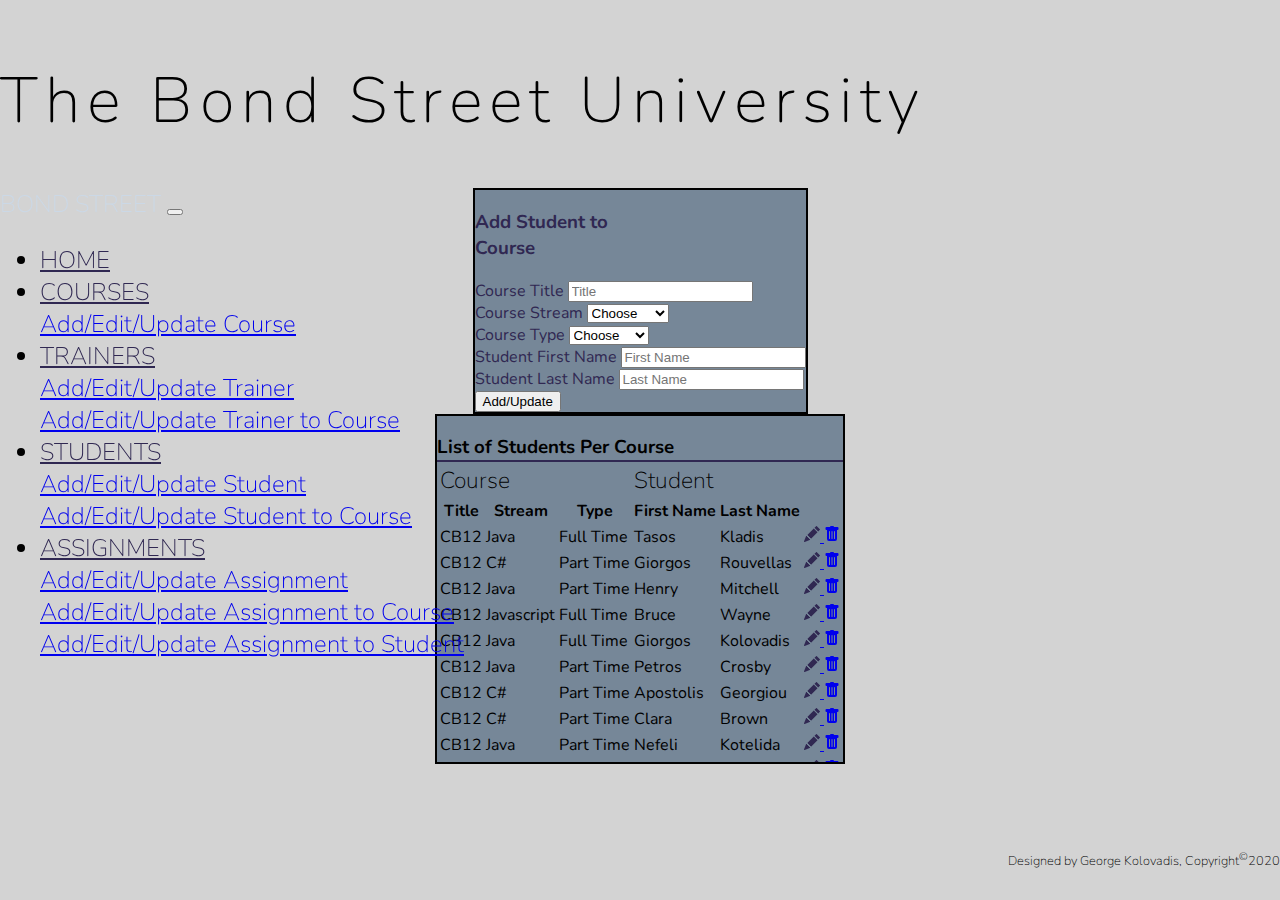
<file: studentpercourse.html>
<!DOCTYPE html>
<html lang="en">
  <head>
    <meta charset="UTF-8" />
    <meta
      name="viewport"
      content="width=device-width, initial-scale=1, shrink-to-fit=no"
    />

    <!-- Google Font -->
    <link
      href="https://fonts.googleapis.com/css?family=Nunito:200,300,400,700"
      rel="stylesheet"
    />

    <!-- Bootstrap CSS -->
    <link
      rel="stylesheet"
      href="https://stackpath.bootstrapcdn.com/bootstrap/4.1.3/css/bootstrap.min.css"
      integrity="sha384-MCw98/SFnGE8fJT3GXwEOngsV7Zt27NXFoaoApmYm81iuXoPkFOJwJ8ERdknLPMO"
      crossorigin="anonymous"
    />

    <!-- Custom CSS -->
    <link rel="stylesheet" type="text/css" href="css/layout.css" />

    <title>Student Per Course</title>
  </head>

  <body>
    <section id="firstSection" class="container-fluid px-0">
      <div id="head" class="row align-items-center">
        <div class="col-lg-12">
          <div
            id="headingGroup"
            class="text-white text-center d-none d-lg-block mt-0"
          >
            <h1>The Bond Street University</h1>
          </div>
        </div>
      </div>

      <nav id="mainNav" class="navbar navbar-dark navbar-expand-lg py-0 px-3">
        <a class="navbar-brand">BOND STREET</a>
        <button
          class="navbar-toggler"
          data-toggle="collapse"
          type="button"
          data-target="#navLinks"
          aria-label="Toggle navigation"
        >
          <span class="navbar-toggler-icon"></span>
        </button>
        <div class="collapse navbar-collapse" id="navLinks">
          <ul class="navbar-nav">
            <li class="nav-item">
              <a href="index.html" class="nav-link">HOME</a>
            </li>
            <li class="nav-item dropdown">
              <a
                href="#"
                class="nav-link dropdown-toggle"
                id="navbarDropdown"
                role="button"
                data-toggle="dropdown"
                aria-haspopup="true"
                aria-expanded="false"
              >
                COURSES
              </a>
              <div class="dropdown-menu" aria-labelledby="navbarDropdown">
                <a class="dropdown-item" href="addnewcourse.html"
                  >Add/Edit/Update Course</a
                >
              </div>
            </li>
            <li class="nav-item dropdown">
              <a
                href="#"
                class="nav-link dropdown-toggle"
                id="navbarDropdown"
                role="button"
                data-toggle="dropdown"
                aria-haspopup="true"
                aria-expanded="false"
              >
                TRAINERS
              </a>
              <div class="dropdown-menu" aria-labelledby="navbarDropdown">
                <a class="dropdown-item" href="addnewtrainer.html"
                  >Add/Edit/Update Trainer</a
                >
                <div class="dropdown-divider"></div>
                <a class="dropdown-item" href="trainerpercourse.html"
                  >Add/Edit/Update Trainer to Course</a
                >
              </div>
            </li>
            <li class="nav-item dropdown">
              <a
                href="#"
                class="nav-link dropdown-toggle"
                id="navbarDropdown"
                role="button"
                data-toggle="dropdown"
                aria-haspopup="true"
                aria-expanded="false"
              >
                STUDENTS
              </a>
              <div class="dropdown-menu" aria-labelledby="navbarDropdown">
                <a class="dropdown-item" href="addnewstudent.html"
                  >Add/Edit/Update Student</a
                >
                <div class="dropdown-divider"></div>
                <a class="dropdown-item" href="studentpercourse.html"
                  >Add/Edit/Update Student to Course</a
                >
              </div>
            </li>
            <li class="nav-item dropdown">
              <a
                href="#"
                class="nav-link dropdown-toggle"
                id="navbarDropdown"
                role="button"
                data-toggle="dropdown"
                aria-haspopup="true"
                aria-expanded="false"
              >
                ASSIGNMENTS
              </a>
              <div class="dropdown-menu" aria-labelledby="navbarDropdown">
                <a class="dropdown-item" href="addnewassignment.html">Add/Edit/Update Assignment</a>
                <div class="dropdown-divider"></div>
                <a class="dropdown-item" href="assignmentpercourse.html"
                  >Add/Edit/Update Assignment to Course</a
                >
                <div class="dropdown-divider"></div>
                <a class="dropdown-item" href="assignmentperstudent.html"
                  >Add/Edit/Update Assignment to Student</a
                >
              </div>
            </li>
          </ul>
        </div>
      </nav>
      <div id="add" class="d-flex flex-column flex-md-row mt-5">
        <div id="inputForm" class="mt-3">
          <h3 class="text-center">Add Student to<br/>Course</h3>
          <form action="#" id="addForm" class="form">
            <div class="form-group mx-sm-3 mb-2">
              <label for="courseTitle">Course Title</label>
              <input
                class="form-control"
                type="text"
                id="courseTitle"
                name="courseTitle"
                placeholder="Title"
              />
            </div>
            <div class="form-group mx-sm-3 mb-2">
              <label for="courseStream">Course Stream</label>
              <select
                class="custom-select"
                id="courseStream"
                name="courseStream"
              >
                <option hidden value="">Choose</option>
                <option value="Java">Java</option>
                <option value="C#">C#</option>
                <option value="Javascript">Javascript</option>
                <option value="Python">Python</option>
              </select>
            </div>
            <div class="form-group mx-sm-3 mb-2">
              <label for="courseType">Course Type</label>
              <select
                class="custom-select"
                id="courseType"
                name="courseType"
              >
                <option hidden value="">Choose</option>
                <option value="Part Time">Part Time</option>
                <option value="Full Time">Full Time</option>
              </select>
            </div>
            <div class="form-group mx-sm-3 mb-2">
                <label for="studentFirstN">Student First Name</label>
                <input
                  class="form-control"
                  type="text"
                  id="studentFirstN"
                  name="studentFirstN"
                  placeholder="First Name"
                />
              </div>
              <div class="form-group mx-sm-3 mb-2">
                <label for="studentLastN">Student Last Name</label>
                <input
                  class="form-control"
                  type="text"
                  id="studentLastN"
                  name="studentLastN"
                  placeholder="Last Name"
                />
              </div>

            <button type="submit" id="subB" class="btn mx-sm-3 mt-2 mb-2">
              Add/Update
            </button>
          </form>
        </div>
        <div id="inputTable">
          <h3 class="text-center">List of Students Per Course</h3>
          <div class="scrollable">
            <table id="myTable" class="table text-center">
              <thead class="thead-light">
                <tr id="head1">
                    <td colspan="3" >Course</td>
                    <td colspan="2">Student</td>
                    <td></td>
                </tr>
                <tr>
                  <th>Title</th>
                  <th>Stream</th>
                  <th>Type</th>
                  <th>First Name</th>
                  <th>Last Name</th>
                  <th></th>
                </tr>
              </thead>
              <tbody>
                <tr>
                  <td>CB12</td>
                  <td>Java</td>
                  <td>Full Time</td>
                  <td>Tasos</td>
                  <td>Kladis</td>
                  <td>
                    <a
                      class="text-decoration-none ml-2 mr-2"
                      href="#"
                      data-bs-toggle="tooltip"
                      data-bs-placement="top"
                      title="Edit"
                    >
                      <svg
                        xmlns="http://www.w3.org/2000/svg"
                        width="16"
                        height="16"
                        fill="currentColor"
                        class="bi bi-pencil-fill edit"
                        viewBox="0 0 16 16"
                        onclick="editRow(this)"
                      >
                        <path
                          d="M12.854.146a.5.5 0 0 0-.707 0L10.5 1.793 14.207 5.5l1.647-1.646a.5.5 0 0 0 0-.708l-3-3zm.646 6.061L9.793 2.5 3.293 9H3.5a.5.5 0 0 1 .5.5v.5h.5a.5.5 0 0 1 .5.5v.5h.5a.5.5 0 0 1 .5.5v.5h.5a.5.5 0 0 1 .5.5v.207l6.5-6.5zm-7.468 7.468A.5.5 0 0 1 6 13.5V13h-.5a.5.5 0 0 1-.5-.5V12h-.5a.5.5 0 0 1-.5-.5V11h-.5a.5.5 0 0 1-.5-.5V10h-.5a.499.499 0 0 1-.175-.032l-.179.178a.5.5 0 0 0-.11.168l-2 5a.5.5 0 0 0 .65.65l5-2a.5.5 0 0 0 .168-.11l.178-.178z"
                        />
                      </svg>
                    </a>
                    <a
                      class="text-danger mr-2"
                      href="#"
                      data-bs-toggle="tooltip"
                      data-bs-placement="top"
                      title="Delete"
                    >
                      <svg
                        xmlns="http://www.w3.org/2000/svg"
                        width="16"
                        height="16"
                        fill="currentColor"
                        class="bi bi-trash-fill delete"
                        viewBox="0 0 16 16"
                        onclick="deleteRow(this)"
                      >
                        <path
                          d="M2.5 1a1 1 0 0 0-1 1v1a1 1 0 0 0 1 1H3v9a2 2 0 0 0 2 2h6a2 2 0 0 0 2-2V4h.5a1 1 0 0 0 1-1V2a1 1 0 0 0-1-1H10a1 1 0 0 0-1-1H7a1 1 0 0 0-1 1H2.5zm3 4a.5.5 0 0 1 .5.5v7a.5.5 0 0 1-1 0v-7a.5.5 0 0 1 .5-.5zM8 5a.5.5 0 0 1 .5.5v7a.5.5 0 0 1-1 0v-7A.5.5 0 0 1 8 5zm3 .5v7a.5.5 0 0 1-1 0v-7a.5.5 0 0 1 1 0z"
                        />
                      </svg>
                    </a>
                  </td>
                </tr>
                <tr>
                    <td>CB12</td>
                    <td>C#</td>
                    <td>Part Time</td>
                    <td>Giorgos</td>
                    <td>Rouvellas</td>
                    <td>
                      <a
                        class="text-decoration-none ml-2 mr-2"
                        href="#"
                        data-bs-toggle="tooltip"
                        data-bs-placement="top"
                        title="Edit"
                      >
                        <svg
                          xmlns="http://www.w3.org/2000/svg"
                          width="16"
                          height="16"
                          fill="currentColor"
                          class="bi bi-pencil-fill edit"
                          viewBox="0 0 16 16"
                          onclick="editRow(this)"
                        >
                          <path
                            d="M12.854.146a.5.5 0 0 0-.707 0L10.5 1.793 14.207 5.5l1.647-1.646a.5.5 0 0 0 0-.708l-3-3zm.646 6.061L9.793 2.5 3.293 9H3.5a.5.5 0 0 1 .5.5v.5h.5a.5.5 0 0 1 .5.5v.5h.5a.5.5 0 0 1 .5.5v.5h.5a.5.5 0 0 1 .5.5v.207l6.5-6.5zm-7.468 7.468A.5.5 0 0 1 6 13.5V13h-.5a.5.5 0 0 1-.5-.5V12h-.5a.5.5 0 0 1-.5-.5V11h-.5a.5.5 0 0 1-.5-.5V10h-.5a.499.499 0 0 1-.175-.032l-.179.178a.5.5 0 0 0-.11.168l-2 5a.5.5 0 0 0 .65.65l5-2a.5.5 0 0 0 .168-.11l.178-.178z"
                          />
                        </svg>
                      </a>
                      <a
                        class="text-danger mr-2"
                        href="#"
                        data-bs-toggle="tooltip"
                        data-bs-placement="top"
                        title="Delete"
                      >
                        <svg
                          xmlns="http://www.w3.org/2000/svg"
                          width="16"
                          height="16"
                          fill="currentColor"
                          class="bi bi-trash-fill delete"
                          viewBox="0 0 16 16"
                          onclick="deleteRow(this)"
                        >
                          <path
                            d="M2.5 1a1 1 0 0 0-1 1v1a1 1 0 0 0 1 1H3v9a2 2 0 0 0 2 2h6a2 2 0 0 0 2-2V4h.5a1 1 0 0 0 1-1V2a1 1 0 0 0-1-1H10a1 1 0 0 0-1-1H7a1 1 0 0 0-1 1H2.5zm3 4a.5.5 0 0 1 .5.5v7a.5.5 0 0 1-1 0v-7a.5.5 0 0 1 .5-.5zM8 5a.5.5 0 0 1 .5.5v7a.5.5 0 0 1-1 0v-7A.5.5 0 0 1 8 5zm3 .5v7a.5.5 0 0 1-1 0v-7a.5.5 0 0 1 1 0z"
                          />
                        </svg>
                      </a>
                    </td>
                  </tr>
                  <tr>
                    <td>CB12</td>
                    <td>Java</td>
                    <td>Part Time</td>
                    <td>Henry</td>
                    <td>Mitchell</td>
                    <td>
                      <a
                        class="text-decoration-none ml-2 mr-2"
                        href="#"
                        data-bs-toggle="tooltip"
                        data-bs-placement="top"
                        title="Edit"
                      >
                        <svg
                          xmlns="http://www.w3.org/2000/svg"
                          width="16"
                          height="16"
                          fill="currentColor"
                          class="bi bi-pencil-fill edit"
                          viewBox="0 0 16 16"
                          onclick="editRow(this)"
                        >
                          <path
                            d="M12.854.146a.5.5 0 0 0-.707 0L10.5 1.793 14.207 5.5l1.647-1.646a.5.5 0 0 0 0-.708l-3-3zm.646 6.061L9.793 2.5 3.293 9H3.5a.5.5 0 0 1 .5.5v.5h.5a.5.5 0 0 1 .5.5v.5h.5a.5.5 0 0 1 .5.5v.5h.5a.5.5 0 0 1 .5.5v.207l6.5-6.5zm-7.468 7.468A.5.5 0 0 1 6 13.5V13h-.5a.5.5 0 0 1-.5-.5V12h-.5a.5.5 0 0 1-.5-.5V11h-.5a.5.5 0 0 1-.5-.5V10h-.5a.499.499 0 0 1-.175-.032l-.179.178a.5.5 0 0 0-.11.168l-2 5a.5.5 0 0 0 .65.65l5-2a.5.5 0 0 0 .168-.11l.178-.178z"
                          />
                        </svg>
                      </a>
                      <a
                        class="text-danger mr-2"
                        href="#"
                        data-bs-toggle="tooltip"
                        data-bs-placement="top"
                        title="Delete"
                      >
                        <svg
                          xmlns="http://www.w3.org/2000/svg"
                          width="16"
                          height="16"
                          fill="currentColor"
                          class="bi bi-trash-fill delete"
                          viewBox="0 0 16 16"
                          onclick="deleteRow(this)"
                        >
                          <path
                            d="M2.5 1a1 1 0 0 0-1 1v1a1 1 0 0 0 1 1H3v9a2 2 0 0 0 2 2h6a2 2 0 0 0 2-2V4h.5a1 1 0 0 0 1-1V2a1 1 0 0 0-1-1H10a1 1 0 0 0-1-1H7a1 1 0 0 0-1 1H2.5zm3 4a.5.5 0 0 1 .5.5v7a.5.5 0 0 1-1 0v-7a.5.5 0 0 1 .5-.5zM8 5a.5.5 0 0 1 .5.5v7a.5.5 0 0 1-1 0v-7A.5.5 0 0 1 8 5zm3 .5v7a.5.5 0 0 1-1 0v-7a.5.5 0 0 1 1 0z"
                          />
                        </svg>
                      </a>
                    </td>
                  </tr>
                  <tr>
                    <td>CB12</td>
                    <td>Javascript</td>
                    <td>Full Time</td>
                    <td>Bruce</td>
                    <td>Wayne</td>
                    <td>
                      <a
                        class="text-decoration-none ml-2 mr-2"
                        href="#"
                        data-bs-toggle="tooltip"
                        data-bs-placement="top"
                        title="Edit"
                      >
                        <svg
                          xmlns="http://www.w3.org/2000/svg"
                          width="16"
                          height="16"
                          fill="currentColor"
                          class="bi bi-pencil-fill edit"
                          viewBox="0 0 16 16"
                          onclick="editRow(this)"
                        >
                          <path
                            d="M12.854.146a.5.5 0 0 0-.707 0L10.5 1.793 14.207 5.5l1.647-1.646a.5.5 0 0 0 0-.708l-3-3zm.646 6.061L9.793 2.5 3.293 9H3.5a.5.5 0 0 1 .5.5v.5h.5a.5.5 0 0 1 .5.5v.5h.5a.5.5 0 0 1 .5.5v.5h.5a.5.5 0 0 1 .5.5v.207l6.5-6.5zm-7.468 7.468A.5.5 0 0 1 6 13.5V13h-.5a.5.5 0 0 1-.5-.5V12h-.5a.5.5 0 0 1-.5-.5V11h-.5a.5.5 0 0 1-.5-.5V10h-.5a.499.499 0 0 1-.175-.032l-.179.178a.5.5 0 0 0-.11.168l-2 5a.5.5 0 0 0 .65.65l5-2a.5.5 0 0 0 .168-.11l.178-.178z"
                          />
                        </svg>
                      </a>
                      <a
                        class="text-danger mr-2"
                        href="#"
                        data-bs-toggle="tooltip"
                        data-bs-placement="top"
                        title="Delete"
                      >
                        <svg
                          xmlns="http://www.w3.org/2000/svg"
                          width="16"
                          height="16"
                          fill="currentColor"
                          class="bi bi-trash-fill delete"
                          viewBox="0 0 16 16"
                          onclick="deleteRow(this)"
                        >
                          <path
                            d="M2.5 1a1 1 0 0 0-1 1v1a1 1 0 0 0 1 1H3v9a2 2 0 0 0 2 2h6a2 2 0 0 0 2-2V4h.5a1 1 0 0 0 1-1V2a1 1 0 0 0-1-1H10a1 1 0 0 0-1-1H7a1 1 0 0 0-1 1H2.5zm3 4a.5.5 0 0 1 .5.5v7a.5.5 0 0 1-1 0v-7a.5.5 0 0 1 .5-.5zM8 5a.5.5 0 0 1 .5.5v7a.5.5 0 0 1-1 0v-7A.5.5 0 0 1 8 5zm3 .5v7a.5.5 0 0 1-1 0v-7a.5.5 0 0 1 1 0z"
                          />
                        </svg>
                      </a>
                    </td>
                  </tr>
                  <tr>
                    <td>CB12</td>
                    <td>Java</td>
                    <td>Full Time</td>
                    <td>Giorgos</td>
                    <td>Kolovadis</td>
                    <td>
                      <a
                        class="text-decoration-none ml-2 mr-2"
                        href="#"
                        data-bs-toggle="tooltip"
                        data-bs-placement="top"
                        title="Edit"
                      >
                        <svg
                          xmlns="http://www.w3.org/2000/svg"
                          width="16"
                          height="16"
                          fill="currentColor"
                          class="bi bi-pencil-fill edit"
                          viewBox="0 0 16 16"
                          onclick="editRow(this)"
                        >
                          <path
                            d="M12.854.146a.5.5 0 0 0-.707 0L10.5 1.793 14.207 5.5l1.647-1.646a.5.5 0 0 0 0-.708l-3-3zm.646 6.061L9.793 2.5 3.293 9H3.5a.5.5 0 0 1 .5.5v.5h.5a.5.5 0 0 1 .5.5v.5h.5a.5.5 0 0 1 .5.5v.5h.5a.5.5 0 0 1 .5.5v.207l6.5-6.5zm-7.468 7.468A.5.5 0 0 1 6 13.5V13h-.5a.5.5 0 0 1-.5-.5V12h-.5a.5.5 0 0 1-.5-.5V11h-.5a.5.5 0 0 1-.5-.5V10h-.5a.499.499 0 0 1-.175-.032l-.179.178a.5.5 0 0 0-.11.168l-2 5a.5.5 0 0 0 .65.65l5-2a.5.5 0 0 0 .168-.11l.178-.178z"
                          />
                        </svg>
                      </a>
                      <a
                        class="text-danger mr-2"
                        href="#"
                        data-bs-toggle="tooltip"
                        data-bs-placement="top"
                        title="Delete"
                      >
                        <svg
                          xmlns="http://www.w3.org/2000/svg"
                          width="16"
                          height="16"
                          fill="currentColor"
                          class="bi bi-trash-fill delete"
                          viewBox="0 0 16 16"
                          onclick="deleteRow(this)"
                        >
                          <path
                            d="M2.5 1a1 1 0 0 0-1 1v1a1 1 0 0 0 1 1H3v9a2 2 0 0 0 2 2h6a2 2 0 0 0 2-2V4h.5a1 1 0 0 0 1-1V2a1 1 0 0 0-1-1H10a1 1 0 0 0-1-1H7a1 1 0 0 0-1 1H2.5zm3 4a.5.5 0 0 1 .5.5v7a.5.5 0 0 1-1 0v-7a.5.5 0 0 1 .5-.5zM8 5a.5.5 0 0 1 .5.5v7a.5.5 0 0 1-1 0v-7A.5.5 0 0 1 8 5zm3 .5v7a.5.5 0 0 1-1 0v-7a.5.5 0 0 1 1 0z"
                          />
                        </svg>
                      </a>
                    </td>
                  </tr>
                  <tr>
                    <td>CB12</td>
                    <td>Java</td>
                    <td>Part Time</td>
                    <td>Petros</td>
                    <td>Crosby</td>
                    <td>
                      <a
                        class="text-decoration-none ml-2 mr-2"
                        href="#"
                        data-bs-toggle="tooltip"
                        data-bs-placement="top"
                        title="Edit"
                      >
                        <svg
                          xmlns="http://www.w3.org/2000/svg"
                          width="16"
                          height="16"
                          fill="currentColor"
                          class="bi bi-pencil-fill edit"
                          viewBox="0 0 16 16"
                          onclick="editRow(this)"
                        >
                          <path
                            d="M12.854.146a.5.5 0 0 0-.707 0L10.5 1.793 14.207 5.5l1.647-1.646a.5.5 0 0 0 0-.708l-3-3zm.646 6.061L9.793 2.5 3.293 9H3.5a.5.5 0 0 1 .5.5v.5h.5a.5.5 0 0 1 .5.5v.5h.5a.5.5 0 0 1 .5.5v.5h.5a.5.5 0 0 1 .5.5v.207l6.5-6.5zm-7.468 7.468A.5.5 0 0 1 6 13.5V13h-.5a.5.5 0 0 1-.5-.5V12h-.5a.5.5 0 0 1-.5-.5V11h-.5a.5.5 0 0 1-.5-.5V10h-.5a.499.499 0 0 1-.175-.032l-.179.178a.5.5 0 0 0-.11.168l-2 5a.5.5 0 0 0 .65.65l5-2a.5.5 0 0 0 .168-.11l.178-.178z"
                          />
                        </svg>
                      </a>
                      <a
                        class="text-danger mr-2"
                        href="#"
                        data-bs-toggle="tooltip"
                        data-bs-placement="top"
                        title="Delete"
                      >
                        <svg
                          xmlns="http://www.w3.org/2000/svg"
                          width="16"
                          height="16"
                          fill="currentColor"
                          class="bi bi-trash-fill delete"
                          viewBox="0 0 16 16"
                          onclick="deleteRow(this)"
                        >
                          <path
                            d="M2.5 1a1 1 0 0 0-1 1v1a1 1 0 0 0 1 1H3v9a2 2 0 0 0 2 2h6a2 2 0 0 0 2-2V4h.5a1 1 0 0 0 1-1V2a1 1 0 0 0-1-1H10a1 1 0 0 0-1-1H7a1 1 0 0 0-1 1H2.5zm3 4a.5.5 0 0 1 .5.5v7a.5.5 0 0 1-1 0v-7a.5.5 0 0 1 .5-.5zM8 5a.5.5 0 0 1 .5.5v7a.5.5 0 0 1-1 0v-7A.5.5 0 0 1 8 5zm3 .5v7a.5.5 0 0 1-1 0v-7a.5.5 0 0 1 1 0z"
                          />
                        </svg>
                      </a>
                    </td>
                  </tr>
                  <tr>
                    <td>CB12</td>
                    <td>C#</td>
                    <td>Part Time</td>
                    <td>Apostolis</td>
                    <td>Georgiou</td>
                    <td>
                      <a
                        class="text-decoration-none ml-2 mr-2"
                        href="#"
                        data-bs-toggle="tooltip"
                        data-bs-placement="top"
                        title="Edit"
                      >
                        <svg
                          xmlns="http://www.w3.org/2000/svg"
                          width="16"
                          height="16"
                          fill="currentColor"
                          class="bi bi-pencil-fill edit"
                          viewBox="0 0 16 16"
                          onclick="editRow(this)"
                        >
                          <path
                            d="M12.854.146a.5.5 0 0 0-.707 0L10.5 1.793 14.207 5.5l1.647-1.646a.5.5 0 0 0 0-.708l-3-3zm.646 6.061L9.793 2.5 3.293 9H3.5a.5.5 0 0 1 .5.5v.5h.5a.5.5 0 0 1 .5.5v.5h.5a.5.5 0 0 1 .5.5v.5h.5a.5.5 0 0 1 .5.5v.207l6.5-6.5zm-7.468 7.468A.5.5 0 0 1 6 13.5V13h-.5a.5.5 0 0 1-.5-.5V12h-.5a.5.5 0 0 1-.5-.5V11h-.5a.5.5 0 0 1-.5-.5V10h-.5a.499.499 0 0 1-.175-.032l-.179.178a.5.5 0 0 0-.11.168l-2 5a.5.5 0 0 0 .65.65l5-2a.5.5 0 0 0 .168-.11l.178-.178z"
                          />
                        </svg>
                      </a>
                      <a
                        class="text-danger mr-2"
                        href="#"
                        data-bs-toggle="tooltip"
                        data-bs-placement="top"
                        title="Delete"
                      >
                        <svg
                          xmlns="http://www.w3.org/2000/svg"
                          width="16"
                          height="16"
                          fill="currentColor"
                          class="bi bi-trash-fill delete"
                          viewBox="0 0 16 16"
                          onclick="deleteRow(this)"
                        >
                          <path
                            d="M2.5 1a1 1 0 0 0-1 1v1a1 1 0 0 0 1 1H3v9a2 2 0 0 0 2 2h6a2 2 0 0 0 2-2V4h.5a1 1 0 0 0 1-1V2a1 1 0 0 0-1-1H10a1 1 0 0 0-1-1H7a1 1 0 0 0-1 1H2.5zm3 4a.5.5 0 0 1 .5.5v7a.5.5 0 0 1-1 0v-7a.5.5 0 0 1 .5-.5zM8 5a.5.5 0 0 1 .5.5v7a.5.5 0 0 1-1 0v-7A.5.5 0 0 1 8 5zm3 .5v7a.5.5 0 0 1-1 0v-7a.5.5 0 0 1 1 0z"
                          />
                        </svg>
                      </a>
                    </td>
                  </tr>
                  <tr>
                    <td>CB12</td>
                    <td>C#</td>
                    <td>Part Time</td>
                    <td>Clara</td>
                    <td>Brown</td>
                    <td>
                      <a
                        class="text-decoration-none ml-2 mr-2"
                        href="#"
                        data-bs-toggle="tooltip"
                        data-bs-placement="top"
                        title="Edit"
                      >
                        <svg
                          xmlns="http://www.w3.org/2000/svg"
                          width="16"
                          height="16"
                          fill="currentColor"
                          class="bi bi-pencil-fill edit"
                          viewBox="0 0 16 16"
                          onclick="editRow(this)"
                        >
                          <path
                            d="M12.854.146a.5.5 0 0 0-.707 0L10.5 1.793 14.207 5.5l1.647-1.646a.5.5 0 0 0 0-.708l-3-3zm.646 6.061L9.793 2.5 3.293 9H3.5a.5.5 0 0 1 .5.5v.5h.5a.5.5 0 0 1 .5.5v.5h.5a.5.5 0 0 1 .5.5v.5h.5a.5.5 0 0 1 .5.5v.207l6.5-6.5zm-7.468 7.468A.5.5 0 0 1 6 13.5V13h-.5a.5.5 0 0 1-.5-.5V12h-.5a.5.5 0 0 1-.5-.5V11h-.5a.5.5 0 0 1-.5-.5V10h-.5a.499.499 0 0 1-.175-.032l-.179.178a.5.5 0 0 0-.11.168l-2 5a.5.5 0 0 0 .65.65l5-2a.5.5 0 0 0 .168-.11l.178-.178z"
                          />
                        </svg>
                      </a>
                      <a
                        class="text-danger mr-2"
                        href="#"
                        data-bs-toggle="tooltip"
                        data-bs-placement="top"
                        title="Delete"
                      >
                        <svg
                          xmlns="http://www.w3.org/2000/svg"
                          width="16"
                          height="16"
                          fill="currentColor"
                          class="bi bi-trash-fill delete"
                          viewBox="0 0 16 16"
                          onclick="deleteRow(this)"
                        >
                          <path
                            d="M2.5 1a1 1 0 0 0-1 1v1a1 1 0 0 0 1 1H3v9a2 2 0 0 0 2 2h6a2 2 0 0 0 2-2V4h.5a1 1 0 0 0 1-1V2a1 1 0 0 0-1-1H10a1 1 0 0 0-1-1H7a1 1 0 0 0-1 1H2.5zm3 4a.5.5 0 0 1 .5.5v7a.5.5 0 0 1-1 0v-7a.5.5 0 0 1 .5-.5zM8 5a.5.5 0 0 1 .5.5v7a.5.5 0 0 1-1 0v-7A.5.5 0 0 1 8 5zm3 .5v7a.5.5 0 0 1-1 0v-7a.5.5 0 0 1 1 0z"
                          />
                        </svg>
                      </a>
                    </td>
                  </tr>
                  <tr>
                    <td>CB12</td>
                    <td>Java</td>
                    <td>Part Time</td>
                    <td>Nefeli</td>
                    <td>Kotelida</td>
                    <td>
                      <a
                        class="text-decoration-none ml-2 mr-2"
                        href="#"
                        data-bs-toggle="tooltip"
                        data-bs-placement="top"
                        title="Edit"
                      >
                        <svg
                          xmlns="http://www.w3.org/2000/svg"
                          width="16"
                          height="16"
                          fill="currentColor"
                          class="bi bi-pencil-fill edit"
                          viewBox="0 0 16 16"
                          onclick="editRow(this)"
                        >
                          <path
                            d="M12.854.146a.5.5 0 0 0-.707 0L10.5 1.793 14.207 5.5l1.647-1.646a.5.5 0 0 0 0-.708l-3-3zm.646 6.061L9.793 2.5 3.293 9H3.5a.5.5 0 0 1 .5.5v.5h.5a.5.5 0 0 1 .5.5v.5h.5a.5.5 0 0 1 .5.5v.5h.5a.5.5 0 0 1 .5.5v.207l6.5-6.5zm-7.468 7.468A.5.5 0 0 1 6 13.5V13h-.5a.5.5 0 0 1-.5-.5V12h-.5a.5.5 0 0 1-.5-.5V11h-.5a.5.5 0 0 1-.5-.5V10h-.5a.499.499 0 0 1-.175-.032l-.179.178a.5.5 0 0 0-.11.168l-2 5a.5.5 0 0 0 .65.65l5-2a.5.5 0 0 0 .168-.11l.178-.178z"
                          />
                        </svg>
                      </a>
                      <a
                        class="text-danger mr-2"
                        href="#"
                        data-bs-toggle="tooltip"
                        data-bs-placement="top"
                        title="Delete"
                      >
                        <svg
                          xmlns="http://www.w3.org/2000/svg"
                          width="16"
                          height="16"
                          fill="currentColor"
                          class="bi bi-trash-fill delete"
                          viewBox="0 0 16 16"
                          onclick="deleteRow(this)"
                        >
                          <path
                            d="M2.5 1a1 1 0 0 0-1 1v1a1 1 0 0 0 1 1H3v9a2 2 0 0 0 2 2h6a2 2 0 0 0 2-2V4h.5a1 1 0 0 0 1-1V2a1 1 0 0 0-1-1H10a1 1 0 0 0-1-1H7a1 1 0 0 0-1 1H2.5zm3 4a.5.5 0 0 1 .5.5v7a.5.5 0 0 1-1 0v-7a.5.5 0 0 1 .5-.5zM8 5a.5.5 0 0 1 .5.5v7a.5.5 0 0 1-1 0v-7A.5.5 0 0 1 8 5zm3 .5v7a.5.5 0 0 1-1 0v-7a.5.5 0 0 1 1 0z"
                          />
                        </svg>
                      </a>
                    </td>
                  </tr>
                  <tr>
                    <td>CB12</td>
                    <td>Javascript</td>
                    <td>Full Time</td>
                    <td>Kostantina</td>
                    <td>Tsoni</td>
                    <td>
                      <a
                        class="text-decoration-none ml-2 mr-2"
                        href="#"
                        data-bs-toggle="tooltip"
                        data-bs-placement="top"
                        title="Edit"
                      >
                        <svg
                          xmlns="http://www.w3.org/2000/svg"
                          width="16"
                          height="16"
                          fill="currentColor"
                          class="bi bi-pencil-fill edit"
                          viewBox="0 0 16 16"
                          onclick="editRow(this)"
                        >
                          <path
                            d="M12.854.146a.5.5 0 0 0-.707 0L10.5 1.793 14.207 5.5l1.647-1.646a.5.5 0 0 0 0-.708l-3-3zm.646 6.061L9.793 2.5 3.293 9H3.5a.5.5 0 0 1 .5.5v.5h.5a.5.5 0 0 1 .5.5v.5h.5a.5.5 0 0 1 .5.5v.5h.5a.5.5 0 0 1 .5.5v.207l6.5-6.5zm-7.468 7.468A.5.5 0 0 1 6 13.5V13h-.5a.5.5 0 0 1-.5-.5V12h-.5a.5.5 0 0 1-.5-.5V11h-.5a.5.5 0 0 1-.5-.5V10h-.5a.499.499 0 0 1-.175-.032l-.179.178a.5.5 0 0 0-.11.168l-2 5a.5.5 0 0 0 .65.65l5-2a.5.5 0 0 0 .168-.11l.178-.178z"
                          />
                        </svg>
                      </a>
                      <a
                        class="text-danger mr-2"
                        href="#"
                        data-bs-toggle="tooltip"
                        data-bs-placement="top"
                        title="Delete"
                      >
                        <svg
                          xmlns="http://www.w3.org/2000/svg"
                          width="16"
                          height="16"
                          fill="currentColor"
                          class="bi bi-trash-fill delete"
                          viewBox="0 0 16 16"
                          onclick="deleteRow(this)"
                        >
                          <path
                            d="M2.5 1a1 1 0 0 0-1 1v1a1 1 0 0 0 1 1H3v9a2 2 0 0 0 2 2h6a2 2 0 0 0 2-2V4h.5a1 1 0 0 0 1-1V2a1 1 0 0 0-1-1H10a1 1 0 0 0-1-1H7a1 1 0 0 0-1 1H2.5zm3 4a.5.5 0 0 1 .5.5v7a.5.5 0 0 1-1 0v-7a.5.5 0 0 1 .5-.5zM8 5a.5.5 0 0 1 .5.5v7a.5.5 0 0 1-1 0v-7A.5.5 0 0 1 8 5zm3 .5v7a.5.5 0 0 1-1 0v-7a.5.5 0 0 1 1 0z"
                          />
                        </svg>
                      </a>
                    </td>
                  </tr>
              
              </tbody>
            </table>
          </div>
        </div>
      </div>

      <h6>Designed by George Kolovadis, Copyright<sup>©</sup>2020</h6>
    </section>

    <div class="modal-bg">
      <div class="modal">
        <h2>ERROR!</h2>
        <h3 id="warning"></h3>
        <span class="modal-close">X</span>
      </div>
    </div>

    <!-- Bootstrap JS -->
    <script
      src="https://code.jquery.com/jquery-3.3.1.slim.min.js"
      integrity="sha384-q8i/X+965DzO0rT7abK41JStQIAqVgRVzpbzo5smXKp4YfRvH+8abtTE1Pi6jizo"
      crossorigin="anonymous"
    ></script>
    <script
      src="https://cdnjs.cloudflare.com/ajax/libs/popper.js/1.14.3/umd/popper.min.js"
      integrity="sha384-ZMP7rVo3mIykV+2+9J3UJ46jBk0WLaUAdn689aCwoqbBJiSnjAK/l8WvCWPIPm49"
      crossorigin="anonymous"
    ></script>
    <script
      src="https://stackpath.bootstrapcdn.com/bootstrap/4.1.3/js/bootstrap.min.js"
      integrity="sha384-ChfqqxuZUCnJSK3+MXmPNIyE6ZbWh2IMqE241rYiqJxyMiZ6OW/JmZQ5stwEULTy"
      crossorigin="anonymous"
    ></script>

    <script src="javascript/studenttocourse.js"></script>
  </body>
</html>
</file>
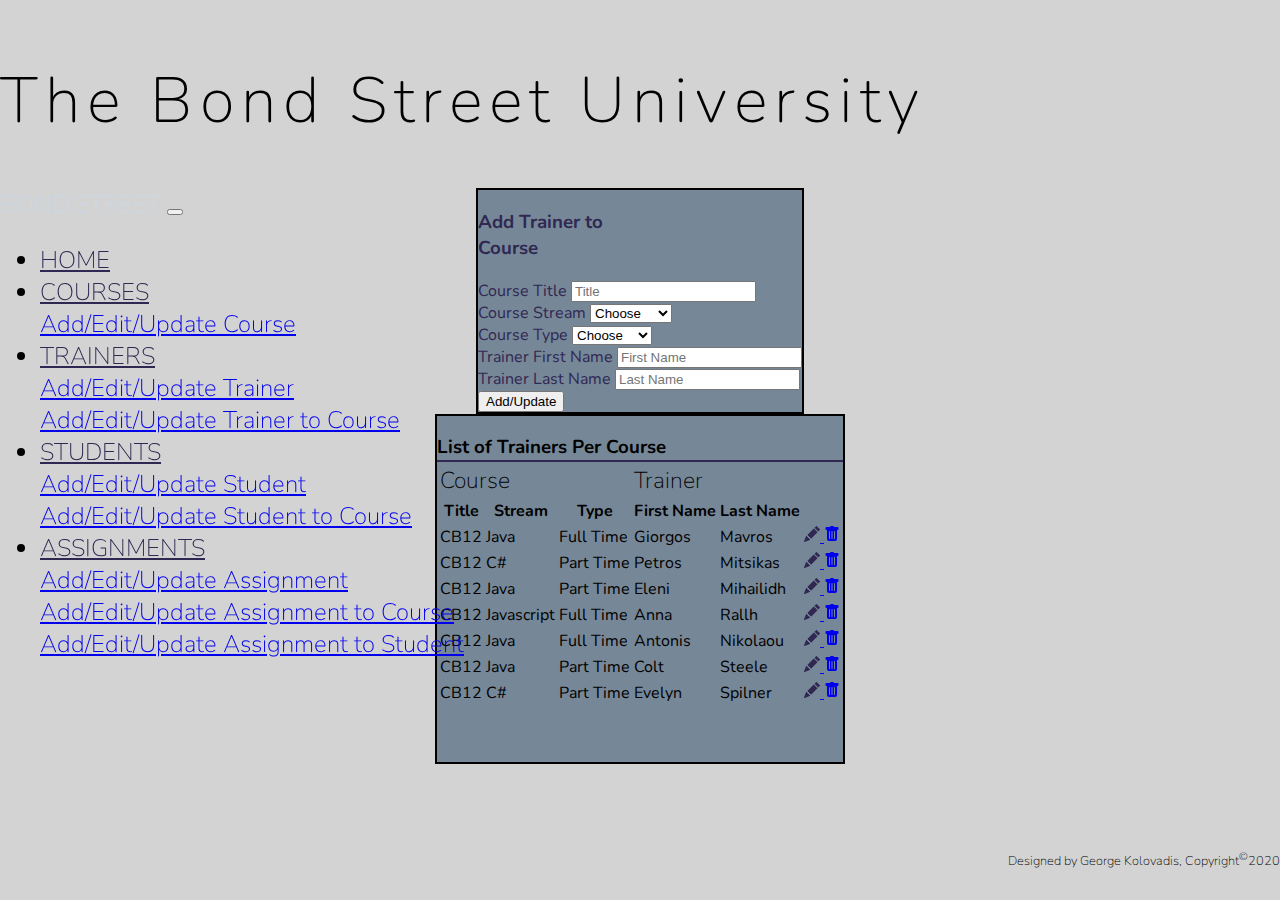
<file: trainerpercourse.html>
<!DOCTYPE html>
<html lang="en">
  <head>
    <meta charset="UTF-8" />
    <meta
      name="viewport"
      content="width=device-width, initial-scale=1, shrink-to-fit=no"
    />

    <!-- Google Font -->
    <link
      href="https://fonts.googleapis.com/css?family=Nunito:200,300,400,700"
      rel="stylesheet"
    />

    <!-- Bootstrap CSS -->
    <link
      rel="stylesheet"
      href="https://stackpath.bootstrapcdn.com/bootstrap/4.1.3/css/bootstrap.min.css"
      integrity="sha384-MCw98/SFnGE8fJT3GXwEOngsV7Zt27NXFoaoApmYm81iuXoPkFOJwJ8ERdknLPMO"
      crossorigin="anonymous"
    />

    <!-- Custom CSS -->
    <link rel="stylesheet" type="text/css" href="css/layout.css" />

    <title>Trainer Per Course</title>
  </head>

  <body>
    <section id="firstSection" class="container-fluid px-0">
      <div id="head" class="row align-items-center">
        <div class="col-lg-12">
          <div
            id="headingGroup"
            class="text-white text-center d-none d-lg-block mt-0"
          >
            <h1>The Bond Street University</h1>
          </div>
        </div>
      </div>

      <nav id="mainNav" class="navbar navbar-dark navbar-expand-lg py-0 px-3">
        <a class="navbar-brand">BOND STREET</a>
        <button
          class="navbar-toggler"
          data-toggle="collapse"
          type="button"
          data-target="#navLinks"
          aria-label="Toggle navigation"
        >
          <span class="navbar-toggler-icon"></span>
        </button>
        <div class="collapse navbar-collapse" id="navLinks">
          <ul class="navbar-nav">
            <li class="nav-item">
              <a href="index.html" class="nav-link">HOME</a>
            </li>
            <li class="nav-item dropdown">
              <a
                href="#"
                class="nav-link dropdown-toggle"
                id="navbarDropdown"
                role="button"
                data-toggle="dropdown"
                aria-haspopup="true"
                aria-expanded="false"
              >
                COURSES
              </a>
              <div class="dropdown-menu" aria-labelledby="navbarDropdown">
                <a class="dropdown-item" href="addnewcourse.html"
                  >Add/Edit/Update Course</a
                >
              </div>
            </li>
            <li class="nav-item dropdown">
              <a
                href="#"
                class="nav-link dropdown-toggle"
                id="navbarDropdown"
                role="button"
                data-toggle="dropdown"
                aria-haspopup="true"
                aria-expanded="false"
              >
                TRAINERS
              </a>
              <div class="dropdown-menu" aria-labelledby="navbarDropdown">
                <a class="dropdown-item" href="addnewtrainer.html"
                  >Add/Edit/Update Trainer</a
                >
                <div class="dropdown-divider"></div>
                <a class="dropdown-item" href="trainerpercourse.html"
                  >Add/Edit/Update Trainer to Course</a
                >
              </div>
            </li>
            <li class="nav-item dropdown">
              <a
                href="#"
                class="nav-link dropdown-toggle"
                id="navbarDropdown"
                role="button"
                data-toggle="dropdown"
                aria-haspopup="true"
                aria-expanded="false"
              >
                STUDENTS
              </a>
              <div class="dropdown-menu" aria-labelledby="navbarDropdown">
                <a class="dropdown-item" href="addnewstudent.html"
                  >Add/Edit/Update Student</a
                >
                <div class="dropdown-divider"></div>
                <a class="dropdown-item" href="studentpercourse.html"
                  >Add/Edit/Update Student to Course</a
                >
              </div>
            </li>
            <li class="nav-item dropdown">
              <a
                href="#"
                class="nav-link dropdown-toggle"
                id="navbarDropdown"
                role="button"
                data-toggle="dropdown"
                aria-haspopup="true"
                aria-expanded="false"
              >
                ASSIGNMENTS
              </a>
              <div class="dropdown-menu" aria-labelledby="navbarDropdown">
                <a class="dropdown-item" href="addnewassignment.html">Add/Edit/Update Assignment</a>
                <div class="dropdown-divider"></div>
                <a class="dropdown-item" href="assignmentpercourse.html"
                  >Add/Edit/Update Assignment to Course</a
                >
                <div class="dropdown-divider"></div>
                <a class="dropdown-item" href="assignmentperstudent.html"
                  >Add/Edit/Update Assignment to Student</a
                >
              </div>
            </li>
          </ul>
        </div>
      </nav>
      <div id="add" class="d-flex flex-column flex-md-row mt-5">
        <div id="inputForm" class="mt-3">
          <h3 class="text-center">Add Trainer to<br/>Course</h3>
          <form action="#" id="addForm" class="form">
            <div class="form-group mx-sm-3 mb-2">
              <label for="courseTitle">Course Title</label>
              <input
                class="form-control"
                type="text"
                id="courseTitle"
                name="courseTitle"
                placeholder="Title"
              />
            </div>
            <div class="form-group mx-sm-3 mb-2">
              <label for="courseStream">Course Stream</label>
              <select
                class="custom-select"
                id="courseStream"
                name="courseStream"
              >
                <option hidden value="">Choose</option>
                <option value="Java">Java</option>
                <option value="C#">C#</option>
                <option value="Javascript">Javascript</option>
                <option value="Python">Python</option>
              </select>
            </div>
            <div class="form-group mx-sm-3 mb-2">
              <label for="courseType">Course Type</label>
              <select
                class="custom-select"
                id="courseType"
                name="courseType"
              >
                <option hidden value="">Choose</option>
                <option value="Part Time">Part Time</option>
                <option value="Full Time">Full Time</option>
              </select>
            </div>
            <div class="form-group mx-sm-3 mb-2">
                <label for="trainerFirstN">Trainer First Name</label>
                <input
                  class="form-control"
                  type="text"
                  id="trainerFirstN"
                  name="trainerFirstN"
                  placeholder="First Name"
                />
              </div>
              <div class="form-group mx-sm-3 mb-2">
                <label for="trainerLastN">Trainer Last Name</label>
                <input
                  class="form-control"
                  type="text"
                  id="trainerLastN"
                  name="trainerLastN"
                  placeholder="Last Name"
                />
              </div>

            <button type="submit" id="subB" class="btn mx-sm-3 mt-2 mb-2">
              Add/Update
            </button>
          </form>
        </div>
        <div id="inputTable">
          <h3 class="text-center">List of Trainers Per Course</h3>
          <div class="scrollable">
            <table id="myTable" class="table text-center">
              <thead class="thead-light">
                <tr id="head1">
                    <td colspan="3" >Course</td>
                    <td colspan="2">Trainer</td>
                    <td></td>
                </tr>
                <tr>
                  <th>Title</th>
                  <th>Stream</th>
                  <th>Type</th>
                  <th>First Name</th>
                  <th>Last Name</th>
                  <th></th>
                </tr>
              </thead>
              <tbody>
                <tr>
                  <td>CB12</td>
                  <td>Java</td>
                  <td>Full Time</td>
                  <td>Giorgos</td>
                  <td>Mavros</td>
                  <td>
                    <a
                      class="text-decoration-none ml-2 mr-2"
                      href="#"
                      data-bs-toggle="tooltip"
                      data-bs-placement="top"
                      title="Edit"
                    >
                      <svg
                        xmlns="http://www.w3.org/2000/svg"
                        width="16"
                        height="16"
                        fill="currentColor"
                        class="bi bi-pencil-fill edit"
                        viewBox="0 0 16 16"
                        onclick="editRow(this)"
                      >
                        <path
                          d="M12.854.146a.5.5 0 0 0-.707 0L10.5 1.793 14.207 5.5l1.647-1.646a.5.5 0 0 0 0-.708l-3-3zm.646 6.061L9.793 2.5 3.293 9H3.5a.5.5 0 0 1 .5.5v.5h.5a.5.5 0 0 1 .5.5v.5h.5a.5.5 0 0 1 .5.5v.5h.5a.5.5 0 0 1 .5.5v.207l6.5-6.5zm-7.468 7.468A.5.5 0 0 1 6 13.5V13h-.5a.5.5 0 0 1-.5-.5V12h-.5a.5.5 0 0 1-.5-.5V11h-.5a.5.5 0 0 1-.5-.5V10h-.5a.499.499 0 0 1-.175-.032l-.179.178a.5.5 0 0 0-.11.168l-2 5a.5.5 0 0 0 .65.65l5-2a.5.5 0 0 0 .168-.11l.178-.178z"
                        />
                      </svg>
                    </a>
                    <a
                      class="text-danger mr-2"
                      href="#"
                      data-bs-toggle="tooltip"
                      data-bs-placement="top"
                      title="Delete"
                    >
                      <svg
                        xmlns="http://www.w3.org/2000/svg"
                        width="16"
                        height="16"
                        fill="currentColor"
                        class="bi bi-trash-fill delete"
                        viewBox="0 0 16 16"
                        onclick="deleteRow(this)"
                      >
                        <path
                          d="M2.5 1a1 1 0 0 0-1 1v1a1 1 0 0 0 1 1H3v9a2 2 0 0 0 2 2h6a2 2 0 0 0 2-2V4h.5a1 1 0 0 0 1-1V2a1 1 0 0 0-1-1H10a1 1 0 0 0-1-1H7a1 1 0 0 0-1 1H2.5zm3 4a.5.5 0 0 1 .5.5v7a.5.5 0 0 1-1 0v-7a.5.5 0 0 1 .5-.5zM8 5a.5.5 0 0 1 .5.5v7a.5.5 0 0 1-1 0v-7A.5.5 0 0 1 8 5zm3 .5v7a.5.5 0 0 1-1 0v-7a.5.5 0 0 1 1 0z"
                        />
                      </svg>
                    </a>
                  </td>
                </tr>
                <tr>
                    <td>CB12</td>
                    <td>C#</td>
                    <td>Part Time</td>
                    <td>Petros</td>
                    <td>Mitsikas</td>
                    <td>
                      <a
                        class="text-decoration-none ml-2 mr-2"
                        href="#"
                        data-bs-toggle="tooltip"
                        data-bs-placement="top"
                        title="Edit"
                      >
                        <svg
                          xmlns="http://www.w3.org/2000/svg"
                          width="16"
                          height="16"
                          fill="currentColor"
                          class="bi bi-pencil-fill edit"
                          viewBox="0 0 16 16"
                          onclick="editRow(this)"
                        >
                          <path
                            d="M12.854.146a.5.5 0 0 0-.707 0L10.5 1.793 14.207 5.5l1.647-1.646a.5.5 0 0 0 0-.708l-3-3zm.646 6.061L9.793 2.5 3.293 9H3.5a.5.5 0 0 1 .5.5v.5h.5a.5.5 0 0 1 .5.5v.5h.5a.5.5 0 0 1 .5.5v.5h.5a.5.5 0 0 1 .5.5v.207l6.5-6.5zm-7.468 7.468A.5.5 0 0 1 6 13.5V13h-.5a.5.5 0 0 1-.5-.5V12h-.5a.5.5 0 0 1-.5-.5V11h-.5a.5.5 0 0 1-.5-.5V10h-.5a.499.499 0 0 1-.175-.032l-.179.178a.5.5 0 0 0-.11.168l-2 5a.5.5 0 0 0 .65.65l5-2a.5.5 0 0 0 .168-.11l.178-.178z"
                          />
                        </svg>
                      </a>
                      <a
                        class="text-danger mr-2"
                        href="#"
                        data-bs-toggle="tooltip"
                        data-bs-placement="top"
                        title="Delete"
                      >
                        <svg
                          xmlns="http://www.w3.org/2000/svg"
                          width="16"
                          height="16"
                          fill="currentColor"
                          class="bi bi-trash-fill delete"
                          viewBox="0 0 16 16"
                          onclick="deleteRow(this)"
                        >
                          <path
                            d="M2.5 1a1 1 0 0 0-1 1v1a1 1 0 0 0 1 1H3v9a2 2 0 0 0 2 2h6a2 2 0 0 0 2-2V4h.5a1 1 0 0 0 1-1V2a1 1 0 0 0-1-1H10a1 1 0 0 0-1-1H7a1 1 0 0 0-1 1H2.5zm3 4a.5.5 0 0 1 .5.5v7a.5.5 0 0 1-1 0v-7a.5.5 0 0 1 .5-.5zM8 5a.5.5 0 0 1 .5.5v7a.5.5 0 0 1-1 0v-7A.5.5 0 0 1 8 5zm3 .5v7a.5.5 0 0 1-1 0v-7a.5.5 0 0 1 1 0z"
                          />
                        </svg>
                      </a>
                    </td>
                  </tr>
                  <tr>
                    <td>CB12</td>
                    <td>Java</td>
                    <td>Part Time</td>
                    <td>Eleni</td>
                    <td>Mihailidh</td>
                    <td>
                      <a
                        class="text-decoration-none ml-2 mr-2"
                        href="#"
                        data-bs-toggle="tooltip"
                        data-bs-placement="top"
                        title="Edit"
                      >
                        <svg
                          xmlns="http://www.w3.org/2000/svg"
                          width="16"
                          height="16"
                          fill="currentColor"
                          class="bi bi-pencil-fill edit"
                          viewBox="0 0 16 16"
                          onclick="editRow(this)"
                        >
                          <path
                            d="M12.854.146a.5.5 0 0 0-.707 0L10.5 1.793 14.207 5.5l1.647-1.646a.5.5 0 0 0 0-.708l-3-3zm.646 6.061L9.793 2.5 3.293 9H3.5a.5.5 0 0 1 .5.5v.5h.5a.5.5 0 0 1 .5.5v.5h.5a.5.5 0 0 1 .5.5v.5h.5a.5.5 0 0 1 .5.5v.207l6.5-6.5zm-7.468 7.468A.5.5 0 0 1 6 13.5V13h-.5a.5.5 0 0 1-.5-.5V12h-.5a.5.5 0 0 1-.5-.5V11h-.5a.5.5 0 0 1-.5-.5V10h-.5a.499.499 0 0 1-.175-.032l-.179.178a.5.5 0 0 0-.11.168l-2 5a.5.5 0 0 0 .65.65l5-2a.5.5 0 0 0 .168-.11l.178-.178z"
                          />
                        </svg>
                      </a>
                      <a
                        class="text-danger mr-2"
                        href="#"
                        data-bs-toggle="tooltip"
                        data-bs-placement="top"
                        title="Delete"
                      >
                        <svg
                          xmlns="http://www.w3.org/2000/svg"
                          width="16"
                          height="16"
                          fill="currentColor"
                          class="bi bi-trash-fill delete"
                          viewBox="0 0 16 16"
                          onclick="deleteRow(this)"
                        >
                          <path
                            d="M2.5 1a1 1 0 0 0-1 1v1a1 1 0 0 0 1 1H3v9a2 2 0 0 0 2 2h6a2 2 0 0 0 2-2V4h.5a1 1 0 0 0 1-1V2a1 1 0 0 0-1-1H10a1 1 0 0 0-1-1H7a1 1 0 0 0-1 1H2.5zm3 4a.5.5 0 0 1 .5.5v7a.5.5 0 0 1-1 0v-7a.5.5 0 0 1 .5-.5zM8 5a.5.5 0 0 1 .5.5v7a.5.5 0 0 1-1 0v-7A.5.5 0 0 1 8 5zm3 .5v7a.5.5 0 0 1-1 0v-7a.5.5 0 0 1 1 0z"
                          />
                        </svg>
                      </a>
                    </td>
                  </tr>
                  <tr>
                    <td>CB12</td>
                    <td>Javascript</td>
                    <td>Full Time</td>
                    <td>Anna</td>
                    <td>Rallh</td>
                    <td>
                      <a
                        class="text-decoration-none ml-2 mr-2"
                        href="#"
                        data-bs-toggle="tooltip"
                        data-bs-placement="top"
                        title="Edit"
                      >
                        <svg
                          xmlns="http://www.w3.org/2000/svg"
                          width="16"
                          height="16"
                          fill="currentColor"
                          class="bi bi-pencil-fill edit"
                          viewBox="0 0 16 16"
                          onclick="editRow(this)"
                        >
                          <path
                            d="M12.854.146a.5.5 0 0 0-.707 0L10.5 1.793 14.207 5.5l1.647-1.646a.5.5 0 0 0 0-.708l-3-3zm.646 6.061L9.793 2.5 3.293 9H3.5a.5.5 0 0 1 .5.5v.5h.5a.5.5 0 0 1 .5.5v.5h.5a.5.5 0 0 1 .5.5v.5h.5a.5.5 0 0 1 .5.5v.207l6.5-6.5zm-7.468 7.468A.5.5 0 0 1 6 13.5V13h-.5a.5.5 0 0 1-.5-.5V12h-.5a.5.5 0 0 1-.5-.5V11h-.5a.5.5 0 0 1-.5-.5V10h-.5a.499.499 0 0 1-.175-.032l-.179.178a.5.5 0 0 0-.11.168l-2 5a.5.5 0 0 0 .65.65l5-2a.5.5 0 0 0 .168-.11l.178-.178z"
                          />
                        </svg>
                      </a>
                      <a
                        class="text-danger mr-2"
                        href="#"
                        data-bs-toggle="tooltip"
                        data-bs-placement="top"
                        title="Delete"
                      >
                        <svg
                          xmlns="http://www.w3.org/2000/svg"
                          width="16"
                          height="16"
                          fill="currentColor"
                          class="bi bi-trash-fill delete"
                          viewBox="0 0 16 16"
                          onclick="deleteRow(this)"
                        >
                          <path
                            d="M2.5 1a1 1 0 0 0-1 1v1a1 1 0 0 0 1 1H3v9a2 2 0 0 0 2 2h6a2 2 0 0 0 2-2V4h.5a1 1 0 0 0 1-1V2a1 1 0 0 0-1-1H10a1 1 0 0 0-1-1H7a1 1 0 0 0-1 1H2.5zm3 4a.5.5 0 0 1 .5.5v7a.5.5 0 0 1-1 0v-7a.5.5 0 0 1 .5-.5zM8 5a.5.5 0 0 1 .5.5v7a.5.5 0 0 1-1 0v-7A.5.5 0 0 1 8 5zm3 .5v7a.5.5 0 0 1-1 0v-7a.5.5 0 0 1 1 0z"
                          />
                        </svg>
                      </a>
                    </td>
                  </tr>
                  <tr>
                    <td>CB12</td>
                    <td>Java</td>
                    <td>Full Time</td>
                    <td>Antonis</td>
                    <td>Nikolaou</td>
                    <td>
                      <a
                        class="text-decoration-none ml-2 mr-2"
                        href="#"
                        data-bs-toggle="tooltip"
                        data-bs-placement="top"
                        title="Edit"
                      >
                        <svg
                          xmlns="http://www.w3.org/2000/svg"
                          width="16"
                          height="16"
                          fill="currentColor"
                          class="bi bi-pencil-fill edit"
                          viewBox="0 0 16 16"
                          onclick="editRow(this)"
                        >
                          <path
                            d="M12.854.146a.5.5 0 0 0-.707 0L10.5 1.793 14.207 5.5l1.647-1.646a.5.5 0 0 0 0-.708l-3-3zm.646 6.061L9.793 2.5 3.293 9H3.5a.5.5 0 0 1 .5.5v.5h.5a.5.5 0 0 1 .5.5v.5h.5a.5.5 0 0 1 .5.5v.5h.5a.5.5 0 0 1 .5.5v.207l6.5-6.5zm-7.468 7.468A.5.5 0 0 1 6 13.5V13h-.5a.5.5 0 0 1-.5-.5V12h-.5a.5.5 0 0 1-.5-.5V11h-.5a.5.5 0 0 1-.5-.5V10h-.5a.499.499 0 0 1-.175-.032l-.179.178a.5.5 0 0 0-.11.168l-2 5a.5.5 0 0 0 .65.65l5-2a.5.5 0 0 0 .168-.11l.178-.178z"
                          />
                        </svg>
                      </a>
                      <a
                        class="text-danger mr-2"
                        href="#"
                        data-bs-toggle="tooltip"
                        data-bs-placement="top"
                        title="Delete"
                      >
                        <svg
                          xmlns="http://www.w3.org/2000/svg"
                          width="16"
                          height="16"
                          fill="currentColor"
                          class="bi bi-trash-fill delete"
                          viewBox="0 0 16 16"
                          onclick="deleteRow(this)"
                        >
                          <path
                            d="M2.5 1a1 1 0 0 0-1 1v1a1 1 0 0 0 1 1H3v9a2 2 0 0 0 2 2h6a2 2 0 0 0 2-2V4h.5a1 1 0 0 0 1-1V2a1 1 0 0 0-1-1H10a1 1 0 0 0-1-1H7a1 1 0 0 0-1 1H2.5zm3 4a.5.5 0 0 1 .5.5v7a.5.5 0 0 1-1 0v-7a.5.5 0 0 1 .5-.5zM8 5a.5.5 0 0 1 .5.5v7a.5.5 0 0 1-1 0v-7A.5.5 0 0 1 8 5zm3 .5v7a.5.5 0 0 1-1 0v-7a.5.5 0 0 1 1 0z"
                          />
                        </svg>
                      </a>
                    </td>
                  </tr>
                  <tr>
                    <td>CB12</td>
                    <td>Java</td>
                    <td>Part Time</td>
                    <td>Colt</td>
                    <td>Steele</td>
                    <td>
                      <a
                        class="text-decoration-none ml-2 mr-2"
                        href="#"
                        data-bs-toggle="tooltip"
                        data-bs-placement="top"
                        title="Edit"
                      >
                        <svg
                          xmlns="http://www.w3.org/2000/svg"
                          width="16"
                          height="16"
                          fill="currentColor"
                          class="bi bi-pencil-fill edit"
                          viewBox="0 0 16 16"
                          onclick="editRow(this)"
                        >
                          <path
                            d="M12.854.146a.5.5 0 0 0-.707 0L10.5 1.793 14.207 5.5l1.647-1.646a.5.5 0 0 0 0-.708l-3-3zm.646 6.061L9.793 2.5 3.293 9H3.5a.5.5 0 0 1 .5.5v.5h.5a.5.5 0 0 1 .5.5v.5h.5a.5.5 0 0 1 .5.5v.5h.5a.5.5 0 0 1 .5.5v.207l6.5-6.5zm-7.468 7.468A.5.5 0 0 1 6 13.5V13h-.5a.5.5 0 0 1-.5-.5V12h-.5a.5.5 0 0 1-.5-.5V11h-.5a.5.5 0 0 1-.5-.5V10h-.5a.499.499 0 0 1-.175-.032l-.179.178a.5.5 0 0 0-.11.168l-2 5a.5.5 0 0 0 .65.65l5-2a.5.5 0 0 0 .168-.11l.178-.178z"
                          />
                        </svg>
                      </a>
                      <a
                        class="text-danger mr-2"
                        href="#"
                        data-bs-toggle="tooltip"
                        data-bs-placement="top"
                        title="Delete"
                      >
                        <svg
                          xmlns="http://www.w3.org/2000/svg"
                          width="16"
                          height="16"
                          fill="currentColor"
                          class="bi bi-trash-fill delete"
                          viewBox="0 0 16 16"
                          onclick="deleteRow(this)"
                        >
                          <path
                            d="M2.5 1a1 1 0 0 0-1 1v1a1 1 0 0 0 1 1H3v9a2 2 0 0 0 2 2h6a2 2 0 0 0 2-2V4h.5a1 1 0 0 0 1-1V2a1 1 0 0 0-1-1H10a1 1 0 0 0-1-1H7a1 1 0 0 0-1 1H2.5zm3 4a.5.5 0 0 1 .5.5v7a.5.5 0 0 1-1 0v-7a.5.5 0 0 1 .5-.5zM8 5a.5.5 0 0 1 .5.5v7a.5.5 0 0 1-1 0v-7A.5.5 0 0 1 8 5zm3 .5v7a.5.5 0 0 1-1 0v-7a.5.5 0 0 1 1 0z"
                          />
                        </svg>
                      </a>
                    </td>
                  </tr>
                  <tr>
                    <td>CB12</td>
                    <td>C#</td>
                    <td>Part Time</td>
                    <td>Evelyn</td>
                    <td>Spilner</td>
                    <td>
                      <a
                        class="text-decoration-none ml-2 mr-2"
                        href="#"
                        data-bs-toggle="tooltip"
                        data-bs-placement="top"
                        title="Edit"
                      >
                        <svg
                          xmlns="http://www.w3.org/2000/svg"
                          width="16"
                          height="16"
                          fill="currentColor"
                          class="bi bi-pencil-fill edit"
                          viewBox="0 0 16 16"
                          onclick="editRow(this)"
                        >
                          <path
                            d="M12.854.146a.5.5 0 0 0-.707 0L10.5 1.793 14.207 5.5l1.647-1.646a.5.5 0 0 0 0-.708l-3-3zm.646 6.061L9.793 2.5 3.293 9H3.5a.5.5 0 0 1 .5.5v.5h.5a.5.5 0 0 1 .5.5v.5h.5a.5.5 0 0 1 .5.5v.5h.5a.5.5 0 0 1 .5.5v.207l6.5-6.5zm-7.468 7.468A.5.5 0 0 1 6 13.5V13h-.5a.5.5 0 0 1-.5-.5V12h-.5a.5.5 0 0 1-.5-.5V11h-.5a.5.5 0 0 1-.5-.5V10h-.5a.499.499 0 0 1-.175-.032l-.179.178a.5.5 0 0 0-.11.168l-2 5a.5.5 0 0 0 .65.65l5-2a.5.5 0 0 0 .168-.11l.178-.178z"
                          />
                        </svg>
                      </a>
                      <a
                        class="text-danger mr-2"
                        href="#"
                        data-bs-toggle="tooltip"
                        data-bs-placement="top"
                        title="Delete"
                      >
                        <svg
                          xmlns="http://www.w3.org/2000/svg"
                          width="16"
                          height="16"
                          fill="currentColor"
                          class="bi bi-trash-fill delete"
                          viewBox="0 0 16 16"
                          onclick="deleteRow(this)"
                        >
                          <path
                            d="M2.5 1a1 1 0 0 0-1 1v1a1 1 0 0 0 1 1H3v9a2 2 0 0 0 2 2h6a2 2 0 0 0 2-2V4h.5a1 1 0 0 0 1-1V2a1 1 0 0 0-1-1H10a1 1 0 0 0-1-1H7a1 1 0 0 0-1 1H2.5zm3 4a.5.5 0 0 1 .5.5v7a.5.5 0 0 1-1 0v-7a.5.5 0 0 1 .5-.5zM8 5a.5.5 0 0 1 .5.5v7a.5.5 0 0 1-1 0v-7A.5.5 0 0 1 8 5zm3 .5v7a.5.5 0 0 1-1 0v-7a.5.5 0 0 1 1 0z"
                          />
                        </svg>
                      </a>
                    </td>
                  </tr>
              
              </tbody>
            </table>
          </div>
        </div>
      </div>

      <h6>Designed by George Kolovadis, Copyright<sup>©</sup>2020</h6>
    </section>

    <div class="modal-bg">
      <div class="modal">
        <h2>ERROR!</h2>
        <h3 id="warning"></h3>
        <span class="modal-close">X</span>
      </div>
    </div>

    <!-- Bootstrap JS -->
    <script
      src="https://code.jquery.com/jquery-3.3.1.slim.min.js"
      integrity="sha384-q8i/X+965DzO0rT7abK41JStQIAqVgRVzpbzo5smXKp4YfRvH+8abtTE1Pi6jizo"
      crossorigin="anonymous"
    ></script>
    <script
      src="https://cdnjs.cloudflare.com/ajax/libs/popper.js/1.14.3/umd/popper.min.js"
      integrity="sha384-ZMP7rVo3mIykV+2+9J3UJ46jBk0WLaUAdn689aCwoqbBJiSnjAK/l8WvCWPIPm49"
      crossorigin="anonymous"
    ></script>
    <script
      src="https://stackpath.bootstrapcdn.com/bootstrap/4.1.3/js/bootstrap.min.js"
      integrity="sha384-ChfqqxuZUCnJSK3+MXmPNIyE6ZbWh2IMqE241rYiqJxyMiZ6OW/JmZQ5stwEULTy"
      crossorigin="anonymous"
    ></script>

    <script src="javascript/trainertocourse.js"></script>
  </body>
</html>
</file>
<file: css/layout.css>
body,
html {
  margin: 0;
  height: 100%;
  background: #d3d3d3;
  font-family: "Nunito", sans-serif;
  background-image: url("https://images.unsplash.com/photo-1549924231-f129b911e442?ixlib=rb-1.2.1&q=80&fm=jpg&crop=entropy&cs=tinysrgb&dl=rich-smith-lVVs5skyWoo-unsplash.jpg");
  background-position: center;
  background-repeat: no-repeat;
  background-size: cover;
  overflow-x: hidden;
}

#headingGroup h1 {
  font-weight: 100;
  font-size: 4rem;
  padding-top: 0.9rem;
  letter-spacing: 7px;
}

#mainNav {
  font-size: 1.5rem;
  font-weight: 100;
  position: fixed;
}

#mainNav .nav-link {
  color: rgb(48, 40, 82);
}

#mainNav .nav-link:hover {
  color: #33658a;
}

#mainNav .navbar-brand {
  color: #cbd8e6;
  font-size: 1.5rem;
}

#add {
  display: flex;
  flex-direction: column;
  justify-content: space-evenly;
  align-items: center;
  margin-top: 10px;
}

#inputForm {
  border: 2px solid black;
  background-color: #768798;
  color: rgb(48, 40, 82);
}

#inputTable {
  border: 2px solid black;
  background-color: #768798;
  max-width: 750px;
  vertical-align: middle;
}

#inputTable h3 {
  border-bottom: 2px solid rgb(48, 40, 82);
  margin-bottom: 0;
}

#myTable th td {
  vertical-align: middle;
}

.edit {
  color: rgb(48, 40, 82);
}

#update {
  color: #33658a;
  background-color: #cbd8e6;
  padding-left: 10px;
  padding-right: 10px;
  padding-top: 5px;
  padding-bottom: 5px;
}

#head1 td {
  font-size: 23px;
  font-weight: 200;
}

.scrollable {
  height: 300px;
  overflow-y: auto;
}

.scrollableform {
  height: 525px;
  overflow-y: auto;
}

h6 {
  position: absolute;
  bottom: 0;
  right: 0;
  font-weight: 100;
  font-size: 0.8rem;
  color: black;
}

.error {
  border: 2px solid red;
}



.modal-bg {
  position: fixed;
  width: 100%;
  height: 100vh;
  top: 0;
  left: 0;
  background-color:  rgb(48, 40, 82, 0.7);
  display: flex;
  justify-content: center;
  align-items: center;
  visibility: hidden;
  opacity: 0;
  transition: visibility 0s, opacity 0.5s;
}

.active {
  visibility: visible;
  opacity: 1;
}

.modal {
  position: relative;
  background-color: rgb(245, 245, 245, 1);
  color: rgb(48, 40, 82);
  width: 30%;
  height: 30%;
  border:4px solid rgb(129, 9, 9);
  border-radius: 12%;
  display: flex;
  justify-content: center;
  align-items: center;
  flex-direction: column;

}

.modal h3 {
  text-align: center;
  vertical-align: middle;
  color: rgba(128, 9, 9, 0.651);
  font-size: 25px;
  font-style: italic;
}

.modal-close {
  position: absolute;
  top: 10px;
  right: 10px;
  font-weight: bold;
  cursor: pointer;
}
</file>
